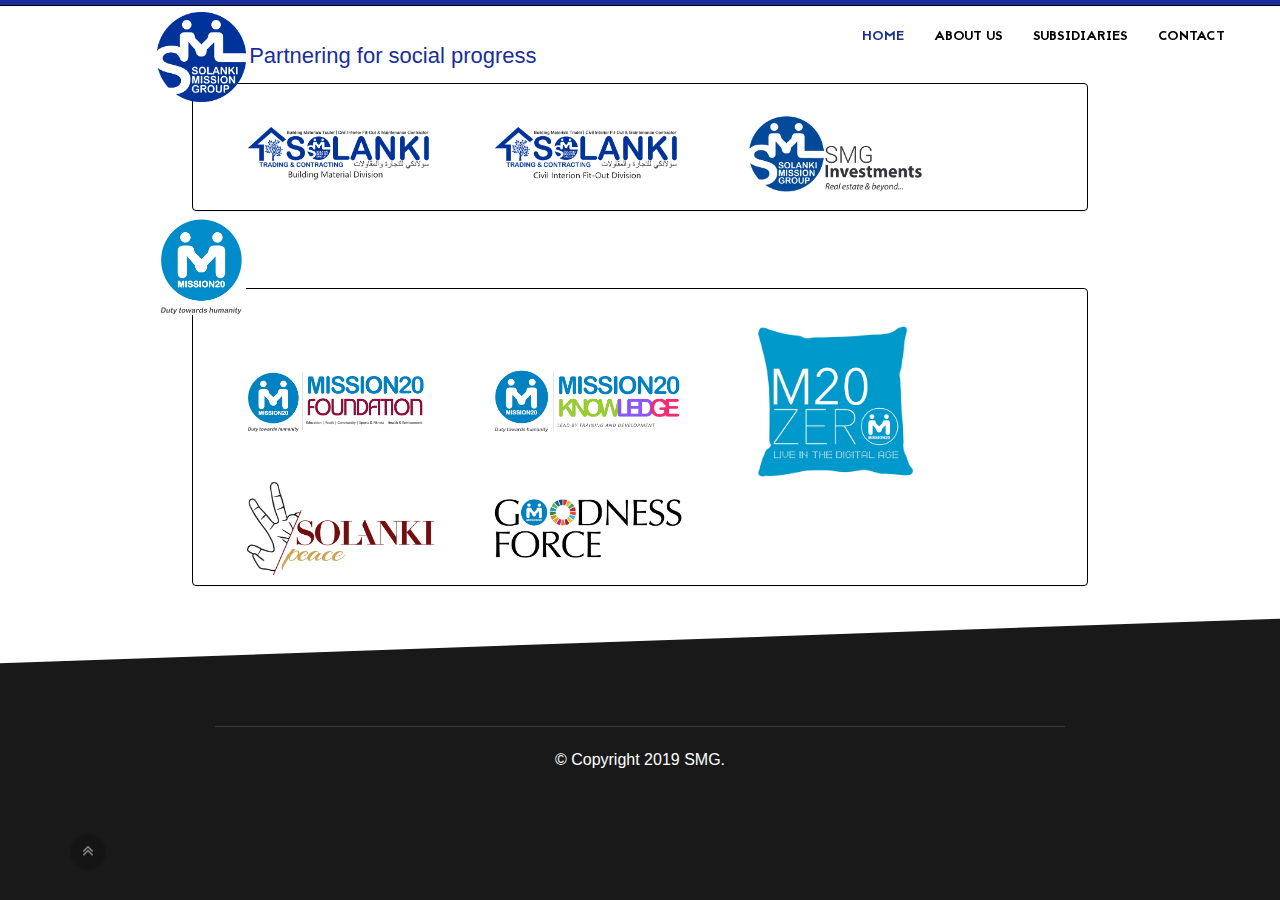
<file: index.html>
<!DOCTYPE html>
<html lang="en">
<head>

	<!-- Basic Page Needs
	================================================== -->
	<meta charset="utf-8">
    <title>SMG Home</title>
    <meta name="description" content="">	
	<meta name="author" content="">

	<!-- Mobile Specific Metas
	================================================== -->
	<meta name="viewport" content="width=device-width, initial-scale=1, maximum-scale=1">

	<!-- Favicons -->
	  <link href="images/favicon.png" rel="icon">
	  <link href="images/apple-touch-icon.png" rel="apple-touch-icon">
	
	<!-- CSS
	================================================== -->
	
	<!-- Bootstrap -->
	<link rel="stylesheet" href="css/bootstrap.min.css">
	<!-- Template styles-->
	<link rel="stylesheet" href="css/style.css">
	<!-- Responsive styles-->
	<link rel="stylesheet" href="css/responsive.css">
	<!-- FontAwesome -->
	<link rel="stylesheet" href="css/font-awesome.min.css">
	<!-- Animation -->
	<link rel="stylesheet" href="css/animate.css">
	<!-- Prettyphoto -->
	<link rel="stylesheet" href="css/prettyPhoto.css">
	<!-- Owl Carousel -->
	<link rel="stylesheet" href="css/owl.carousel.css">
	<link rel="stylesheet" href="css/owl.theme.css">
	<!-- Flexslider -->
	<link rel="stylesheet" href="css/flexslider.css">
	<!-- Flexslider -->
	<link rel="stylesheet" href="css/cd-hero.css">
	<!-- Style Swicther -->
	<link id="style-switch" href="css/presets/preset3.css" media="screen" rel="stylesheet" type="text/css">

	<!-- HTML5 shim, for IE6-8 support of HTML5 elements. All other JS at the end of file. -->
    <!--[if lt IE 9]>
      <script src="js/html5shiv.js"></script>
      <script src="js/respond.min.js"></script>
    <![endif]-->

</head>
	
<body>


	<div class="body-inner">

<!-- Header start -->
	<header id="header" class="navbar-fixed-top header" role="banner">
		<div class="container">
			<div class="row">
				<!-- Logo start -->
				<div class="navbar-header">
				    <button type="button" class="navbar-toggle" data-toggle="collapse" data-target=".navbar-collapse">
				        <span class="sr-only">Toggle navigation</span>
				        <span class="icon-bar"></span>
				        <span class="icon-bar"></span>
				        <span class="icon-bar"></span>
				    </button>
				                     
				</div><!--/ Logo end -->
				<nav class="collapse navbar-collapse clearfix" role="navigation">
					<ul class="nav navbar-nav navbar-right">
						<li class="dropdown active">
                       		<a href="index.html" >Home <i class="fa fa-angle-down"></i></a>
	                    </li>
						<li class="dropdown">
                       		<a href="about.html">About Us</a>
                       		
	                    </li>
						
	                    <li class="dropdown">
                       		<a href="#" class="dropdown-toggle" data-toggle="dropdown">Subsidiaries  <i class="fa fa-angle-down"></i></a>
                       		<div class="dropdown-menu">
								<ul>
		                           	<li><a href="http://stc.solankimission.com" target="_blank">Solanki Contracting</a></li>
		                           	<li><a href="http://stc.solankimission.com/trading" target="_blank">Solanki Trading</a></li>
		                           	<li><a href="https://m20zero.com/" target="_blank">M20Zero</a></li>
		                           	<li><a href="https://solankipeace.com/" target="_blank">Solanki Peace </a></li>
		                           	<li><a href="https://m20knowledge.org/" target="_blank">Mission20 Foundation </a></li>
		                           	<li><a href="https://m20knowledge.org/" target="_blank">MISSION20 KNOWLEDGE </a></li>
		                           	<li><a href="http://goodnessforce.org/" target="_blank">Goodness Force </a></li>
		                           	<li><a href="smg_i.html" target="_blank">SMG Investments  </a></li>
		                        </ul>
	                    	</div>
	                    </li>
	                    
            			<li><a href="contact.html">Contact</a></li>
                    </ul>
				</nav><!--/ Navigation end -->
			</div><!--/ Row end -->
		</div><!--/ Container end -->
	</header><!--/ Header end -->


	<!-- Slider start -->
		<section id="main-container" style="padding-top: 0px;">

			<div class="panel1">  
				
			</div>
			<div class="home_div">
			    <a href="index.html">
			    	<img src="images/logo.png" alt="logo"><span>Partnering for social progress</span>
			    </a> 
		    </div>   
			<div class="panel">  
				<div class="panel-body">
					<a href="http://stc.solankimission.com/trading" target="_blank"><img src="images/logos/stc2.png"></a>
					<a href="http://stc.solankimission.com" target="_blank"><img src="images/logos/stc3.png"></a>
					<a href="smg_i.html" target="_blank"><img class="home_img"src="images/logos/smg_i.jpg"></a>
				</div>
			</div>



			<div class="home_div">
			    <a href="https://mission20.org/"target="_blank">
			    	<img src="images/logos/m20.jpg" alt="logo">
			    </a> 
		    </div>   
			<div class="panel">  
				<div class="panel-body">
					<a href="https://m20knowledge.org/" target="_blank"><img src="images/logos/mission20_f.jpg"></a>
					<a href="https://m20knowledge.org/" target="_blank"><img src="images/logos/mission20_kn.png"></a>
					<a href="https://m20zero.com/" target="_blank"><img src="images/logos/m20zero.jpg"></a>
					<a href="https://solankipeace.com/" target="_blank"><img src="images/logos/sp.jpg"></a>
					<a href="http://goodnessforce.org/" target="_blank"><img src="images/logos/m20gf.jpg"></a>
				</div>
			</div>
			
<!--/ Main slider end -->    	
    </section> <!--/ Slider end -->

	

	<!-- Copyright start -->
	<section id="copyright" class="copyright angle">
		<div class="container">

			<div class="row">
				<div class="col-md-12 text-center">
					<div class="copyright-info">
         			 &copy; Copyright 2019 SMG.
        			</div>
				</div>
			</div><!--/ Row end -->
		   <div id="back-to-top" data-spy="affix" data-offset-top="10" class="back-to-top affix">
				<button class="btn btn-primary" title="Back to Top"><i class="fa fa-angle-double-up"></i></button>
			</div>
		</div><!--/ Container end -->
	</section><!--/ Copyright end -->

	<!-- Javascript Files
	================================================== -->

	<!-- initialize jQuery Library -->
	<script type="text/javascript" src="js/jquery.js"></script>
	<!-- Bootstrap jQuery -->
	<script type="text/javascript" src="js/bootstrap.min.js"></script>
	<!-- Owl Carousel -->
	<script type="text/javascript" src="js/owl.carousel.js"></script>
	<!-- PrettyPhoto -->
	<script type="text/javascript" src="js/jquery.prettyPhoto.js"></script>
	<!-- Bxslider -->
	<script type="text/javascript" src="js/jquery.flexslider.js"></script>
	<!-- CD Hero slider -->
	<script type="text/javascript" src="js/cd-hero.js"></script>
	<!-- Isotope -->
	<script type="text/javascript" src="js/isotope.js"></script>
	<script type="text/javascript" src="js/ini.isotope.js"></script>
	<!-- Wow Animation -->
	<script type="text/javascript" src="js/wow.min.js"></script>
	<!-- SmoothScroll -->
	<script type="text/javascript" src="js/smoothscroll.js"></script>
	<!-- Eeasing -->
	<script type="text/javascript" src="js/jquery.easing.1.3.js"></script>
	<!-- Counter -->
	<script type="text/javascript" src="js/jquery.counterup.min.js"></script>
	<!-- Waypoints -->
	<script type="text/javascript" src="js/waypoints.min.js"></script>
	<!-- Template custom -->
	<script type="text/javascript" src="js/custom.js"></script>
	</div><!-- Body inner end -->
</body>
</html>
</file>
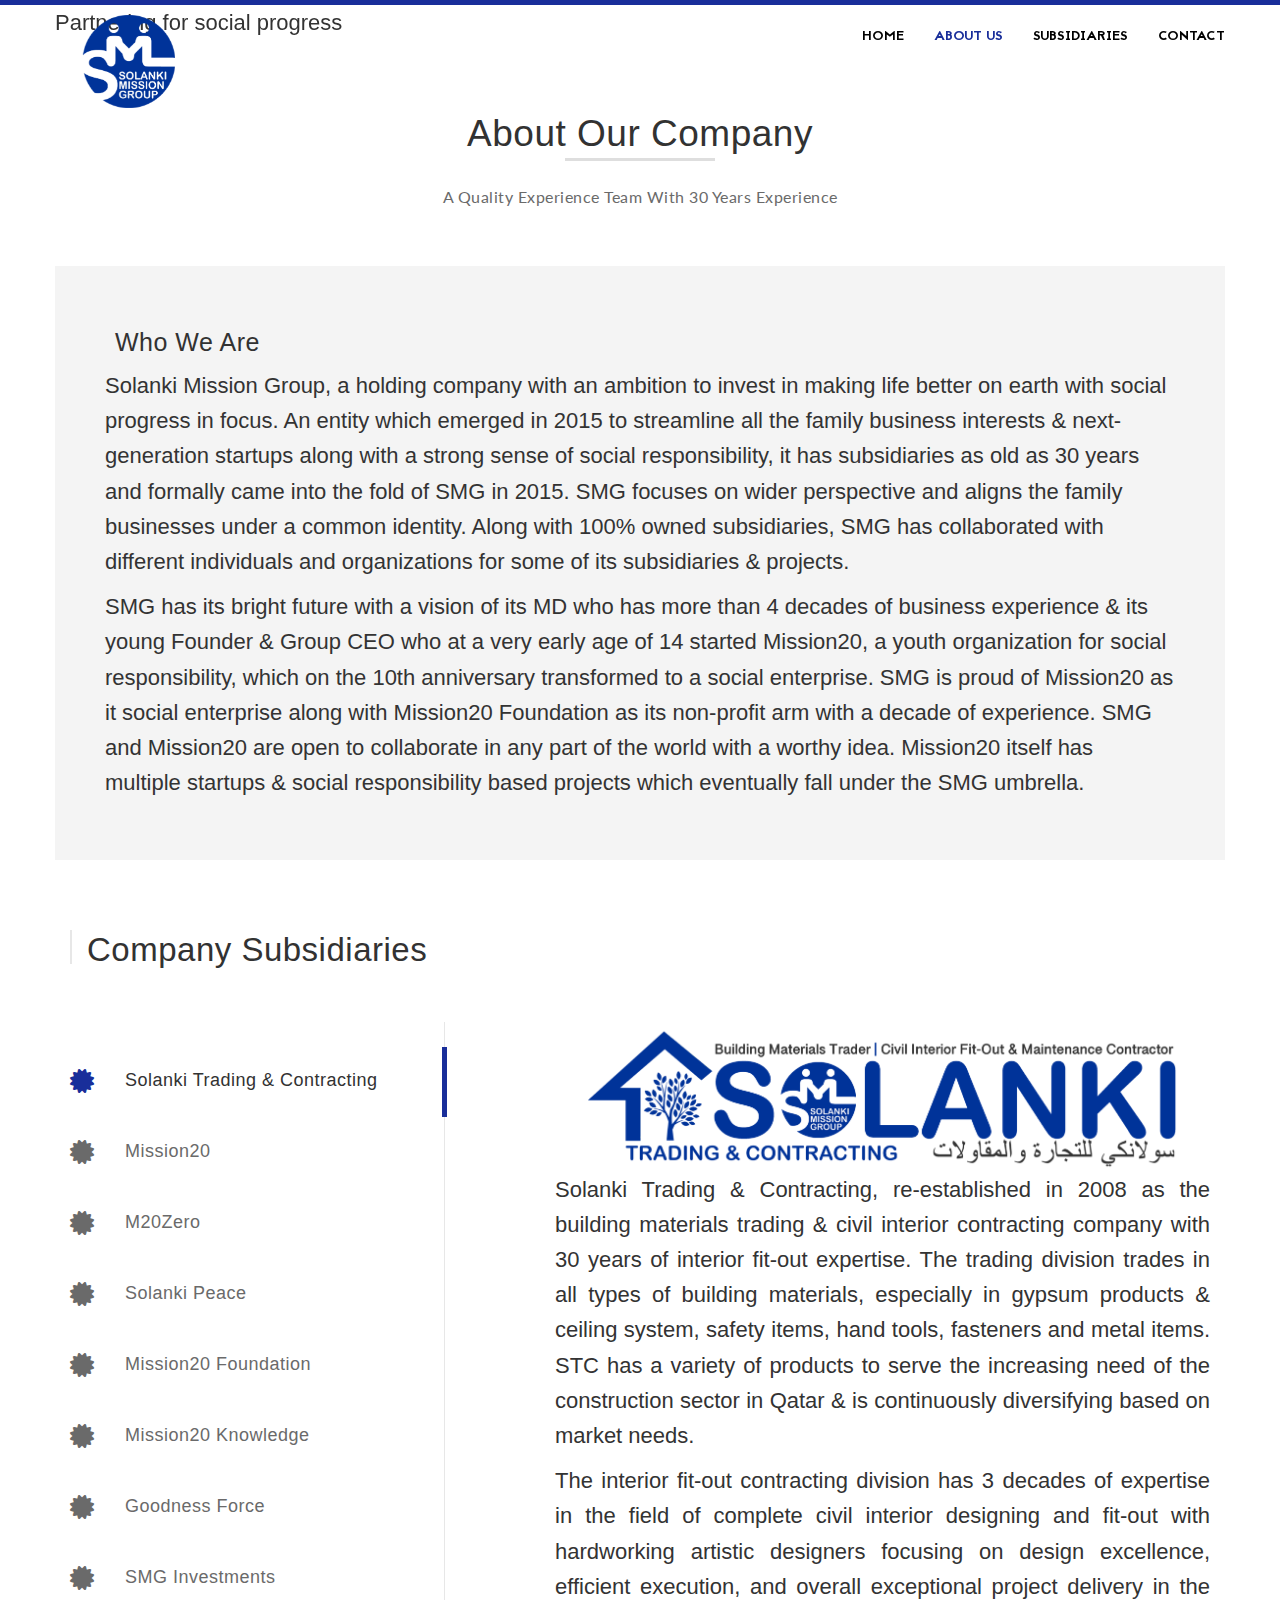
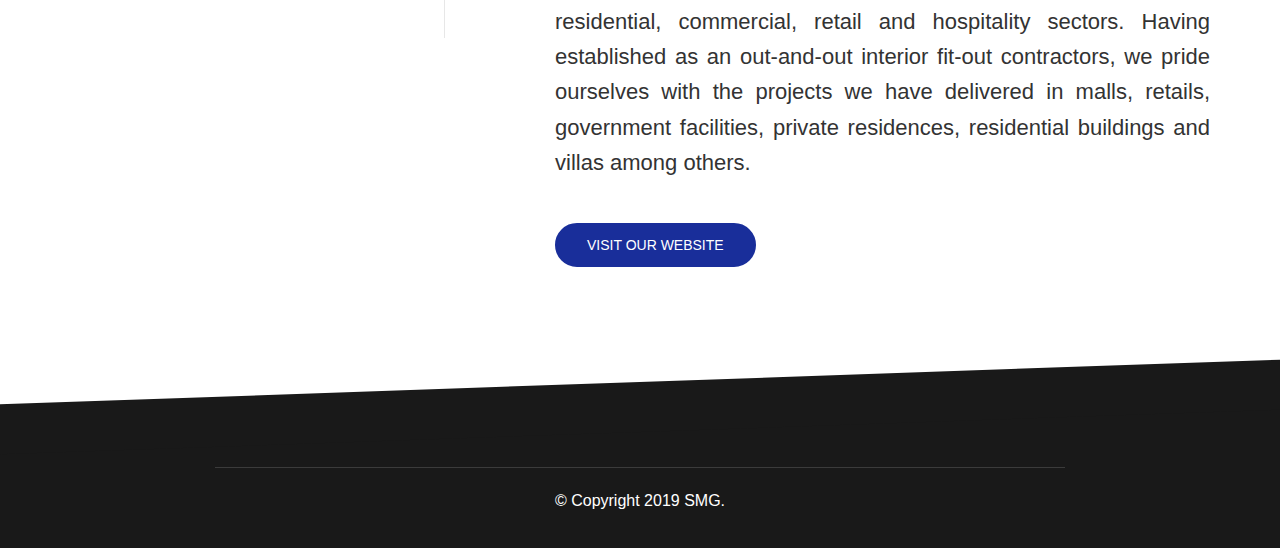
<file: about.html>
<!DOCTYPE html>
<html lang="en">
<head>

	<!-- Basic Page Needs
	================================================== -->
	<meta charset="utf-8">
    <title>About SMG</title>
    <meta name="description" content="">	
	<meta name="author" content="">

	<!-- Mobile Specific Metas
	================================================== -->
	<meta name="viewport" content="width=device-width, initial-scale=1, maximum-scale=1">

	<!-- Favicons -->
	  <link href="images/favicon.png" rel="icon">
	  <link href="images/apple-touch-icon.png" rel="apple-touch-icon">
	
	<!-- CSS
	================================================== -->
	
	<!-- Bootstrap -->
	<link rel="stylesheet" href="css/bootstrap.min.css">
	<!-- Template styles-->
	<link rel="stylesheet" href="css/style.css">
	<!-- Responsive styles-->
	<link rel="stylesheet" href="css/responsive.css">
	<!-- FontAwesome -->
	<link rel="stylesheet" href="css/font-awesome.min.css">
	<!-- Animation -->
	<link rel="stylesheet" href="css/animate.css">
	<!-- Prettyphoto -->
	<link rel="stylesheet" href="css/prettyPhoto.css">
	<!-- Owl Carousel -->
	<link rel="stylesheet" href="css/owl.carousel.css">
	<link rel="stylesheet" href="css/owl.theme.css">
	<!-- Flexslider -->
	<link rel="stylesheet" href="css/flexslider.css">
	<!-- Flexslider -->
	<link rel="stylesheet" href="css/cd-hero.css">
	<!-- Style Swicther -->
	<link id="style-switch" href="css/presets/preset3.css" media="screen" rel="stylesheet" type="text/css">

	<!-- HTML5 shim, for IE6-8 support of HTML5 elements. All other JS at the end of file. -->
    <!--[if lt IE 9]>
      <script src="js/html5shiv.js"></script>
      <script src="js/respond.min.js"></script>
    <![endif]-->

</head>
	
<body>
	<div class="body-inner">
	<!-- Header start -->
	<header id="header" class="navbar-fixed-top header" role="banner">
		<div class="container">
			<div class="row">
				<!-- Logo start -->
				<div class="navbar-header">
				    <button type="button" class="navbar-toggle" data-toggle="collapse" data-target=".navbar-collapse">
				        <span class="sr-only">Toggle navigation</span>
				        <span class="icon-bar"></span>
				        <span class="icon-bar"></span>
				        <span class="icon-bar"></span>
				    </button>
				    <div class="navbar-brand navbar-bg">
					    <a href="index.html">
					    	<img class="img-responsive" src="images/logo.png" alt="logo">
					    </a> 
				    </div> 
				    <span id="logo_span">Partnering for social progress</span>             
				</div><!--/ Logo end -->
				<nav class="collapse navbar-collapse clearfix" role="navigation">
					<ul class="nav navbar-nav navbar-right">
						<li class="dropdown">
                       		<a href="index.html" >Home </a>
	                    </li>
						<li class="dropdown active">
                       		<a href="about.html">About Us<i class="fa fa-angle-down"></i></a>
                       		
	                    </li>
						
	                    <li class="dropdown">
                       		<a href="#" class="dropdown-toggle" data-toggle="dropdown">Subsidiaries  <i class="fa fa-angle-down"></i></a>
                       		<div class="dropdown-menu">
								<ul>
		                           	<li><a href="http://stc.solankimission.com" target="_blank">Solanki Contracting</a></li>
		                           	<li><a href="http://stc.solankimission.com/trading" target="_blank">Solanki Trading</a></li>
		                           	<li><a href="https://m20zero.com/" target="_blank">M20Zero</a></li>
		                           	<li><a href="https://solankipeace.com/" target="_blank">Solanki Peace </a></li>
		                           	<li><a href="https://m20knowledge.org/" target="_blank">Mission20 Foundation </a></li>
		                           	<li><a href="https://m20knowledge.org/" target="_blank">MISSION20 KNOWLEDGE </a></li>
		                           	<li><a href="http://goodnessforce.org/" target="_blank">Goodness Force </a></li>
		                           	<li><a href="smg_i.html" target="_blank">SMG Investments  </a></li>
		                        </ul>
	                    	</div>
	                    </li>
	                    
            			<li><a href="contact.html">Contact</a></li>
                    </ul>
				</nav><!--/ Navigation end -->
			</div><!--/ Row end -->
		</div><!--/ Container end -->
	</header><!--/ Header end -->


	<!-- Main container start -->

	<section id="main-container">
		<div class="container">
						<div class="row">
				<div class="col-md-12 heading text-center">
					<h1 class="title2">About Our Company
						<span class="title-desc">A Quality Experience Team with 30 years experience</span>
					</h1>
				</div>
			</div><!-- Title row end -->

			<div class="row about-wrapper-top">
				
				

				<div class="col-md-12 ts-padding about-message">
					<h3>Who We Are</h3>
					<p>Solanki Mission Group, a holding company with an ambition to invest in making life better on earth with social progress in focus. An entity which emerged in 2015 to streamline all the family business interests & next-generation startups along with a strong sense of social responsibility, it has subsidiaries as old as 30 years and formally came into the fold of SMG in 2015. SMG focuses on wider perspective and aligns the family businesses under a common identity. Along with 100% owned subsidiaries, SMG has collaborated with different individuals and organizations for some of its subsidiaries & projects. </p>
					<p>SMG has its bright future with a vision of its MD who has more than 4 decades of business experience & its young Founder & Group CEO who at a very early age of 14 started Mission20, a youth organization for social responsibility, which on the 10th anniversary transformed to a social enterprise. SMG is proud of Mission20 as it social enterprise along with Mission20 Foundation as its non-profit arm with a decade of experience. SMG and Mission20 are open to collaborate in any part of the world with a worthy idea. Mission20 itself has multiple startups & social responsibility based projects which eventually fall under the SMG umbrella.</p>

				</div><!--/ About message end -->

			</div><!--/ Content row end -->
			<div class="gap-60"></div>

			<!-- Company Profile -->
			<div class="row">
				<div class="col-md-12 heading">
					
					<h2 class="title classic">Company Subsidiaries </h2>
				</div>
			</div><!-- Title row end -->

			<div class="row">
				<div class="landing-tab clearfix">
					<ul class="nav nav-tabs nav-stacked col-md-4 col-sm-5">
					  	<li class="active">
					  		<a class="animated fadeIn" href="#tab_a" data-toggle="tab">
					  			<span class="tab-icon"><i class="fa fa-certificate"></i></span>
					  			<div class="tab-info">
						  			<h3>Solanki Trading & Contracting</h3>
					  			</div>
					  		</a>
					  	</li>
					 	<li>
						  	<a class="animated fadeIn" href="#tab_b" data-toggle="tab">
						  		<span class="tab-icon"><i class="fa fa-certificate"></i></span>
					  			<div class="tab-info">
						  			<h3>Mission20 </h3>
					  			</div>
						  	</a>
						</li>
						<li>
						  	<a class="animated fadeIn" href="#tab_g" data-toggle="tab">
						  		<span class="tab-icon"><i class="fa fa-certificate"></i></span>
					  			<div class="tab-info">
						  			<h3>M20Zero </h3>
					  			</div>
						  	</a>
						</li>
						<li>
						  	<a class="animated fadeIn" href="#tab_f" data-toggle="tab">
						  		<span class="tab-icon"><i class="fa fa-certificate"></i></span>
					  			<div class="tab-info">
						  			<h3>Solanki Peace  </h3>
					  			</div>
						  	</a>
						</li>
						<li>
						  	<a class="animated fadeIn" href="#tab_c" data-toggle="tab">
						  		<span class="tab-icon"><i class="fa fa-certificate"></i></span>
					  			<div class="tab-info">
						  			<h3>Mission20 Foundation </h3>
					  			</div>
						  	</a>
						</li>
						<li>
						  	<a class="animated fadeIn" href="#tab_e" data-toggle="tab">
						  		<span class="tab-icon"><i class="fa fa-certificate"></i></span>
					  			<div class="tab-info">
						  			<h3>Mission20 Knowledge</h3>
					  			</div>
						  	</a>
						</li>
						<li>
						  	<a class="animated fadeIn" href="#tab_d" data-toggle="tab">
						  		<span class="tab-icon"><i class="fa fa-certificate"></i></span>
					  			<div class="tab-info">
						  			<h3>Goodness Force </h3>
					  			</div>
						  	</a>
						</li>
						
						<li>
						  	<a class="animated fadeIn" href="#tab_h" data-toggle="tab">
						  		<span class="tab-icon"><i class="fa fa-certificate"></i></span>
					  			<div class="tab-info">
						  			<h3>SMG Investments </h3>
					  			</div>
						  	</a>
						</li>
					</ul>
					<div class="tab-content col-md-8 col-sm-7">
				        <div class="tab-pane active animated fadeInRight" id="tab_a">
				        	<div class="about_img" ><img id="about_img1" src="images/logos/stc.png"></div>
				            <p>Solanki Trading & Contracting, re-established in 2008 as the building materials trading & civil interior contracting company with 30 years of interior fit-out expertise.
							The trading division trades in all types of building materials, especially in gypsum products & ceiling system, safety items, hand tools, fasteners and metal items. STC has a variety of products to serve the increasing need of the construction sector in Qatar & is continuously diversifying based on market needs.</p>
							<p>The interior fit-out contracting division has 3 decades of expertise in the field of complete civil interior designing and fit-out with hardworking artistic designers focusing on design excellence, efficient execution, and overall exceptional project delivery in the residential, commercial, retail and hospitality sectors. Having established as an out-and-out interior fit-out contractors, we pride ourselves with the projects we have delivered in malls, retails, government facilities, private residences, residential buildings and villas among others. 
							</p><a href="http://stc.solankimission.com" target="_blank" class="btn btn-primary solid cd-btn">Visit Our Website</a>

				        </div>
				        <div class="tab-pane animated fadeInLeft" id="tab_b"> 
				        	<div class="about_img"><img src="images/logos/m20.jpg"><h3>A social enterprise </h3> </div>
				        	
							<p>Mission20, a youth social enterprise with subsidiaries & initiatives that independently focus on humanitarian and social responsibility projects and other independent for-profit start-ups focusing on innovation, youth engagement & social progress along with contributing part of net profit towards purely charitable projects and the functioning of Mission20 Foundation.</p>
							<p>The first startup of Mission20 is Mission20 Knowledge, a platform which seeks to provide training and development through unique non-formal educational programs by subject-matter experts. The second startup is Solanki Peace, a fashion-targeted brand for clothing and apparels with a special focus on helping the homeless & refugees through the sales. The third startup is M20Zero, a technological and digital transformation enterprise for creating ICT-based solutions.
							</p>
							<p>After a decade of functioning as a non-profit youth organization for social responsibility, Mission20 takes bold new steps in the direction of sustainability through business operations that will help improve investment in social responsibility projects over the next 10 years - Amanat Solanki, Founder & Chairman on 10th Anniversary.
							</p>	
							<h4>Vision</h4> 
							<p>“An ideal social enterprise focusing on core humanitarian duties and leading ways for profit making businesses to provide for a better tomorrow by being one” </p>
							<h4>Mission</h4> 
							<p>“Focus on ventures which bring positive impact to the lives of people and re-invest along with engaging whole society for our duty towards humanity” </p>	
								<a href="https://mission20.org/" target="_blank" class="btn btn-primary solid cd-btn">Visit Our Website</a>			 
				        </div>
				        <div class="tab-pane animated fadeIn" id="tab_c">
				            <div class="about_img"><img src="images/logos/mission20_f.jpg"></div>
							<p>Mission20 Foundation is a rebranded version of Mission20, retaining its decade old value of being a non-profit youth organization for social responsibility and volunteering. Mission20 Foundation separates itself from other new profitable division of Mission20 with the aim and focus of continuing charitable activities with the support from its profitable division along with partnership with other organizations and individuals. Mission20 Foundation believes in partnering with every segment of community, one of them is the corporate & business community, Mission20 Foundation is the most favourable youth organization for Corporate Social Responsibility projects of any business, enabling the involvement of youth from its Goodness Force, NGOs & community leaders for a single goal of benefitting the beneficiaries of the social projects.  </p>
							
							<h4>Objectives</h4> 
							<p>The basic pillar of Mission20 has always been the following, which covers wide range of duties towards humanity & reflects the Sustainable Development Goals of the 

							Education for Underprivileged | Youth Empowerment | Community Development | Sports & Fitness | Health & Environmental Awareness 
							</p>
							<a href="https://m20knowledge.org/" target="_blank" class="btn btn-primary solid cd-btn">Visit Our Website</a>
				        </div>
				        <div class="tab-pane animated fadeIn" id="tab_d">
				            <div class="about_img"><img  src="images/logos/m20gf.jpg"></div>
				        	<h3>Global Volunteer Program by Mission20 & Solanki Peace </h3> 
							<p>Mission20’s Goodness Force (GF) is the army of young global citizens with core motive of youth engagement, empowerment & promoting goodness through implementation of UN’s Sustainable Development Goals in partnership with various non-profit & non-governmental organizations and corporate organizations. As the world’s youth population is increasing, it’s crucial to train, educate & mobilize them towards social responsibility at the tender age with the aim of transforming the world & creating real leaders by 2030 & further. The Goodness Force volunteer program for the age group between 13-35 will spread out in various cities & countries as chapters with chapter head as the Goodness Force Ambassador & chapter members/volunteers as the Goodness Force Captains & Officers. The chapter can be represented by the cities, regions, communities, institutions & organizations.</p>
							<a href="http://goodnessforce.org/" target="_blank" class="btn btn-primary solid cd-btn">Visit Our Website</a>
				        </div>
				        <div class="tab-pane animated fadeIn" id="tab_e">
				            <div class="about_img"><img  src="images/logos/mission20_kn.png">
				        	<h3>For a knowledge-based ecosystem </h3> </div>
							<p>Mission20 Knowledge, the first startup of Mission20, a decade-old youth social enterprise is a platform for personal & professional development through non-formal educational programs with a focus on youth development & entrepreneurship. The platform also includes corporate training & development programs through partnerships with internationally reputed and accredited institutions, training providers & subject-matter experts, which complement existing sources of knowledge & education.</p>
							<h4>Program Offerings </h4> 
							<p>Educational Field Trips | Retreat Trips (COMING SOON) | Annual Summits | Corporate Trainings | Talks by Celebrity Speakers (COMING SOON) | Seminar & Workshop | Recounts – Talk show series (COMING SOON) | Social Responsibility for Education</p>
							<a href="https://m20knowledge.org/" target="_blank" class="btn btn-primary solid cd-btn">Visit Our Website</a>
				        </div>
				        <div class="tab-pane animated fadeIn" id="tab_f">
				            <div class="about_img"><img  src="images/logos/sp.jpg"></div>
							<p>Solanki Peace is a fashion-targeted brand for clothing and apparels, the brand proudly born in Qatar comes with a strong sense of responsibility and seeks to add a value to our very basic need of clothing. It fulfills all the fashion needs of an individual, by helping them look good, trendy, classic, and versatile. Every time someone buys a Solanki Peace product, part of the profit will be donated towards implementation of United Nations’ Sustainable Development Goals with a focus of Solanki Peace on No Poverty, Zero Hunger, Good Health and Well-Being, Quality Education & Peace, Justice and Institutions primarily for homeless & refugees through contributions from the sales & engaging Mission20’s Goodness Force, an army of young global citizens. Different models such as “buy-two-donate-one”, “$1 or $2” on each product and many others will be adapted to add a purpose to every purchase that you make. </p>
							<a href="https://solankipeace.com/" target="_blank" class="btn btn-primary solid cd-btn">Visit Our Website</a>
							
				        </div>
				        <div class="tab-pane animated fadeIn" id="tab_g">
				            <div class="about_img"><img  src="images/logos/m20zero.jpg"></div>
				        	
							<p>M20Zero is a technological and digital transformation startup, subsidiary of the decade-old social enterprise, Mission20. M20Z is poised to provide specialized and complete digital transformation to various types of enterprises and businesses, enabling the clients to carve out easier and impactful route to total management efficiency, accountability, productivity and eventual success.  </p>
							<h4>Services and Solutions </h4> 
							<p>Enterprise Software | Web Services | Mobile Apps | Business Automation Consultancy | Branding & Designing </p>
							<a href="https://m20zero.com/" target="_blank" class="btn btn-primary solid cd-btn">Visit Our Website</a>
				        </div>
				        <div class="tab-pane animated fadeIn" id="tab_h">
				           <div class="about_img"> <img  src="images/logos/smg_i.jpg"></div>
				        	
							<p>SMG Investments is the private real estate investment division with focus on real estate developments for the purpose of selling & leasing out in Oman and India along with purchasing of readymade residential & commercial properties.</p>
							<a href="smg_i.html" target="_blank" class="btn btn-primary solid cd-btn">Visit Our Website</a>
				        </div>
					</div><!-- tab content -->
	    		</div><!-- Overview tab end -->
			</div><!--/ Content row end -->

			<!-- Company Profile -->

		</div><!--/ 1st container end -->

			
		<div class="gap-60"></div>
		</div>



	<!-- Copyright start -->
	<section id="copyright" class="copyright angle">
		<div class="container">

			<div class="row">
				<div class="col-md-12 text-center">
					<div class="copyright-info">
         			 &copy; Copyright 2019 SMG.
        			</div>
				</div>
			</div><!--/ Row end -->
		</div><!--/ Container end -->
	</section><!--/ Copyright end -->

	<!-- Javascript Files
	================================================== -->

	<!-- initialize jQuery Library -->
	<script type="text/javascript" src="js/jquery.js"></script>
	<!-- Bootstrap jQuery -->
	<script type="text/javascript" src="js/bootstrap.min.js"></script>
	<!-- Style Switcher -->
	<script type="text/javascript" src="js/style-switcher.js"></script>
	<!-- Owl Carousel -->
	<script type="text/javascript" src="js/owl.carousel.js"></script>
	<!-- PrettyPhoto -->
	<script type="text/javascript" src="js/jquery.prettyPhoto.js"></script>
	<!-- Bxslider -->
	<script type="text/javascript" src="js/jquery.flexslider.js"></script>
	<!-- CD Hero slider -->
	<script type="text/javascript" src="js/cd-hero.js"></script>
	<!-- Isotope -->
	<script type="text/javascript" src="js/isotope.js"></script>
	<script type="text/javascript" src="js/ini.isotope.js"></script>
	<!-- Wow Animation -->
	<script type="text/javascript" src="js/wow.min.js"></script>
	<!-- SmoothScroll -->
	<script type="text/javascript" src="js/smoothscroll.js"></script>
	<!-- Eeasing -->
	<script type="text/javascript" src="js/jquery.easing.1.3.js"></script>
	<!-- Counter -->
	<script type="text/javascript" src="js/jquery.counterup.min.js"></script>
	<!-- Waypoints -->
	<script type="text/javascript" src="js/waypoints.min.js"></script>
	<!-- Template custom -->
	<script type="text/javascript" src="js/custom.js"></script>
	</div><!-- Body inner end -->
</body>
</html>
</file>
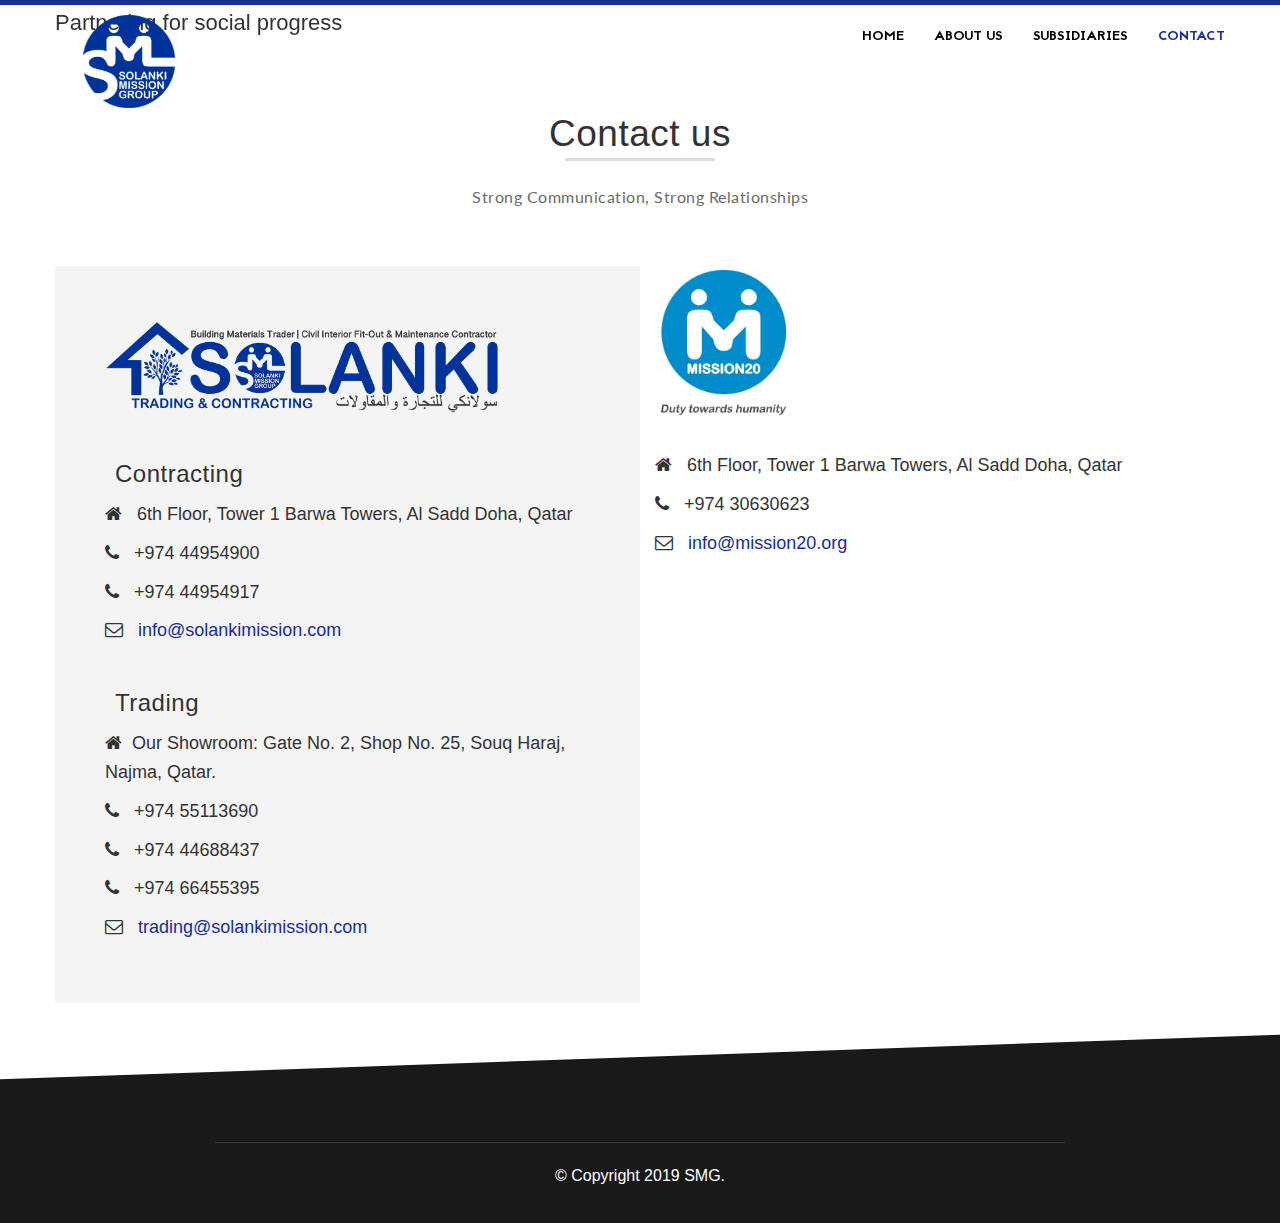
<file: contact.html>
<!DOCTYPE html>
<html lang="en">
<head>

	<!-- Basic Page Needs
	================================================== -->
	<meta charset="utf-8">
    <title>Contact SMG</title>
    <meta name="description" content="">	
	<meta name="author" content="">

	<!-- Mobile Specific Metas
	================================================== -->
	<meta name="viewport" content="width=device-width, initial-scale=1, maximum-scale=1">

	<!-- Favicons -->
	  <link href="images/favicon.png" rel="icon">
	  <link href="images/apple-touch-icon.png" rel="apple-touch-icon">
	
	<!-- CSS
	================================================== -->
	
	<!-- Bootstrap -->
	<link rel="stylesheet" href="css/bootstrap.min.css">
	<!-- Template styles-->
	<link rel="stylesheet" href="css/style.css">
	<!-- Responsive styles-->
	<link rel="stylesheet" href="css/responsive.css">
	<!-- FontAwesome -->
	<link rel="stylesheet" href="css/font-awesome.min.css">
	<!-- Animation -->
	<link rel="stylesheet" href="css/animate.css">
	<!-- Prettyphoto -->
	<link rel="stylesheet" href="css/prettyPhoto.css">
	<!-- Owl Carousel -->
	<link rel="stylesheet" href="css/owl.carousel.css">
	<link rel="stylesheet" href="css/owl.theme.css">
	<!-- Flexslider -->
	<link rel="stylesheet" href="css/flexslider.css">
	<!-- Flexslider -->
	<link rel="stylesheet" href="css/cd-hero.css">
	<!-- Style Swicther -->
	<link id="style-switch" href="css/presets/preset3.css" media="screen" rel="stylesheet" type="text/css">

	<!-- HTML5 shim, for IE6-8 support of HTML5 elements. All other JS at the end of file. -->
    <!--[if lt IE 9]>
      <script src="js/html5shiv.js"></script>
      <script src="js/respond.min.js"></script>
    <![endif]-->

</head>
	
<body>
	<div class="body-inner">
	<!-- Header start -->
	<header id="header" class="navbar-fixed-top header" role="banner">
		<div class="container">
			<div class="row">
				<!-- Logo start -->
				<div class="navbar-header">
				    <button type="button" class="navbar-toggle" data-toggle="collapse" data-target=".navbar-collapse">
				        <span class="sr-only">Toggle navigation</span>
				        <span class="icon-bar"></span>
				        <span class="icon-bar"></span>
				        <span class="icon-bar"></span>
				    </button>
				    <div class="navbar-brand navbar-bg">
					    <a href="index.html">
					    	<img class="img-responsive" src="images/logo.png" alt="logo">
					    </a> 
				    </div> 
				    <span id="logo_span">Partnering for social progress</span>                  
				</div><!--/ Logo end -->
				<nav class="collapse navbar-collapse clearfix" role="navigation">
					<ul class="nav navbar-nav navbar-right">
						<li class="dropdown">
                       		<a href="index.html" >Home </a>
	                    </li>
						<li class="dropdown">
                       		<a href="about.html">About Us</a>
                       		
	                    </li>
						
	                    <li class="dropdown">
                       		<a href="#" class="dropdown-toggle" data-toggle="dropdown">Subsidiaries  <i class="fa fa-angle-down"></i></a>
                       		<div class="dropdown-menu">
								<ul>
		                           	<li><a href="http://stc.solankimission.com" target="_blank">Solanki Contracting</a></li>
		                           	<li><a href="http://stc.solankimission.com/trading" target="_blank">Solanki Trading</a></li>
		                           	<li><a href="https://m20zero.com/" target="_blank">M20Zero</a></li>
		                           	<li><a href="https://solankipeace.com/" target="_blank">Solanki Peace </a></li>
		                           	<li><a href="https://m20knowledge.org/" target="_blank">Mission20 Foundation </a></li>
		                           	<li><a href="https://m20knowledge.org/" target="_blank">MISSION20 KNOWLEDGE </a></li>
		                           	<li><a href="http://goodnessforce.org/" target="_blank">Goodness Force </a></li>
		                           	<li><a href="smg_i.html" target="_blank">SMG Investments  </a></li>
		                        </ul>
	                    	</div>
	                    </li>
	                    
            			<li class="dropdown active"><a href="contact.html">Contact<i class="fa fa-angle-down"></i></a></li>
                    </ul>
				</nav><!--/ Navigation end -->
			</div><!--/ Row end -->
		</div><!--/ Container end -->
	</header><!--/ Header end -->


	<!-- Main container start -->

	<section id="main-container">
		<div class="container">

			<div class="row">
				<div class="col-md-12 heading text-center">
					<h1 class="title2">Contact us
						<span class="title-desc">Strong Communication, Strong Relationships</span>
					</h1>
				</div>
			</div><!-- Title row end -->
				<div class="row">
	    		<div class="col-md-6 ts-padding about-message">
	    			<div class="contact_img2">
			    <a href="https://mission20.org/"target="_blank">
			    	<img src="images/logos/stc.png" alt="logo">
			    </a> 
		    </div>   
	    			<div class="contact-info">
			    		<h3>Contracting</h3>
			    		<p><i class="fa fa-home info"></i> 6th Floor, Tower 1
							Barwa Towers, Al Sadd
							Doha, Qatar</p>
						<p><i class="fa fa-phone info"></i>  +974 44954900 </p>
						<p><i class="fa fa-phone info"></i>  +974 44954917</p>
						<p><i class="fa fa-envelope-o info"></i><a href="mailto:info@solankimission.com"> info@solankimission.com</a></p>

						<h3>Trading</h3>
			    		<p><i class="fa fa-home info"></i>Our Showroom: 
							Gate No. 2, Shop No. 25, Souq Haraj, Najma, Qatar.</p>
						<p><i class="fa fa-phone info"></i>  +974 55113690 </p>
						<p><i class="fa fa-phone info"></i>  +974 44688437</p>
						<p><i class="fa fa-phone info"></i>  +974 66455395 </p>
						<p><i class="fa fa-envelope-o info"></i><a href="mailto:trading@solankimission.com"> trading@solankimission.com</a></p>

    				</div>
	    		</div>
	    		<div class="col-md-6">
	    			<div class="contact_img1">
			    <a href="https://mission20.org/"target="_blank">
			    	<img src="images/logos/m20.jpg" alt="logo">
			    </a> 
		    </div>   
		     <br>
	    			<div class="contact-info">
			    		<p><i class="fa fa-home info"></i> 6th Floor, Tower 1
							Barwa Towers, Al Sadd
							Doha, Qatar</p>
						<p><i class="fa fa-phone info"></i>  +974 30630623</p>
						<p><i class="fa fa-envelope-o info"></i><a href="info@mission20.org"> info@mission20.org</a></p>
    				</div>
	    		</div>
	    	</div>
	    </div>
		</div><!--/ container end -->

	</section><!--/ Main container end -->

	<!-- Copyright start -->
	<section id="copyright" class="copyright angle">
		<div class="container">

			<div class="row">
				<div class="col-md-12 text-center">
					<div class="copyright-info">
         			 &copy; Copyright 2019 SMG.
        			</div>
				</div>
			</div><!--/ Row end -->
		</div><!--/ Container end -->
	</section><!--/ Copyright end -->

	<!-- Javascript Files
	================================================== -->

	<!-- initialize jQuery Library -->
	<script type="text/javascript" src="js/jquery.js"></script>
	<!-- Bootstrap jQuery -->
	<script type="text/javascript" src="js/bootstrap.min.js"></script>
	<!-- Style Switcher -->
	<script type="text/javascript" src="js/style-switcher.js"></script>
	<!-- Owl Carousel -->
	<script type="text/javascript" src="js/owl.carousel.js"></script>
	<!-- PrettyPhoto -->
	<script type="text/javascript" src="js/jquery.prettyPhoto.js"></script>
	<!-- Bxslider -->
	<script type="text/javascript" src="js/jquery.flexslider.js"></script>
	<!-- CD Hero slider -->
	<script type="text/javascript" src="js/cd-hero.js"></script>
	<!-- Isotope -->
	<script type="text/javascript" src="js/isotope.js"></script>
	<script type="text/javascript" src="js/ini.isotope.js"></script>
	<!-- Wow Animation -->
	<script type="text/javascript" src="js/wow.min.js"></script>
	<!-- SmoothScroll -->
	<script type="text/javascript" src="js/smoothscroll.js"></script>
	<!-- Eeasing -->
	<script type="text/javascript" src="js/jquery.easing.1.3.js"></script>
	<!-- Counter -->
	<script type="text/javascript" src="js/jquery.counterup.min.js"></script>
	<!-- Waypoints -->
	<script type="text/javascript" src="js/waypoints.min.js"></script>
	<!-- Template custom -->
	<script type="text/javascript" src="js/custom.js"></script>
	</div><!-- Body inner end -->
</body>
</html>
</file>
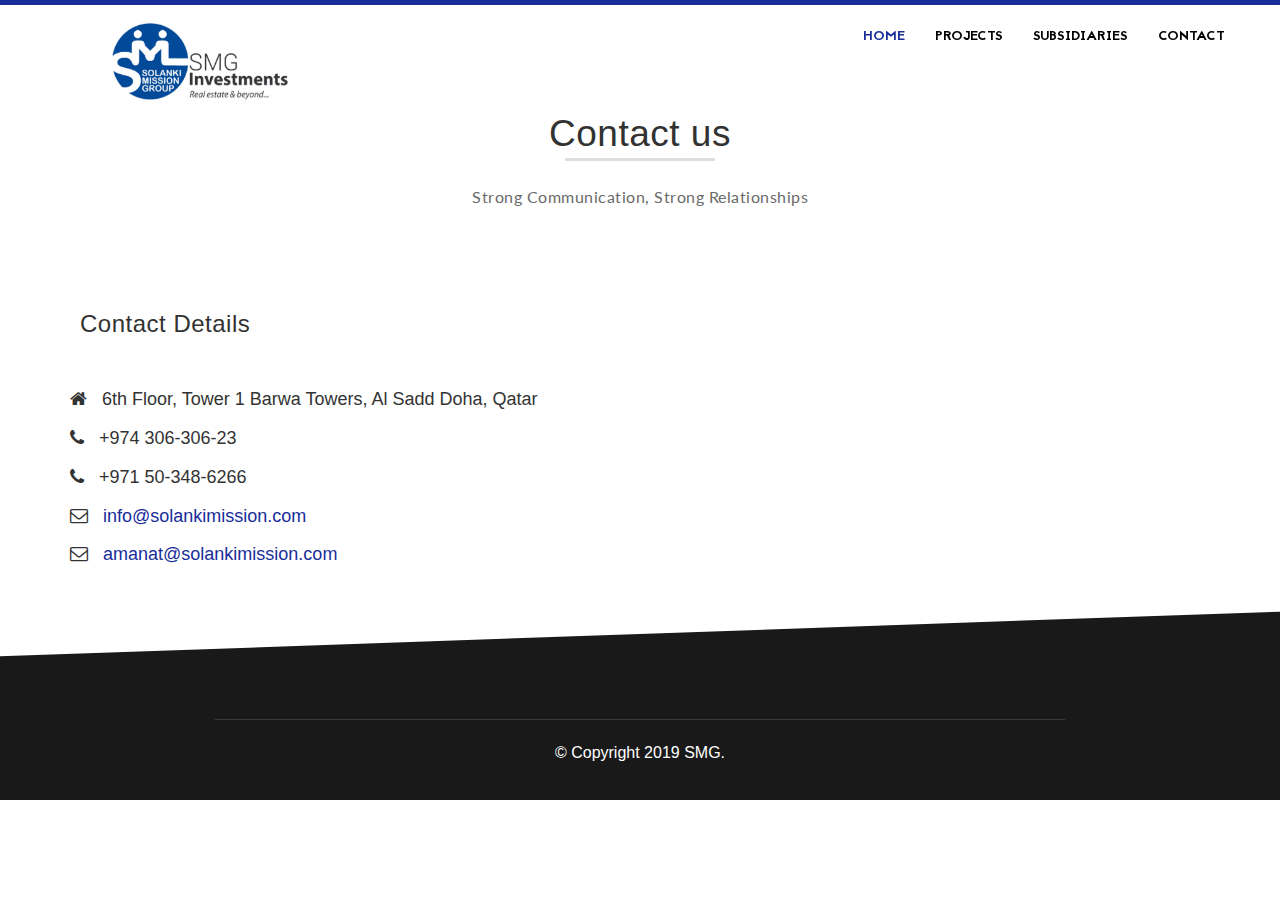
<file: contact_smg_i.html>
<!DOCTYPE html>
<html lang="en">
<head>

	<!-- Basic Page Needs
	================================================== -->
	<meta charset="utf-8">
    <title>BizCraft - Responsive Html5 Template</title>
    <meta name="description" content="">	
	<meta name="author" content="">

	<!-- Mobile Specific Metas
	================================================== -->
	<meta name="viewport" content="width=device-width, initial-scale=1, maximum-scale=1">

	  <!-- Favicons -->
	  <link href="images/favicon.png" rel="icon">
	  <link href="images/apple-touch-icon.png" rel="apple-touch-icon">

	
	<!-- CSS
	================================================== -->
	
	<!-- Bootstrap -->
	<link rel="stylesheet" href="css/bootstrap.min.css">
	<!-- Template styles-->
	<link rel="stylesheet" href="css/style.css">
	<!-- Responsive styles-->
	<link rel="stylesheet" href="css/responsive.css">
	<!-- FontAwesome -->
	<link rel="stylesheet" href="css/font-awesome.min.css">
	<!-- Animation -->
	<link rel="stylesheet" href="css/animate.css">
	<!-- Prettyphoto -->
	<link rel="stylesheet" href="css/prettyPhoto.css">
	<!-- Owl Carousel -->
	<link rel="stylesheet" href="css/owl.carousel.css">
	<link rel="stylesheet" href="css/owl.theme.css">
	<!-- Flexslider -->
	<link rel="stylesheet" href="css/flexslider.css">
	<!-- Flexslider -->
	<link rel="stylesheet" href="css/cd-hero.css">
	<!-- Style Swicther -->
	<link id="style-switch" href="css/presets/preset3.css" media="screen" rel="stylesheet" type="text/css">

	<!-- HTML5 shim, for IE6-8 support of HTML5 elements. All other JS at the end of file. -->
    <!--[if lt IE 9]>
      <script src="js/html5shiv.js"></script>
      <script src="js/respond.min.js"></script>
    <![endif]-->

</head>
	
<body>
	<div class="body-inner">
	<!-- Header start -->
	<header id="header" class="navbar-fixed-top header" role="banner">
		<div class="container">
			<div class="row">
				<!-- Logo start -->
				<div class="navbar-header">
				    <button type="button" class="navbar-toggle" data-toggle="collapse" data-target=".navbar-collapse">
				        <span class="sr-only">Toggle navigation</span>
				        <span class="icon-bar"></span>
				        <span class="icon-bar"></span>
				        <span class="icon-bar"></span>
				    </button>
				    <div class="navbar-brand navbar-bg" style="width:300px;">
					    <a href="#">
					    	<img class="img-responsive" src="images/logos/smg_i.jpg" alt="logo">
					    </a> 
				    </div>                   
				</div><!--/ Logo end -->
				<nav class="collapse navbar-collapse clearfix" role="navigation">
					<ul class="nav navbar-nav navbar-right">
						<li class="dropdown active">
                       		<a href="smg_i.html" >Home <i class="fa fa-angle-down"></i></a>
	                    </li>
						<li class="dropdown">
                       		<a href="smg_i.html#projects">Projects</a>
                       		
	                    </li>
						
	                    <li class="dropdown">
                       		<a href="#" class="dropdown-toggle" data-toggle="dropdown">Subsidiaries  <i class="fa fa-angle-down"></i></a>
                       		<div class="dropdown-menu">
								<ul>
									<li><a href="index.html" target="_blank">SMG</a></li>
		                           	<li><a href="http://stc.solankimission.com" target="_blank">Solanki Contracting</a></li>
		                           	<li><a href="http://stc.solankimission.com/trading" target="_blank">Solanki Trading</a></li>
		                           	<li><a href="https://m20zero.com/" target="_blank">M20Zero</a></li>
		                           	<li><a href="https://solankipeace.com/" target="_blank">Solanki Peace </a></li>
		                           	<li><a href="https://m20knowledge.org/" target="_blank">Mission20 Foundation </a></li>
		                           	<li><a href="https://m20knowledge.org/" target="_blank">MISSION20 KNOWLEDGE </a></li>
		                           	<li><a href="http://goodnessforce.org/" target="_blank">Goodness Force </a></li>
		                           	
		                        </ul>
	                    	</div>
	                    </li>
	                    
            			<li><a href="contact_smg_i.html">Contact</a></li>
                    </ul>
				</nav><!--/ Navigation end -->
			</div><!--/ Row end -->
		</div><!--/ Container end -->
	</header><!--/ Header end -->


	<!-- Main container start -->

	<section id="main-container">
		<div class="container">
		<div class="row">

			<div class="row">
				<div class="col-md-12 heading text-center">
					<h1 class="title2">Contact us
						<span class="title-desc">Strong Communication, Strong Relationships</span>
					</h1>
				</div>
			</div><!-- Title row end -->
			

	    		<div class="col-md-12">
	    			<div class="contact-info">
		    			<h3>Contact Details</h3>
			    		<br>
			    		<p><i class="fa fa-home info"></i> 6th Floor, Tower 1
							Barwa Towers, Al Sadd
							Doha, Qatar</p>
						<p><i class="fa fa-phone info"></i>  +974 306-306-23</p>
						<p><i class="fa fa-phone info"></i>  +971 50-348-6266	 </p>
						<p><i class="fa fa-envelope-o info"></i> <a href="info@solankimission.com.org"> info@solankimission.com</a></p>
						<p><i class="fa fa-envelope-o info"></i> 
						<a href="amanat@solankimission.com<"> amanat@solankimission.com</a></p>
    				</div>
	    		</div>
	    	</div>

		</div><!--/ container end -->

	</section><!--/ Main container end -->
	

	<!-- Copyright start -->
	<section id="copyright" class="copyright angle">
		<div class="container">

			<div class="row">
				<div class="col-md-12 text-center">
					<div class="copyright-info">
         			 &copy; Copyright 2019 SMG.
        			</div>
				</div>
			</div><!--/ Row end -->
		</div><!--/ Container end -->
	</section><!--/ Copyright end -->

	<!-- Javascript Files
	================================================== -->

	<!-- initialize jQuery Library -->
	<script type="text/javascript" src="js/jquery.js"></script>
	<!-- Bootstrap jQuery -->
	<script type="text/javascript" src="js/bootstrap.min.js"></script>
	<!-- Style Switcher -->
	<script type="text/javascript" src="js/style-switcher.js"></script>
	<!-- Owl Carousel -->
	<script type="text/javascript" src="js/owl.carousel.js"></script>
	<!-- PrettyPhoto -->
	<script type="text/javascript" src="js/jquery.prettyPhoto.js"></script>
	<!-- Bxslider -->
	<script type="text/javascript" src="js/jquery.flexslider.js"></script>
	<!-- CD Hero slider -->
	<script type="text/javascript" src="js/cd-hero.js"></script>
	<!-- Isotope -->
	<script type="text/javascript" src="js/isotope.js"></script>
	<script type="text/javascript" src="js/ini.isotope.js"></script>
	<!-- Wow Animation -->
	<script type="text/javascript" src="js/wow.min.js"></script>
	<!-- SmoothScroll -->
	<script type="text/javascript" src="js/smoothscroll.js"></script>
	<!-- Eeasing -->
	<script type="text/javascript" src="js/jquery.easing.1.3.js"></script>
	<!-- Counter -->
	<script type="text/javascript" src="js/jquery.counterup.min.js"></script>
	<!-- Waypoints -->
	<script type="text/javascript" src="js/waypoints.min.js"></script>

	

	<script type="text/javascript">

		$(function () {
	       $('#map')
	         .gmap3({
	           address:"14600 Goldenwest St #101A, Westminster, California 92683",
	           zoom: 17,
	           mapTypeId : google.maps.MapTypeId.ROADMAP,
	           scrollwheel: false
	         })
	         .marker(function (map) {
	           return {
	             position: map.getCenter(),
	             icon: 'http://themewinter.com/html/marker.png'
	           };
	         });
	     });

	</script>

	
	<!-- Template custom -->
	<script type="text/javascript" src="js/custom.js"></script>
	</div><!-- Body inner end -->
</body>
</html>
</file>
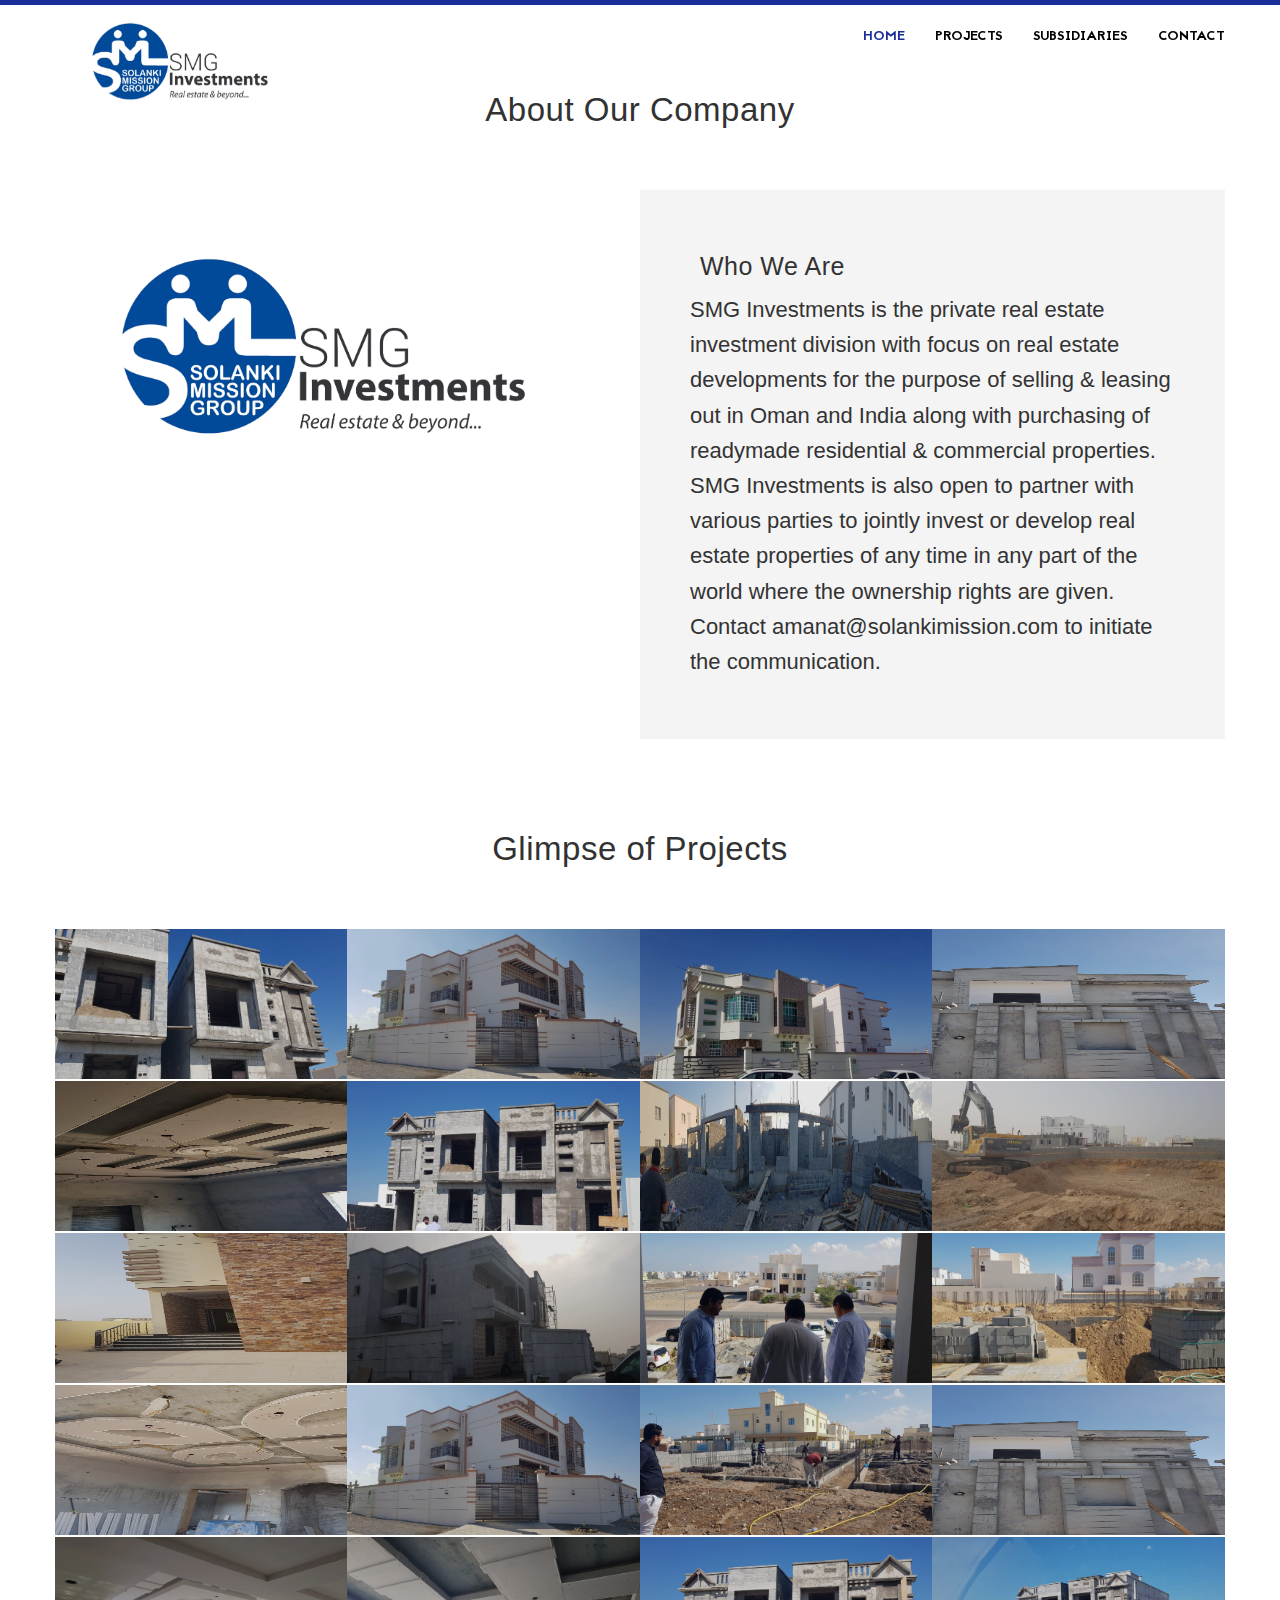
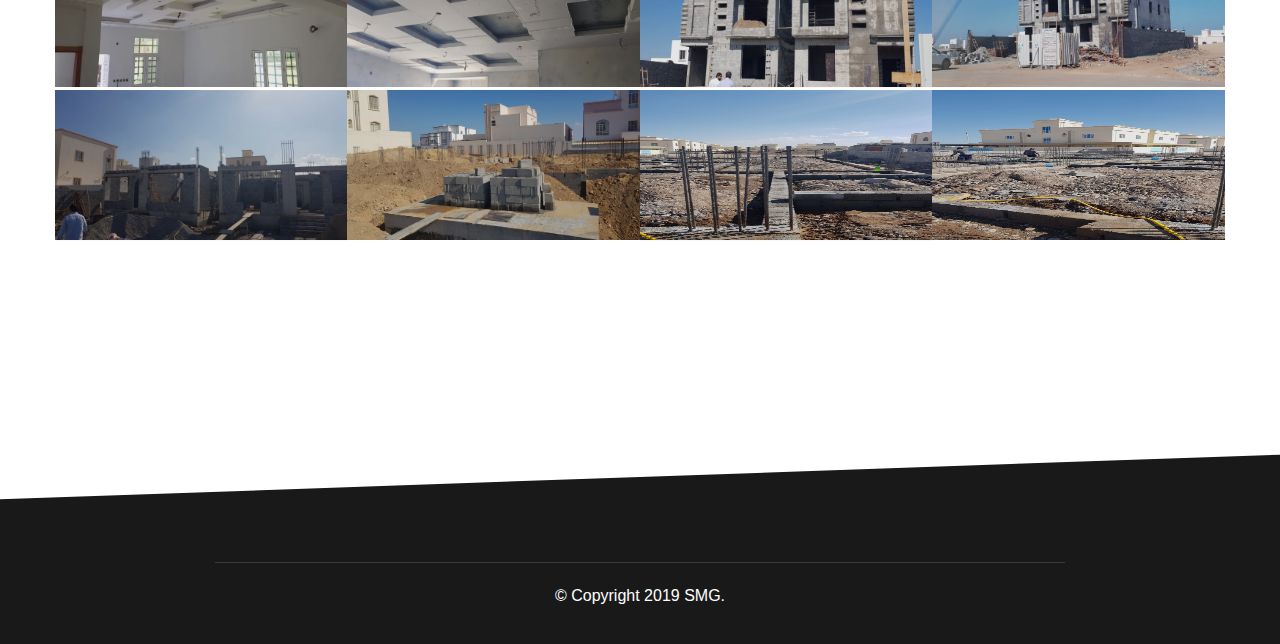
<file: smg_i.html>
<!DOCTYPE html>
<html lang="en">
<head>

	<!-- Basic Page Needs
	================================================== -->
	<meta charset="utf-8">
    <title>SMG Investments</title>
    <meta name="description" content="">	
	<meta name="author" content="">

	<!-- Mobile Specific Metas
	================================================== -->
	<meta name="viewport" content="width=device-width, initial-scale=1, maximum-scale=1">

	<!-- Favicons -->
	  <link href="images/favicon.png" rel="icon">
	  <link href="images/apple-touch-icon.png" rel="apple-touch-icon">
	
	<!-- CSS
	================================================== -->
	
	<!-- Bootstrap -->
	<link rel="stylesheet" href="css/bootstrap.min.css">
	<!-- Template styles-->
	<link rel="stylesheet" href="css/style.css">
	<!-- Responsive styles-->
	<link rel="stylesheet" href="css/responsive.css">
	<!-- FontAwesome -->
	<link rel="stylesheet" href="css/font-awesome.min.css">
	<!-- Animation -->
	<link rel="stylesheet" href="css/animate.css">
	<!-- Prettyphoto -->
	<link rel="stylesheet" href="css/prettyPhoto.css">
	<!-- Owl Carousel -->
	<link rel="stylesheet" href="css/owl.carousel.css">
	<link rel="stylesheet" href="css/owl.theme.css">
	<!-- Flexslider -->
	<link rel="stylesheet" href="css/flexslider.css">
	<!-- Flexslider -->
	<link rel="stylesheet" href="css/cd-hero.css">
	<!-- Style Swicther -->
	<link id="style-switch" href="css/presets/preset3.css" media="screen" rel="stylesheet" type="text/css">

	<!-- HTML5 shim, for IE6-8 support of HTML5 elements. All other JS at the end of file. -->
    <!--[if lt IE 9]>
      <script src="js/html5shiv.js"></script>
      <script src="js/respond.min.js"></script>
    <![endif]-->

</head>
	
<body>
	<div class="body-inner">
	<!-- Header start -->
	<header id="header" class="navbar-fixed-top header" role="banner">
		<div class="container">
			<div class="row">
				<!-- Logo start -->
				<div class="navbar-header">
				    <button type="button" class="navbar-toggle" data-toggle="collapse" data-target=".navbar-collapse">
				        <span class="sr-only">Toggle navigation</span>
				        <span class="icon-bar"></span>
				        <span class="icon-bar"></span>
				        <span class="icon-bar"></span>
				    </button>
				    <div class="navbar-brand navbar-bg"id="navbar_lo" >
					    <a href="#">
					    	<img class="img-responsive" src="images/logos/smg_i.jpg" alt="logo">
					    </a> 
				    </div>                   
				</div><!--/ Logo end -->
				<nav class="collapse navbar-collapse clearfix" role="navigation">
					<ul class="nav navbar-nav navbar-right">
						<li class="dropdown active">
                       		<a href="#main-container" >Home <i class="fa fa-angle-down"></i></a>
	                    </li>
						<li class="dropdown">
                       		<a href="#projects">Projects</a>
                       		
	                    </li>
						
	                    <li class="dropdown">
                       		<a href="#" class="dropdown-toggle" data-toggle="dropdown">Subsidiaries  <i class="fa fa-angle-down"></i></a>
                       		<div class="dropdown-menu">
								<ul>
									<li><a href="index.html" target="_blank">SMG</a></li>
		                           	<li><a href="http://stc.solankimission.com" target="_blank">Solanki Contracting</a></li>
		                           	<li><a href="http://stc.solankimission.com/trading" target="_blank">Solanki Trading</a></li>
		                           	<li><a href="https://m20zero.com/" target="_blank">M20Zero</a></li>
		                           	<li><a href="https://solankipeace.com/" target="_blank">Solanki Peace </a></li>
		                           	<li><a href="https://m20knowledge.org/" target="_blank">Mission20 Foundation </a></li>
		                           	<li><a href="https://m20knowledge.org/" target="_blank">MISSION20 KNOWLEDGE </a></li>
		                           	<li><a href="http://goodnessforce.org/" target="_blank">Goodness Force </a></li>
		                           	
		                        </ul>
	                    	</div>
	                    </li>
	                    
            			<li><a href="contact_smg_i.html">Contact</a></li>
                    </ul>
				</nav><!--/ Navigation end -->
			</div><!--/ Row end -->
		</div><!--/ Container end -->
	</header><!--/ Header end -->

	<!-- Main container start -->

	<section id="main-container">
		<div class="container">
				<div class="row">
				<div class="col-md-12 heading text-center">
					<h2>About Our Company
					</h2>
				</div>
			</div><!-- Title row end -->

			<div class="row about-wrapper-top">
				
				<div class="col-md-6 ts-padding about-img">
					<img style="width: 90%;" src="images/logos/smg_i.jpg">
				</div><!--/ About image end -->

				<div class="col-md-6 ts-padding about-message">
					<h3>Who We Are</h3>
					<p>SMG Investments is the private real estate investment division with focus on real estate developments for the purpose of selling & leasing out in Oman and India along with purchasing of readymade residential & commercial properties. SMG Investments is also open to partner with various parties to jointly invest or develop real estate properties of any time in any part of the world where the ownership rights are given. Contact amanat@solankimission.com to initiate the communication.</p>
				</div><!--/ About message end -->

			<!-- Company Profile -->


		</div><!--/ 1st container end -->

		<section id="projects">
		<div class="row">
				<div class="col-md-12 heading text-center">
					<h2>Glimpse of Projects
					</h2>
				</div>
			</div><!-- Title row end -->

		<div class="row">
				<div id="isotope" class="isotope">
										<div class="col-sm-3 web-design isotope-item">
						<div class="grid">
							<figure class="effect-oscar">
								<img src="images/smg_investments/1.jpeg" alt="">
								<figcaption>
									<a class="view icon-pentagon" data-rel="prettyPhoto" href="images/smg_investments/1.jpeg"><i class="fa fa-search"></i></a>            
								</figcaption>			
							</figure>
						</div>
					</div><!-- Isotope item end -->

					<div class="col-sm-3 web-design isotope-item">
						<div class="grid">
							<figure class="effect-oscar">
								<img src="images/smg_investments/2.jpeg" alt="">
								<figcaption>
									<a class="view icon-pentagon" data-rel="prettyPhoto" href="images/smg_investments/2.jpeg"><i class="fa fa-search"></i></a>            
								</figcaption>			
							</figure>
						</div>
					</div><!-- Isotope item end -->

					<div class="col-sm-3 web-design isotope-item">
						<div class="grid">
							<figure class="effect-oscar">
								<img src="images/smg_investments/3.jpeg" alt="">
								<figcaption>
									<a class="view icon-pentagon" data-rel="prettyPhoto" href="images/smg_investments/3.jpeg"><i class="fa fa-search"></i></a>            
								</figcaption>			
							</figure>
						</div>
					</div><!-- Isotope item end -->

					<div class="col-sm-3 web-design isotope-item">
						<div class="grid">
							<figure class="effect-oscar">
								<img src="images/smg_investments/4.jpeg" alt="">
								<figcaption>
									<a class="view icon-pentagon" data-rel="prettyPhoto" href="images/smg_investments/4.jpeg"><i class="fa fa-search"></i></a>            
								</figcaption>			
							</figure>
						</div>
					</div><!-- Isotope item end -->

					<div class="col-sm-3 web-design isotope-item">
						<div class="grid">
							<figure class="effect-oscar">
								<img src="images/smg_investments/5.jpeg" alt="">
								<figcaption>
									<a class="view icon-pentagon" data-rel="prettyPhoto" href="images/smg_investments/5.jpeg"><i class="fa fa-search"></i></a>            
								</figcaption>			
							</figure>
						</div>
					</div><!-- Isotope item end -->

					<div class="col-sm-3 web-design isotope-item">
						<div class="grid">
							<figure class="effect-oscar">
								<img src="images/smg_investments/6.jpeg" alt="">
								<figcaption>
									<a class="view icon-pentagon" data-rel="prettyPhoto" href="images/smg_investments/6.jpeg"><i class="fa fa-search"></i></a>            
								</figcaption>			
							</figure>
						</div>
					</div><!-- Isotope item end -->

					<div class="col-sm-3 web-design isotope-item">
						<div class="grid">
							<figure class="effect-oscar">
								<img src="images/smg_investments/7.jpeg" alt="">
								<figcaption>
									<a class="view icon-pentagon" data-rel="prettyPhoto" href="images/smg_investments/7.jpeg"><i class="fa fa-search"></i></a>            
								</figcaption>			
							</figure>
						</div>
					</div><!-- Isotope item end -->

					<div class="col-sm-3 web-design isotope-item">
						<div class="grid">
							<figure class="effect-oscar">
								<img src="images/smg_investments/8.jpeg" alt="">
								<figcaption>
									<a class="view icon-pentagon" data-rel="prettyPhoto" href="images/smg_investments/8.jpeg"><i class="fa fa-search"></i></a>            
								</figcaption>			
							</figure>
						</div>
					</div><!-- Isotope item end -->

					<div class="col-sm-3 web-design isotope-item">
						<div class="grid">
							<figure class="effect-oscar">
								<img src="images/smg_investments/9.jpeg" alt="">
								<figcaption>
									<a class="view icon-pentagon" data-rel="prettyPhoto" href="images/smg_investments/9.jpeg"><i class="fa fa-search"></i></a>            
								</figcaption>			
							</figure>
						</div>
					</div><!-- Isotope item end -->

					<div class="col-sm-3 web-design isotope-item">
						<div class="grid">
							<figure class="effect-oscar">
								<img src="images/smg_investments/10.jpeg" alt="">
								<figcaption>
									<a class="view icon-pentagon" data-rel="prettyPhoto" href="images/smg_investments/10.jpeg"><i class="fa fa-search"></i></a>            
								</figcaption>			
							</figure>
						</div>
					</div><!-- Isotope item end -->

					<div class="col-sm-3 web-design isotope-item">
						<div class="grid">
							<figure class="effect-oscar">
								<img src="images/smg_investments/11.jpeg" alt="">
								<figcaption>
									<a class="view icon-pentagon" data-rel="prettyPhoto" href="images/smg_investments/11.jpeg"><i class="fa fa-search"></i></a>            
								</figcaption>			
							</figure>
						</div>
					</div><!-- Isotope item end -->

					<div class="col-sm-3 web-design isotope-item">
						<div class="grid">
							<figure class="effect-oscar">
								<img src="images/smg_investments/12.jpeg" alt="">
								<figcaption>
									<a class="view icon-pentagon" data-rel="prettyPhoto" href="images/smg_investments/12.jpeg"><i class="fa fa-search"></i></a>            
								</figcaption>			
							</figure>
						</div>
					</div><!-- Isotope item end -->

					<div class="col-sm-3 web-design isotope-item">
						<div class="grid">
							<figure class="effect-oscar">
								<img src="images/smg_investments/13.jpeg" alt="">
								<figcaption>
									<a class="view icon-pentagon" data-rel="prettyPhoto" href="images/smg_investments/13.jpeg"><i class="fa fa-search"></i></a>            
								</figcaption>			
							</figure>
						</div>
					</div><!-- Isotope item end -->

					<div class="col-sm-3 web-design isotope-item">
						<div class="grid">
							<figure class="effect-oscar">
								<img src="images/smg_investments/14.jpeg" alt="">
								<figcaption>
									<a class="view icon-pentagon" data-rel="prettyPhoto" href="images/smg_investments/14.jpeg"><i class="fa fa-search"></i></a>            
								</figcaption>			
							</figure>
						</div>
					</div><!-- Isotope item end -->

					<div class="col-sm-3 web-design isotope-item">
						<div class="grid">
							<figure class="effect-oscar">
								<img src="images/smg_investments/15.jpeg" alt="">
								<figcaption>
									<a class="view icon-pentagon" data-rel="prettyPhoto" href="images/smg_investments/15.jpeg"><i class="fa fa-search"></i></a>            
								</figcaption>			
							</figure>
						</div>
					</div><!-- Isotope item end -->

					<div class="col-sm-3 web-design isotope-item">
						<div class="grid">
							<figure class="effect-oscar">
								<img src="images/smg_investments/16.jpeg" alt="">
								<figcaption>
									<a class="view icon-pentagon" data-rel="prettyPhoto" href="images/smg_investments/16.jpeg"><i class="fa fa-search"></i></a>            
								</figcaption>			
							</figure>
						</div>
					</div><!-- Isotope item end -->

					<div class="col-sm-3 web-design isotope-item">
						<div class="grid">
							<figure class="effect-oscar">
								<img src="images/smg_investments/17.jpeg" alt="">
								<figcaption>
									<a class="view icon-pentagon" data-rel="prettyPhoto" href="images/smg_investments/17.jpeg"><i class="fa fa-search"></i></a>            
								</figcaption>			
							</figure>
						</div>
					</div><!-- Isotope item end -->

					<div class="col-sm-3 web-design isotope-item">
						<div class="grid">
							<figure class="effect-oscar">
								<img src="images/smg_investments/18.jpeg" alt="">
								<figcaption>
									<a class="view icon-pentagon" data-rel="prettyPhoto" href="images/smg_investments/18.jpeg"><i class="fa fa-search"></i></a>            
								</figcaption>			
							</figure>
						</div>
					</div><!-- Isotope item end -->

					<div class="col-sm-3 web-design isotope-item">
						<div class="grid">
							<figure class="effect-oscar">
								<img src="images/smg_investments/19.jpeg" alt="">
								<figcaption>
									<a class="view icon-pentagon" data-rel="prettyPhoto" href="images/smg_investments/19.jpeg"><i class="fa fa-search"></i></a>            
								</figcaption>			
							</figure>
						</div>
					</div><!-- Isotope item end -->

					<div class="col-sm-3 web-design isotope-item">
						<div class="grid">
							<figure class="effect-oscar">
								<img src="images/smg_investments/20.jpeg" alt="">
								<figcaption>
									<a class="view icon-pentagon" data-rel="prettyPhoto" href="images/smg_investments/20.jpeg"><i class="fa fa-search"></i></a>            
								</figcaption>			
							</figure>
						</div>
					</div><!-- Isotope item end -->

					<div class="col-sm-3 web-design isotope-item">
						<div class="grid">
							<figure class="effect-oscar">
								<img src="images/smg_investments/21.jpeg" alt="">
								<figcaption>
									<a class="view icon-pentagon" data-rel="prettyPhoto" href="images/smg_investments/21.jpeg"><i class="fa fa-search"></i></a>            
								</figcaption>			
							</figure>
						</div>
					</div><!-- Isotope item end -->

					<div class="col-sm-3 web-design isotope-item">
						<div class="grid">
							<figure class="effect-oscar">
								<img src="images/smg_investments/22.jpeg" alt="">
								<figcaption>
									<a class="view icon-pentagon" data-rel="prettyPhoto" href="images/smg_investments/22.jpeg"><i class="fa fa-search"></i></a>            
								</figcaption>			
							</figure>
						</div>
					</div><!-- Isotope item end -->

					<div class="col-sm-3 web-design isotope-item">
						<div class="grid">
							<figure class="effect-oscar">
								<img src="images/smg_investments/23.jpeg" alt="">
								<figcaption>
									<a class="view icon-pentagon" data-rel="prettyPhoto" href="images/smg_investments/23.jpeg"><i class="fa fa-search"></i></a>            
								</figcaption>			
							</figure>
						</div>
					</div><!-- Isotope item end -->

					<div class="col-sm-3 web-design isotope-item">
						<div class="grid">
							<figure class="effect-oscar">
								<img src="images/smg_investments/24.jpeg" alt="">
								<figcaption>
									<a class="view icon-pentagon" data-rel="prettyPhoto" href="images/smg_investments/24.jpeg"><i class="fa fa-search"></i></a>            
								</figcaption>			
							</figure>
						</div>
					</div><!-- Isotope item end -->


				</div>
			</div>
		</section>
		</div>
<div class="gap-60"></div>
</div><!--/ Container end -->
	</section>
<div class="gap-40"></div>
	<!-- Copyright start -->
	<section id="copyright" class="copyright angle">
		<div class="container">

			<div class="row">
				<div class="col-md-12 text-center">
					<div class="copyright-info">
         			 &copy; Copyright 2019 SMG.
        			</div>
				</div>
			</div><!--/ Row end -->
		</div><!--/ Container end -->
	</section><!--/ Copyright end -->

	<!-- Javascript Files
	================================================== -->

	<!-- initialize jQuery Library -->
	<script type="text/javascript" src="js/jquery.js"></script>
	<!-- Bootstrap jQuery -->
	<script type="text/javascript" src="js/bootstrap.min.js"></script>
	<!-- Style Switcher -->
	<script type="text/javascript" src="js/style-switcher.js"></script>
	<!-- Owl Carousel -->
	<script type="text/javascript" src="js/owl.carousel.js"></script>
	<!-- PrettyPhoto -->
	<script type="text/javascript" src="js/jquery.prettyPhoto.js"></script>
	<!-- Bxslider -->
	<script type="text/javascript" src="js/jquery.flexslider.js"></script>
	<!-- CD Hero slider -->
	<script type="text/javascript" src="js/cd-hero.js"></script>
	<!-- Isotope -->
	<script type="text/javascript" src="js/isotope.js"></script>
	<script type="text/javascript" src="js/ini.isotope.js"></script>
	<!-- Wow Animation -->
	<script type="text/javascript" src="js/wow.min.js"></script>
	<!-- SmoothScroll -->
	<script type="text/javascript" src="js/smoothscroll.js"></script>
	<!-- Eeasing -->
	<script type="text/javascript" src="js/jquery.easing.1.3.js"></script>
	<!-- Counter -->
	<script type="text/javascript" src="js/jquery.counterup.min.js"></script>
	<!-- Waypoints -->
	<script type="text/javascript" src="js/waypoints.min.js"></script>
	<!-- Template custom -->
	<script type="text/javascript" src="js/custom.js"></script>
	</div><!-- Body inner end -->
</body>
</html>
</file>
<file: css/responsive.css>
/* Responsive styles
================================================== */

/* Large Devices, Wide Screens */
@media (min-width : 1200px) {

	/* Dropdown animation */
	.navbar-nav .dropdown-menu,
	.navbar-nav .dropdown.megamenu div.dropdown-menu{
		background: none;
		border: 0;
		box-shadow: none;
		display: block;
		opacity: 0;
		z-index:1;
		visibility:hidden;
		-webkit-transform: scale(.8);
		-moz-transform: scale(.8);
		-ms-transform: scale(.8);
		-o-transform: scale(.8);
		transform: scale(.8);
		-webkit-transition: visibility 500ms, opacity 500ms, -webkit-transform 500ms cubic-bezier(.43, .26, .11, .99);
		-moz-transition: visibility 500ms, opacity 500ms, -moz-transform 500ms cubic-bezier(.43, .26, .11, .99);
		-o-transition: visibility 500ms, opacity 500ms, -o-transform 500ms cubic-bezier(.43, .26, .11, .99);
		-ms-transition: visibility 500ms, opacity 500ms, -ms-transform 500ms cubic-bezier(.43, .26, .11, .99);
		transition: visibility 500ms, opacity 500ms, transform 500ms cubic-bezier(.43, .26, .11, .99);
	}

	.navbar-nav .dropdown:hover div.dropdown-menu,
	.navbar-nav .dropdown.megamenu:hover div.dropdown-menu{
		opacity: 1;
		visibility:visible;
		color: #777;
		-webkit-transform: scale(1);
		-moz-transform: scale(1);
		-ms-transform: scale(1);
		-o-transform: scale(1);
		transform: scale(1);
	 }
	 .navbar-nav .dropdown-backdrop {
		visibility: hidden;
	}
	
}


/* Medium Devices, Desktops */
@media (min-width : 992px) {

	.flexslider .slides img,
	.ts-flex-slider .flexSlideshow{
		height: 750px;
	}

	.dropdown i{
		display: none;
	}

}

/* Small Devices, Tablets */
@media (min-width : 768px) and (max-width: 991px) {

	/* Dropdown animation */
	.navbar-nav .dropdown-menu,
	.navbar-nav .dropdown.megamenu div.dropdown-menu{
		background: none;
		border: 0;
		box-shadow: none;
		display: block;
		opacity: 0;
		z-index:1;
		visibility:hidden;
		-webkit-transform: scale(.8);
		-moz-transform: scale(.8);
		-ms-transform: scale(.8);
		-o-transform: scale(.8);
		transform: scale(.8);
		-webkit-transition: visibility 500ms, opacity 500ms, -webkit-transform 500ms cubic-bezier(.43, .26, .11, .99);
		-moz-transition: visibility 500ms, opacity 500ms, -moz-transform 500ms cubic-bezier(.43, .26, .11, .99);
		-o-transition: visibility 500ms, opacity 500ms, -o-transform 500ms cubic-bezier(.43, .26, .11, .99);
		-ms-transition: visibility 500ms, opacity 500ms, -ms-transform 500ms cubic-bezier(.43, .26, .11, .99);
		transition: visibility 500ms, opacity 500ms, transform 500ms cubic-bezier(.43, .26, .11, .99);
	}

	.navbar-nav .dropdown:hover div.dropdown-menu,
	.navbar-nav .dropdown.megamenu:hover div.dropdown-menu{
		opacity: 1;
		visibility:visible;
		color: #777;
		-webkit-transform: scale(1);
		-moz-transform: scale(1);
		-ms-transform: scale(1);
		-o-transform: scale(1);
		transform: scale(1);
	 }
	 .navbar-nav .dropdown-backdrop {
		visibility: hidden;
	}


	/* Common */
	.parallax{
		padding: 60px 0;
	}

	/* Logo */
	.navbar-brand{
		width: auto;
	}

	.navbar-brand.navbar-bg{
		width: 25%;
	}

	.header2 .navbar-brand, .header3 .navbar-brand,
	.header4 .navbar-brand{
		padding-right: 0;
		padding-left: 0;
	}

	/* Navigation */
	ul.navbar-nav > li > a {
		padding: 21px 8px;
		font-size: 12px;
	}

	ul.navbar-nav > li:last-child a{
		padding-right: 8px;
	}

	/* Slideshow */

	#main-slide .slider-content h2{
		font-size: 36px;
	}
	#main-slide .slider-content h3{
		font-size: 22px;
		margin: 20px 0;
	}

	.slider.btn{
		padding: 5px 25px;
		margin-top: 5px;
		font-size: 16px;
	}

	#main-slide .carousel-indicators {
		bottom: 20px;
	}

	/* Cd Hero Slider */

	.cd-hero-slider .cd-btn{
		margin-top: 15px !important;
		font-size: 12px !important;
	}
	.cd-slider-nav ul li.video{
		display: none;
	}

	.cd-slider-nav{
		bottom: 40px !important;
	}

	/* Portfolio */

	.isotope-nav{
		margin: 0 auto 40px;
	}

	figure.effect-oscar figcaption{
		padding: 1.5em;
	}
	figure.effect-oscar figcaption::before{
		top: 15px;
		right: 15px;
		bottom: 15px;
		left: 15px;
	}
	figure.effect-oscar h3{
		margin-top: 0;
		font-size: 16px;
	}


	/* Feature */

	.feature-content h3,
	.feature-center-content h3{
		font-size: 14px;
		line-height: normal;
	}

	/* Featured tab */
	.featured-tab .tab-pane img{
		width: 45%;
	}

	.featured-tab .tab-pane i.big {
		font-size: 150px;
	}

	.featured-tab .tab-pane,
	.landing-tab .tab-pane{
		text-align: left;
	}

	/* Team */

	.team{
		padding-bottom: 50px;
	}

	/* Pricing */

	.plan{
		margin-bottom: 60px;
	}

	/* Testimonial */

	.testimonial-content{
		padding: 0 30px;
	}

	/* Recent post */
	.recent-post{
		padding-bottom: 40px;
	}

	/* Back to top */

	#back-to-top.affix {
		bottom: 35px;
	}

	/* Video block */

	.video-block-head{
		margin-top: 30px;
	}

	/* Call to action */

	.call-to-action .btn.btn-primary{
		font-size: 12px;
	}

	/*-- Landing ---*/

	.hero-text{
		width: 95%;
	}
	.hero-title{
		font-size: 36px;
	}
	.hero-buttons a.btn {
		padding: 10px 20px;
	}

	.app-gallery figure.effect-oscar a{
		margin-top: 105px;
	}

	/* Blog single */
	.blog-post{
		padding-bottom: 40px;
	}


}

/* Small Devices Potrait */
@media (max-width : 767px){

	
	/* Common */
	.parallax{
		padding: 60px 0;
	}
	.style-switch-button{
		display: none;
	}

	.heading{
		text-align: center;
	}

	.heading .title-icon{
		float: none !important;
		margin: 0 0 20px;
		display: inline-block;
	}

	h2.title{
		font-size: 28px;
		border-left: 0;
	}

	.title-desc{
		line-height: normal;
		padding: 6px 55px 0;
	}

	.btn.btn-primary{
		padding: 8px 22px;
	}

	h2{
		font-size: 28px;
	}

	/* Logo */
	.navbar-brand.navbar-bg{
		height: 50px;
  		line-height: 50px;
  		width: auto;
	}
	.navbar-brand.navbar-bg img{
		background-size: contain;
		width: 160px;
	}

	/* Navigation */
	ul.navbar-nav > li > a {
		padding: 21px 10px;
	}

	.navbar-collapse{
		background: #333333;
	}

	.navbar-collapse ul.navbar-nav > li > a{
		color: #fff;
	}

	.navbar-collapse ul.navbar-nav > li.active > a,
	.navbar-collapse ul.navbar-nav > li:hover > a{
		color: #ee3b24;
	}

	/* Slideshow */

	#main-slide .slider-content{
		margin-top: -35px;
	}

	#main-slide .slider-content h2{
		font-size: 18px;
		line-height: normal;
	}
	#main-slide .slider-content h3{
		font-size: 12px;
		line-height: normal;
		margin: 0;
	}

	.slider.btn{
		display: none;
	}

	#main-slide .carousel-control{
		display: none;
	}

	#main-slide .carousel-indicators {
		bottom: 0;
	}


	/* About */

	.about{
		padding-top: 40px;
	}

	.about.angle:before{
		position: relative;
	}


	/* Service */

	.service-content{
		display: inline-block;
		margin-bottom: 30px;
	}

	/* Portfolio */

	.isotope-nav{
		margin: 0 auto 40px;
	}

	.isotope-nav ul li a{
		padding: 5px 10px;
		margin-bottom: 10px;
		display: inline-block;
	}

	figure.effect-oscar h3{
		margin-top: 25%;
	}

	#isotope .isotope-item .grid{
		padding-left: 10px;
		padding-right: 10px;
	}


	/* Image block */

	.img-block-right {
  		padding-right: 50px;
	}

	.img-block-head h2{
		font-size: 16px;
	}

	.img-block-head h3{
		font-size: 28px;
	}

	.image-block-content{
		padding: 0;
	}

	/* Featured tab */
	.featured-tab{
		padding: 0 30px;
	}

	.featured-tab .tab-pane i.big {
		font-size: 150px;
	}

	.featured-tab .tab-pane,
	.landing-tab .tab-pane{
		text-align: left;
		padding-left: 0;
		padding-top: 30px;
	}

	/* Facts */

	.facts{
		padding-bottom: 20px;
	}

	.facts-num span{
		font-size: 48px;
		margin-top: 20px;
	}

	.facts i {
		font-size: 32px;
	}

	/* Team */

	.team{
		padding-bottom: 50px;
	}

	/* Pricing */

	.plan{
		margin-bottom: 60px;
	}

	/* Testimonial */

	.testimonial-content{
		padding: 0 30px;
	}

	/* Recent post */
	.recent-post{
		padding-bottom: 40px;
	}

	/* Footer */

	.footer-widget{
		display: inline-block;
	}

	/* Copyright */
	.copyright-info{
		font-size: 13px;
	}

	#back-to-top{
		right: 20px;
	}
	#back-to-top.affix {
		bottom: 20px;
	}

	/* Call action */

	.call-to-action .btn.btn-primary{
		float: none !important;
		margin-top: 20px;
	}

	/*-- Landing ---*/

	.hero-section{
		padding-top: 90px;
	}

	.hero-text{
		width: 100%;
		padding-right: 0;
	}
	.hero-title{
		font-size: 36px;
	}
	.hero-buttons a.btn {
		padding: 10px 20px;
	}

	.app-gallery figure.effect-oscar a{
		margin-top: 105px;
	}

	.hero-images img{
		display: none;
	}

	.landing_facts .facts-num span {
		font-size: 48px;
		margin-top: 20px;
	}

	.landing_facts .facts i{
		font-size: 30px;
	}

	/* Blog single */
	.blog-post{
		padding-bottom: 40px;
	}


}

/* Extra Small Devices, Phones */ 
@media (max-width : 479px) {

	/* Slideshow */

	#main-slide .slides img{
		height: 230px;
	}

	#main-slide .item img{
		height: 250px;
	}

}

/* Custom, iPhone Retina */ 
@media (max-width : 320px) and (max-width: 478px)  {



}
</file>
<file: css/prettyPhoto.css>
div.pp_default .pp_top,div.pp_default .pp_top .pp_middle,div.pp_default .pp_top .pp_left,div.pp_default .pp_top .pp_right,div.pp_default .pp_bottom,div.pp_default .pp_bottom .pp_left,div.pp_default .pp_bottom .pp_middle,div.pp_default .pp_bottom .pp_right{height:13px}
div.pp_default .pp_top .pp_left{background:url(../images/prettyPhoto/default/sprite.png) -78px -93px no-repeat}
div.pp_default .pp_top .pp_middle{background:url(../images/prettyPhoto/default/sprite_x.png) top left repeat-x}
div.pp_default .pp_top .pp_right{background:url(../images/prettyPhoto/default/sprite.png) -112px -93px no-repeat}
div.pp_default .pp_content .ppt{color:#f8f8f8}
div.pp_default .pp_content_container .pp_left{background:url(../images/prettyPhoto/default/sprite_y.png) -7px 0 repeat-y;padding-left:13px}
div.pp_default .pp_content_container .pp_right{background:url(../images/prettyPhoto/default/sprite_y.png) top right repeat-y;padding-right:13px}
div.pp_default .pp_next:hover{background:url(../images/prettyPhoto/default/sprite_next.png) center right no-repeat;cursor:pointer}
div.pp_default .pp_previous:hover{background:url(../images/prettyPhoto/default/sprite_prev.png) center left no-repeat;cursor:pointer}
div.pp_default .pp_expand{background:url(../images/prettyPhoto/default/sprite.png) 0 -29px no-repeat;cursor:pointer;width:28px;height:28px}
div.pp_default .pp_expand:hover{background:url(../images/prettyPhoto/default/sprite.png) 0 -56px no-repeat;cursor:pointer}
div.pp_default .pp_contract{background:url(../images/prettyPhoto/default/sprite.png) 0 -84px no-repeat;cursor:pointer;width:28px;height:28px}
div.pp_default .pp_contract:hover{background:url(../images/prettyPhoto/default/sprite.png) 0 -113px no-repeat;cursor:pointer}
div.pp_default .pp_close{width:30px;height:30px;background:url(../images/prettyPhoto/default/sprite.png) 2px 1px no-repeat;cursor:pointer}
div.pp_default .pp_gallery ul li a{background:url(../images/prettyPhoto/default/default_thumb.png) center center #f8f8f8;border:1px solid #aaa}
div.pp_default .pp_social{margin-top:7px}
div.pp_default .pp_gallery a.pp_arrow_previous,div.pp_default .pp_gallery a.pp_arrow_next{position:static;left:auto}
div.pp_default .pp_nav .pp_play,div.pp_default .pp_nav .pp_pause{background:url(../images/prettyPhoto/default/sprite.png) -51px 1px no-repeat;height:30px;width:30px}
div.pp_default .pp_nav .pp_pause{background-position:-51px -29px}
div.pp_default a.pp_arrow_previous,div.pp_default a.pp_arrow_next{background:url(../images/prettyPhoto/default/sprite.png) -31px -3px no-repeat;height:20px;width:20px;margin:4px 0 0}
div.pp_default a.pp_arrow_next{left:52px;background-position:-82px -3px}
div.pp_default .pp_content_container .pp_details{margin-top:5px}
div.pp_default .pp_nav{clear:none;height:30px;width:110px;position:relative}
div.pp_default .pp_nav .currentTextHolder{font-family:Georgia;font-style:italic;color:#999;font-size:11px;left:75px;line-height:25px;position:absolute;top:2px;margin:0;padding:0 0 0 10px}
div.pp_default .pp_close:hover,div.pp_default .pp_nav .pp_play:hover,div.pp_default .pp_nav .pp_pause:hover,div.pp_default .pp_arrow_next:hover,div.pp_default .pp_arrow_previous:hover{opacity:0.7}
div.pp_default .pp_description{font-size:11px;font-weight:700;line-height:14px;margin:5px 50px 5px 0}
div.pp_default .pp_bottom .pp_left{background:url(../images/prettyPhoto/default/sprite.png) -78px -127px no-repeat}
div.pp_default .pp_bottom .pp_middle{background:url(../images/prettyPhoto/default/sprite_x.png) bottom left repeat-x}
div.pp_default .pp_bottom .pp_right{background:url(../images/prettyPhoto/default/sprite.png) -112px -127px no-repeat}
div.pp_default .pp_loaderIcon{background:url(../images/prettyPhoto/default/loader.gif) center center no-repeat}
div.light_rounded .pp_top .pp_left{background:url(../images/prettyPhoto/light_rounded/sprite.png) -88px -53px no-repeat}
div.light_rounded .pp_top .pp_right{background:url(../images/prettyPhoto/light_rounded/sprite.png) -110px -53px no-repeat}
div.light_rounded .pp_next:hover{background:url(../images/prettyPhoto/light_rounded/btnNext.png) center right no-repeat;cursor:pointer}
div.light_rounded .pp_previous:hover{background:url(../images/prettyPhoto/light_rounded/btnPrevious.png) center left no-repeat;cursor:pointer}
div.light_rounded .pp_expand{background:url(../images/prettyPhoto/light_rounded/sprite.png) -31px -26px no-repeat;cursor:pointer}
div.light_rounded .pp_expand:hover{background:url(../images/prettyPhoto/light_rounded/sprite.png) -31px -47px no-repeat;cursor:pointer}
div.light_rounded .pp_contract{background:url(../images/prettyPhoto/light_rounded/sprite.png) 0 -26px no-repeat;cursor:pointer}
div.light_rounded .pp_contract:hover{background:url(../images/prettyPhoto/light_rounded/sprite.png) 0 -47px no-repeat;cursor:pointer}
div.light_rounded .pp_close{width:75px;height:22px;background:url(../images/prettyPhoto/light_rounded/sprite.png) -1px -1px no-repeat;cursor:pointer}
div.light_rounded .pp_nav .pp_play{background:url(../images/prettyPhoto/light_rounded/sprite.png) -1px -100px no-repeat;height:15px;width:14px}
div.light_rounded .pp_nav .pp_pause{background:url(../images/prettyPhoto/light_rounded/sprite.png) -24px -100px no-repeat;height:15px;width:14px}
div.light_rounded .pp_arrow_previous{background:url(../images/prettyPhoto/light_rounded/sprite.png) 0 -71px no-repeat}
div.light_rounded .pp_arrow_next{background:url(../images/prettyPhoto/light_rounded/sprite.png) -22px -71px no-repeat}
div.light_rounded .pp_bottom .pp_left{background:url(../images/prettyPhoto/light_rounded/sprite.png) -88px -80px no-repeat}
div.light_rounded .pp_bottom .pp_right{background:url(../images/prettyPhoto/light_rounded/sprite.png) -110px -80px no-repeat}
div.dark_rounded .pp_top .pp_left{background:url(../images/prettyPhoto/dark_rounded/sprite.png) -88px -53px no-repeat}
div.dark_rounded .pp_top .pp_right{background:url(../images/prettyPhoto/dark_rounded/sprite.png) -110px -53px no-repeat}
div.dark_rounded .pp_content_container .pp_left{background:url(../images/prettyPhoto/dark_rounded/contentPattern.png) top left repeat-y}
div.dark_rounded .pp_content_container .pp_right{background:url(../images/prettyPhoto/dark_rounded/contentPattern.png) top right repeat-y}
div.dark_rounded .pp_next:hover{background:url(../images/prettyPhoto/dark_rounded/btnNext.png) center right no-repeat;cursor:pointer}
div.dark_rounded .pp_previous:hover{background:url(../images/prettyPhoto/dark_rounded/btnPrevious.png) center left no-repeat;cursor:pointer}
div.dark_rounded .pp_expand{background:url(../images/prettyPhoto/dark_rounded/sprite.png) -31px -26px no-repeat;cursor:pointer}
div.dark_rounded .pp_expand:hover{background:url(../images/prettyPhoto/dark_rounded/sprite.png) -31px -47px no-repeat;cursor:pointer}
div.dark_rounded .pp_contract{background:url(../images/prettyPhoto/dark_rounded/sprite.png) 0 -26px no-repeat;cursor:pointer}
div.dark_rounded .pp_contract:hover{background:url(../images/prettyPhoto/dark_rounded/sprite.png) 0 -47px no-repeat;cursor:pointer}
div.dark_rounded .pp_close{width:75px;height:22px;background:url(../images/prettyPhoto/dark_rounded/sprite.png) -1px -1px no-repeat;cursor:pointer}
div.dark_rounded .pp_description{margin-right:85px;color:#fff}
div.dark_rounded .pp_nav .pp_play{background:url(../images/prettyPhoto/dark_rounded/sprite.png) -1px -100px no-repeat;height:15px;width:14px}
div.dark_rounded .pp_nav .pp_pause{background:url(../images/prettyPhoto/dark_rounded/sprite.png) -24px -100px no-repeat;height:15px;width:14px}
div.dark_rounded .pp_arrow_previous{background:url(../images/prettyPhoto/dark_rounded/sprite.png) 0 -71px no-repeat}
div.dark_rounded .pp_arrow_next{background:url(../images/prettyPhoto/dark_rounded/sprite.png) -22px -71px no-repeat}
div.dark_rounded .pp_bottom .pp_left{background:url(../images/prettyPhoto/dark_rounded/sprite.png) -88px -80px no-repeat}
div.dark_rounded .pp_bottom .pp_right{background:url(../images/prettyPhoto/dark_rounded/sprite.png) -110px -80px no-repeat}
div.dark_rounded .pp_loaderIcon{background:url(../images/prettyPhoto/dark_rounded/loader.gif) center center no-repeat}
div.dark_square .pp_left,div.dark_square .pp_middle,div.dark_square .pp_right,div.dark_square .pp_content{background:#000}
div.dark_square .pp_description{color:#fff;margin:0 85px 0 0}
div.dark_square .pp_loaderIcon{background:url(../images/prettyPhoto/dark_square/loader.gif) center center no-repeat}
div.dark_square .pp_expand{background:url(../images/prettyPhoto/dark_square/sprite.png) -31px -26px no-repeat;cursor:pointer}
div.dark_square .pp_expand:hover{background:url(../images/prettyPhoto/dark_square/sprite.png) -31px -47px no-repeat;cursor:pointer}
div.dark_square .pp_contract{background:url(../images/prettyPhoto/dark_square/sprite.png) 0 -26px no-repeat;cursor:pointer}
div.dark_square .pp_contract:hover{background:url(../images/prettyPhoto/dark_square/sprite.png) 0 -47px no-repeat;cursor:pointer}
div.dark_square .pp_close{width:75px;height:22px;background:url(../images/prettyPhoto/dark_square/sprite.png) -1px -1px no-repeat;cursor:pointer}
div.dark_square .pp_nav{clear:none}
div.dark_square .pp_nav .pp_play{background:url(../images/prettyPhoto/dark_square/sprite.png) -1px -100px no-repeat;height:15px;width:14px}
div.dark_square .pp_nav .pp_pause{background:url(../images/prettyPhoto/dark_square/sprite.png) -24px -100px no-repeat;height:15px;width:14px}
div.dark_square .pp_arrow_previous{background:url(../images/prettyPhoto/dark_square/sprite.png) 0 -71px no-repeat}
div.dark_square .pp_arrow_next{background:url(../images/prettyPhoto/dark_square/sprite.png) -22px -71px no-repeat}
div.dark_square .pp_next:hover{background:url(../images/prettyPhoto/dark_square/btnNext.png) center right no-repeat;cursor:pointer}
div.dark_square .pp_previous:hover{background:url(../images/prettyPhoto/dark_square/btnPrevious.png) center left no-repeat;cursor:pointer}
div.light_square .pp_expand{background:url(../images/prettyPhoto/light_square/sprite.png) -31px -26px no-repeat;cursor:pointer}
div.light_square .pp_expand:hover{background:url(../images/prettyPhoto/light_square/sprite.png) -31px -47px no-repeat;cursor:pointer}
div.light_square .pp_contract{background:url(../images/prettyPhoto/light_square/sprite.png) 0 -26px no-repeat;cursor:pointer}
div.light_square .pp_contract:hover{background:url(../images/prettyPhoto/light_square/sprite.png) 0 -47px no-repeat;cursor:pointer}
div.light_square .pp_close{width:75px;height:22px;background:url(../images/prettyPhoto/light_square/sprite.png) -1px -1px no-repeat;cursor:pointer}
div.light_square .pp_nav .pp_play{background:url(../images/prettyPhoto/light_square/sprite.png) -1px -100px no-repeat;height:15px;width:14px}
div.light_square .pp_nav .pp_pause{background:url(../images/prettyPhoto/light_square/sprite.png) -24px -100px no-repeat;height:15px;width:14px}
div.light_square .pp_arrow_previous{background:url(../images/prettyPhoto/light_square/sprite.png) 0 -71px no-repeat}
div.light_square .pp_arrow_next{background:url(../images/prettyPhoto/light_square/sprite.png) -22px -71px no-repeat}
div.light_square .pp_next:hover{background:url(../images/prettyPhoto/light_square/btnNext.png) center right no-repeat;cursor:pointer}
div.light_square .pp_previous:hover{background:url(../images/prettyPhoto/light_square/btnPrevious.png) center left no-repeat;cursor:pointer}
div.facebook .pp_top .pp_left{background:url(../images/prettyPhoto/facebook/sprite.png) -88px -53px no-repeat}
div.facebook .pp_top .pp_middle{background:url(../images/prettyPhoto/facebook/contentPatternTop.png) top left repeat-x}
div.facebook .pp_top .pp_right{background:url(../images/prettyPhoto/facebook/sprite.png) -110px -53px no-repeat}
div.facebook .pp_content_container .pp_left{background:url(../images/prettyPhoto/facebook/contentPatternLeft.png) top left repeat-y}
div.facebook .pp_content_container .pp_right{background:url(../images/prettyPhoto/facebook/contentPatternRight.png) top right repeat-y}
div.facebook .pp_expand{background:url(../images/prettyPhoto/facebook/sprite.png) -31px -26px no-repeat;cursor:pointer}
div.facebook .pp_expand:hover{background:url(../images/prettyPhoto/facebook/sprite.png) -31px -47px no-repeat;cursor:pointer}
div.facebook .pp_contract{background:url(../images/prettyPhoto/facebook/sprite.png) 0 -26px no-repeat;cursor:pointer}
div.facebook .pp_contract:hover{background:url(../images/prettyPhoto/facebook/sprite.png) 0 -47px no-repeat;cursor:pointer}
div.facebook .pp_close{width:22px;height:22px;background:url(../images/prettyPhoto/facebook/sprite.png) -1px -1px no-repeat;cursor:pointer}
div.facebook .pp_description{margin:0 37px 0 0}
div.facebook .pp_loaderIcon{background:url(../images/prettyPhoto/facebook/loader.gif) center center no-repeat}
div.facebook .pp_arrow_previous{background:url(../images/prettyPhoto/facebook/sprite.png) 0 -71px no-repeat;height:22px;margin-top:0;width:22px}
div.facebook .pp_arrow_previous.disabled{background-position:0 -96px;cursor:default}
div.facebook .pp_arrow_next{background:url(../images/prettyPhoto/facebook/sprite.png) -32px -71px no-repeat;height:22px;margin-top:0;width:22px}
div.facebook .pp_arrow_next.disabled{background-position:-32px -96px;cursor:default}
div.facebook .pp_nav{margin-top:0}
div.facebook .pp_nav p{font-size:15px;padding:0 3px 0 4px}
div.facebook .pp_nav .pp_play{background:url(../images/prettyPhoto/facebook/sprite.png) -1px -123px no-repeat;height:22px;width:22px}
div.facebook .pp_nav .pp_pause{background:url(../images/prettyPhoto/facebook/sprite.png) -32px -123px no-repeat;height:22px;width:22px}
div.facebook .pp_next:hover{background:url(../images/prettyPhoto/facebook/btnNext.png) center right no-repeat;cursor:pointer}
div.facebook .pp_previous:hover{background:url(../images/prettyPhoto/facebook/btnPrevious.png) center left no-repeat;cursor:pointer}
div.facebook .pp_bottom .pp_left{background:url(../images/prettyPhoto/facebook/sprite.png) -88px -80px no-repeat}
div.facebook .pp_bottom .pp_middle{background:url(../images/prettyPhoto/facebook/contentPatternBottom.png) top left repeat-x}
div.facebook .pp_bottom .pp_right{background:url(../images/prettyPhoto/facebook/sprite.png) -110px -80px no-repeat}
div.pp_pic_holder a:focus{outline:none}
div.pp_overlay{background:#000;display:none;left:0;position:absolute;top:0;width:100%;z-index:9500}
div.pp_pic_holder{display:none;position:absolute;width:100px;z-index:10000}
.pp_content{height:40px;min-width:40px}
* html .pp_content{width:40px}
.pp_content_container{position:relative;text-align:left;width:100%}
.pp_content_container .pp_left{padding-left:20px}
.pp_content_container .pp_right{padding-right:20px}
.pp_content_container .pp_details{float:left;margin:10px 0 2px}
.pp_description{display:none;margin:0}
.pp_social{float:left;margin:0}
.pp_social .facebook{float:left;margin-left:5px;width:55px;overflow:hidden}
.pp_social .twitter{float:left}
.pp_nav{clear:right;float:left;margin:3px 10px 0 0}
.pp_nav p{float:left;white-space:nowrap;margin:2px 4px}
.pp_nav .pp_play,.pp_nav .pp_pause{float:left;margin-right:4px;text-indent:-10000px}
a.pp_arrow_previous,a.pp_arrow_next{display:block;float:left;height:15px;margin-top:3px;overflow:hidden;text-indent:-10000px;width:14px}
.pp_hoverContainer{position:absolute;top:0;width:100%;z-index:2000}
.pp_gallery{display:none;left:50%;margin-top:-50px;position:absolute;z-index:10000}
.pp_gallery div{float:left;overflow:hidden;position:relative}
.pp_gallery ul{float:left;height:35px;position:relative;white-space:nowrap;margin:0 0 0 5px;padding:0}
.pp_gallery ul a{border:1px rgba(0,0,0,0.5) solid;display:block;float:left;height:33px;overflow:hidden}
.pp_gallery ul a img{border:0}
.pp_gallery li{display:block;float:left;margin:0 5px 0 0;padding:0}
.pp_gallery li.default a{background:url(../images/prettyPhoto/facebook/default_thumbnail.gif) 0 0 no-repeat;display:block;height:33px;width:50px}
.pp_gallery .pp_arrow_previous,.pp_gallery .pp_arrow_next{margin-top:7px!important}
a.pp_next{background:url(../images/prettyPhoto/light_rounded/btnNext.png) 10000px 10000px no-repeat;display:block;float:right;height:100%;text-indent:-10000px;width:49%}
a.pp_previous{background:url(../images/prettyPhoto/light_rounded/btnNext.png) 10000px 10000px no-repeat;display:block;float:left;height:100%;text-indent:-10000px;width:49%}
a.pp_expand,a.pp_contract{cursor:pointer;display:none;height:20px;position:absolute;right:30px;text-indent:-10000px;top:10px;width:20px;z-index:20000}
a.pp_close{position:absolute;right:0;top:0;display:block;line-height:22px;text-indent:-10000px}
.pp_loaderIcon{display:block;height:24px;left:50%;position:absolute;top:50%;width:24px;margin:-12px 0 0 -12px}
#pp_full_res{line-height:1!important}
#pp_full_res .pp_inline{text-align:left}
#pp_full_res .pp_inline p{margin:0 0 15px}
div.ppt{color:#fff;display:none;font-size:17px;z-index:9999;margin:0 0 5px 15px}
div.pp_default .pp_content,div.light_rounded .pp_content{background-color:#fff}
div.pp_default #pp_full_res .pp_inline,div.light_rounded .pp_content .ppt,div.light_rounded #pp_full_res .pp_inline,div.light_square .pp_content .ppt,div.light_square #pp_full_res .pp_inline,div.facebook .pp_content .ppt,div.facebook #pp_full_res .pp_inline{color:#000}
div.pp_default .pp_gallery ul li a:hover,div.pp_default .pp_gallery ul li.selected a,.pp_gallery ul a:hover,.pp_gallery li.selected a{border-color:#fff}
div.pp_default .pp_details,div.light_rounded .pp_details,div.dark_rounded .pp_details,div.dark_square .pp_details,div.light_square .pp_details,div.facebook .pp_details{position:relative}
div.light_rounded .pp_top .pp_middle,div.light_rounded .pp_content_container .pp_left,div.light_rounded .pp_content_container .pp_right,div.light_rounded .pp_bottom .pp_middle,div.light_square .pp_left,div.light_square .pp_middle,div.light_square .pp_right,div.light_square .pp_content,div.facebook .pp_content{background:#fff}
div.light_rounded .pp_description,div.light_square .pp_description{margin-right:85px}
div.light_rounded .pp_gallery a.pp_arrow_previous,div.light_rounded .pp_gallery a.pp_arrow_next,div.dark_rounded .pp_gallery a.pp_arrow_previous,div.dark_rounded .pp_gallery a.pp_arrow_next,div.dark_square .pp_gallery a.pp_arrow_previous,div.dark_square .pp_gallery a.pp_arrow_next,div.light_square .pp_gallery a.pp_arrow_previous,div.light_square .pp_gallery a.pp_arrow_next{margin-top:12px!important}
div.light_rounded .pp_arrow_previous.disabled,div.dark_rounded .pp_arrow_previous.disabled,div.dark_square .pp_arrow_previous.disabled,div.light_square .pp_arrow_previous.disabled{background-position:0 -87px;cursor:default}
div.light_rounded .pp_arrow_next.disabled,div.dark_rounded .pp_arrow_next.disabled,div.dark_square .pp_arrow_next.disabled,div.light_square .pp_arrow_next.disabled{background-position:-22px -87px;cursor:default}
div.light_rounded .pp_loaderIcon,div.light_square .pp_loaderIcon{background:url(../images/prettyPhoto/light_rounded/loader.gif) center center no-repeat}
div.dark_rounded .pp_top .pp_middle,div.dark_rounded .pp_content,div.dark_rounded .pp_bottom .pp_middle{background:url(../images/prettyPhoto/dark_rounded/contentPattern.png) top left repeat}
div.dark_rounded .currentTextHolder,div.dark_square .currentTextHolder{color:#c4c4c4}
div.dark_rounded #pp_full_res .pp_inline,div.dark_square #pp_full_res .pp_inline{color:#fff}
.pp_top,.pp_bottom{height:20px;position:relative}
* html .pp_top,* html .pp_bottom{padding:0 20px}
.pp_top .pp_left,.pp_bottom .pp_left{height:20px;left:0;position:absolute;width:20px}
.pp_top .pp_middle,.pp_bottom .pp_middle{height:20px;left:20px;position:absolute;right:20px}
* html .pp_top .pp_middle,* html .pp_bottom .pp_middle{left:0;position:static}
.pp_top .pp_right,.pp_bottom .pp_right{height:20px;left:auto;position:absolute;right:0;top:0;width:20px}
.pp_fade,.pp_gallery li.default a img{display:none}
</file>
<file: css/cd-hero.css>
/* -------------------------------- 

Slider

-------------------------------- */

.cd-hero {
  position: relative;
  -webkit-font-smoothing: antialiased;
  -moz-osx-font-smoothing: grayscale;
}

.cd-hero-slider {
  position: relative;
  overflow: hidden;
  padding: 0;
  margin: 0;
  list-style: none;
}
.cd-hero-slider li {
  position: absolute;
  top: 0;
  left: 0;
  width: 100%;
  height: 100%;
  -webkit-transform: translateX(100%);
  -moz-transform: translateX(100%);
  -ms-transform: translateX(100%);
  -o-transform: translateX(100%);
  transform: translateX(100%);
}
.cd-hero-slider li.selected {
  /* this is the visible slide */
  position: relative;
  -webkit-transform: translateX(0);
  -moz-transform: translateX(0);
  -ms-transform: translateX(0);
  -o-transform: translateX(0);
  transform: translateX(0);
}
.cd-hero-slider li.move-left {
  /* slide hidden on the left */
  -webkit-transform: translateX(-100%);
  -moz-transform: translateX(-100%);
  -ms-transform: translateX(-100%);
  -o-transform: translateX(-100%);
  transform: translateX(-100%);
}
.cd-hero-slider li.is-moving, .cd-hero-slider li.selected {
  /* the is-moving class is assigned to the slide which is moving outside the viewport */
  -webkit-transition: -webkit-transform 0.5s;
  -moz-transition: -moz-transform 0.5s;
  transition: transform 0.5s;
}


@media only screen and (max-width: 768px) {

   .cd-hero-slider .cd-full-width,
  .cd-hero-slider .cd-half-width {
    padding-top: 100px;
  }
   .cd-hero-slider {
      height: 400px;
   }

  .overlay2 img {
      width: auto;
      height: 400px;
   }
   .cd-hero-slider h2 {
     font-size: 2em !important;
   }
   .cd-hero-slider h3, .cd-hero-slider p{
      display: none;
   }

   .cd-hero-slider .cd-half-width {
    width: 80%;
   }

   .cd-hero-slider .cd-img-container {
      display: none;
   }


   .cd-hero-slider .cd-btn{
      margin-top: 10px !important;
   }

   .cd-slider-nav a i {
     font-size: 20px !important;
   }

}

@media only screen and (min-width: 1170px) {
  .cd-hero-slider {
    height: 720px;
  }
}

/* -------------------------------- 

Single slide style

-------------------------------- */
.cd-hero-slider li {
  background-position: center center;
  background-size: cover;
  background-repeat: no-repeat;
}
.cd-hero-slider li:first-of-type {
  background-color: #2c343b;
}

/*
.cd-hero-slider li:nth-of-type(2) {
  background-color: #3d4952;
  background-image: url("../assets/tech-1-mobile.jpg");
}
.cd-hero-slider li:nth-of-type(3) {
  background-color: #586775;
  background-image: url("../assets/tech-2-mobile.jpg");
}
*/

.cd-hero-slider li:nth-of-type(4) {
  background-color: #2c343b;
  background-image: url("../images/slider/video-replace-mobile.jpg");
}

.cd-hero-slider .cd-full-width,
.cd-hero-slider .cd-half-width {
  position: absolute;
  width: 100%;
  height: 100%;
  z-index: 100;
  left: 0;
  top: 0;
  /* this padding is used to align the text */
  text-align: center;
  /* Force Hardware Acceleration in WebKit */
  -webkit-backface-visibility: hidden;
  backface-visibility: hidden;
  -webkit-transform: translateZ(0);
  -moz-transform: translateZ(0);
  -ms-transform: translateZ(0);
  -o-transform: translateZ(0);
  transform: translateZ(0);
}
.cd-hero-slider .cd-img-container {
  /* hide image on mobile device 
  display: block;*/
}
.cd-hero-slider .cd-img-container img {
  max-width: 100%;
  position: absolute;
  left: 40%;
  top: 50%;
  bottom: auto;
  right: auto;
  -webkit-transform: translateX(-50%) translateY(-50%);
  -moz-transform: translateX(-50%) translateY(-50%);
  -ms-transform: translateX(-50%) translateY(-50%);
  -o-transform: translateX(-50%) translateY(-50%);
  transform: translateX(-50%) translateY(-50%);
}

.cd-hero-slider .cd-img-container.img-right img{
   left: 50%;
}
.cd-hero-slider .cd-bg-video-wrapper {
  /* hide video on mobile device */
  display: none;
  position: absolute;
  top: 0;
  left: 0;
  width: 100%;
  height: 100%;
  overflow: hidden;
}
.cd-hero-slider .cd-bg-video-wrapper video {
  /* you won't see this element in the html, but it will be injected using js */
  display: block;
  min-height: 100%;
  min-width: 100%;
  max-width: none;
  height: auto;
  width: auto;
  position: absolute;
  left: 50%;
  top: 50%;
  bottom: auto;
  right: auto;
  -webkit-transform: translateX(-50%) translateY(-50%);
  -moz-transform: translateX(-50%) translateY(-50%);
  -ms-transform: translateX(-50%) translateY(-50%);
  -o-transform: translateX(-50%) translateY(-50%);
  transform: translateX(-50%) translateY(-50%);
}
.cd-hero-slider h2, .cd-hero-slider p {
  text-shadow: 0 1px 3px rgba(0, 0, 0, 0.1);
  line-height: 1.2;
  margin: 0 auto 14px;
  color: #ffffff;
  width: 90%;
  max-width: 400px;
}
.cd-hero-slider h2 {
  font-size: 48px;
}

.cd-hero-slider h3 {
  font-size: 24px;
  color: #fff;
}
.cd-hero-slider p {
  font-size: 1.4rem;
  line-height: 1.4;
}
.cd-hero-slider .cd-btn {
  display: inline-block;
  margin-top: 30px;
  color: #fff;
}

.cd-hero-slider .cd-btn.secondary {
  background-color: rgba(22, 26, 30, 0.8);
}

.cd-hero-slider .cd-btn:nth-of-type(2) {
  margin-left: 1em;
}

.no-touch .cd-hero-slider .cd-btn:hover {
  background-color: #d44457;
}

.no-touch .cd-hero-slider .cd-btn.secondary:hover {
  background-color: #161a1e;
}

@media only screen and (min-width: 768px) {

  .cd-hero-slider li:nth-of-type(2) {
    background-image: none;
  }
  .cd-hero-slider li:nth-of-type(3) {
    background-image: none;
  }
  .cd-hero-slider li:nth-of-type(4) {
    background-image: none;
  }
  .cd-hero-slider .cd-full-width,
  .cd-hero-slider .cd-half-width {
    padding-top: 100px;
  }
  .cd-hero-slider .cd-bg-video-wrapper {
    display: block;
  }
  .cd-hero-slider .cd-half-width {
    width: 40%;
  }
  .cd-hero-slider .cd-half-width:first-of-type {
    left: 10%;
  }
  .cd-hero-slider .cd-half-width:nth-of-type(2) {
    right: 10%;
    left: auto;
  }

  .cd-hero-slider .cd-half-width:nth-of-type(3) {
    left: 7%;
    right: auto;
  }
  .cd-hero-slider .cd-img-container {
    display: block;
  }
  .cd-hero-slider h2, .cd-hero-slider p {
    max-width: 750px;
  }
  .cd-hero-slider h2 {
    font-size: 2em;
  }
  .cd-hero-slider .cd-btn {
    font-size: 1.4rem;
  }
}
@media only screen and (min-width: 1170px) {
  .cd-hero-slider .cd-full-width,
  .cd-hero-slider .cd-half-width {
    padding-top: 220px;
  }
  .cd-hero-slider h2, .cd-hero-slider p {
    margin-bottom: 20px;
  }
  .cd-hero-slider h2 {
    font-size: 3.2em;
  }
  .cd-half-width h2{
   font-size: 2.5em;
  }
  .cd-hero-slider p {
    font-size: 1.2em;
  }
}

/* -------------------------------- 

Single slide animation

-------------------------------- */
@media only screen and (min-width: 768px) {
  .cd-hero-slider .cd-half-width {
    opacity: 0;
    -webkit-transform: translateX(40px);
    -moz-transform: translateX(40px);
    -ms-transform: translateX(40px);
    -o-transform: translateX(40px);
    transform: translateX(40px);
  }
  .cd-hero-slider .move-left .cd-half-width {
    -webkit-transform: translateX(-40px);
    -moz-transform: translateX(-40px);
    -ms-transform: translateX(-40px);
    -o-transform: translateX(-40px);
    transform: translateX(-40px);
  }
  .cd-hero-slider .selected .cd-half-width {
    /* this is the visible slide */
    opacity: 1;
    -webkit-transform: translateX(0);
    -moz-transform: translateX(0);
    -ms-transform: translateX(0);
    -o-transform: translateX(0);
    transform: translateX(0);
  }
  .cd-hero-slider .is-moving .cd-half-width {
    /* this is the slide moving outside the viewport 
    wait for the end of the transition on the <li> parent before set opacity to 0 and translate to 40px/-40px */
    -webkit-transition: opacity 0s 0.5s, -webkit-transform 0s 0.5s;
    -moz-transition: opacity 0s 0.5s, -moz-transform 0s 0.5s;
    transition: opacity 0s 0.5s, transform 0s 0.5s;
  }
  .cd-hero-slider li.selected.from-left .cd-half-width:nth-of-type(2),
  .cd-hero-slider li.selected.from-right .cd-half-width:first-of-type {
    /* this is the selected slide - different animation if it's entering from left or right */
    -webkit-transition: opacity 0.4s 0.2s, -webkit-transform 0.5s 0.2s;
    -moz-transition: opacity 0.4s 0.2s, -moz-transform 0.5s 0.2s;
    transition: opacity 0.4s 0.2s, transform 0.5s 0.2s;
  }
  .cd-hero-slider li.selected.from-left .cd-half-width:first-of-type,
  .cd-hero-slider li.selected.from-right .cd-half-width:nth-of-type(2) {
    /* this is the selected slide - different animation if it's entering from left or right */
    -webkit-transition: opacity 0.4s 0.4s, -webkit-transform 0.5s 0.4s;
    -moz-transition: opacity 0.4s 0.4s, -moz-transform 0.5s 0.4s;
    transition: opacity 0.4s 0.4s, transform 0.5s 0.4s;
  }
  .cd-hero-slider .cd-full-width h2,
  .cd-hero-slider .cd-full-width p,
  .cd-hero-slider .cd-full-width .cd-btn {
    opacity: 0;
    -webkit-transform: translateX(100px);
    -moz-transform: translateX(100px);
    -ms-transform: translateX(100px);
    -o-transform: translateX(100px);
    transform: translateX(100px);
  }
  .cd-hero-slider .move-left .cd-full-width h2,
  .cd-hero-slider .move-left .cd-full-width p,
  .cd-hero-slider .move-left .cd-full-width .cd-btn {
    opacity: 0;
    -webkit-transform: translateX(-100px);
    -moz-transform: translateX(-100px);
    -ms-transform: translateX(-100px);
    -o-transform: translateX(-100px);
    transform: translateX(-100px);
  }
  .cd-hero-slider .selected .cd-full-width h2,
  .cd-hero-slider .selected .cd-full-width p,
  .cd-hero-slider .selected .cd-full-width .cd-btn {
    /* this is the visible slide */
    opacity: 1;
    -webkit-transform: translateX(0);
    -moz-transform: translateX(0);
    -ms-transform: translateX(0);
    -o-transform: translateX(0);
    transform: translateX(0);
  }
  .cd-hero-slider li.is-moving .cd-full-width h2,
  .cd-hero-slider li.is-moving .cd-full-width p,
  .cd-hero-slider li.is-moving .cd-full-width .cd-btn {
    /* this is the slide moving outside the viewport 
    wait for the end of the transition on the li parent before set opacity to 0 and translate to 100px/-100px */
    -webkit-transition: opacity 0s 0.5s, -webkit-transform 0s 0.5s;
    -moz-transition: opacity 0s 0.5s, -moz-transform 0s 0.5s;
    transition: opacity 0s 0.5s, transform 0s 0.5s;
  }
  .cd-hero-slider li.selected h2 {
    -webkit-transition: opacity 0.4s 0.2s, -webkit-transform 0.5s 0.2s;
    -moz-transition: opacity 0.4s 0.2s, -moz-transform 0.5s 0.2s;
    transition: opacity 0.4s 0.2s, transform 0.5s 0.2s;
  }
  .cd-hero-slider li.selected p {
    -webkit-transition: opacity 0.4s 0.3s, -webkit-transform 0.5s 0.3s;
    -moz-transition: opacity 0.4s 0.3s, -moz-transform 0.5s 0.3s;
    transition: opacity 0.4s 0.3s, transform 0.5s 0.3s;
  }
  .cd-hero-slider li.selected .cd-btn {
    -webkit-transition: opacity 0.4s 0.4s, -webkit-transform 0.5s 0.4s, background-color 0.2s 0s;
    -moz-transition: opacity 0.4s 0.4s, -moz-transform 0.5s 0.4s, background-color 0.2s 0s;
    transition: opacity 0.4s 0.4s, transform 0.5s 0.4s, background-color 0.2s 0s;
  }
}
/* -------------------------------- 

Slider navigation

-------------------------------- */


.cd-slider-nav {
  position: absolute;
  width: 100%;
  bottom: 80px;
  z-index: 2;
  text-align: center;
  height: 200px;
}
.cd-slider-nav nav, .cd-slider-nav ul, .cd-slider-nav li, .cd-slider-nav a {
  height: 100%;
}
.cd-slider-nav nav {
  display: inline-block;
  position: relative;
}
.cd-slider-nav .cd-marker {
   position: absolute;
   bottom: 0;
   left: 38px;
   width: 60px;
   height: 100%;
  -webkit-transition: -webkit-transform 0.2s, box-shadow 0.2s;
  -moz-transition: -moz-transform 0.2s, box-shadow 0.2s;
  transition: transform 0.2s, box-shadow 0.2s;
}

.cd-slider-nav .cd-marker.item-2 {
  -webkit-transform: translateX(100%);
  -moz-transform: translateX(100%);
  -ms-transform: translateX(100%);
  -o-transform: translateX(100%);
  transform: translateX(100%);
}
.cd-slider-nav .cd-marker.item-3 {
  -webkit-transform: translateX(200%);
  -moz-transform: translateX(200%);
  -ms-transform: translateX(200%);
  -o-transform: translateX(200%);
  transform: translateX(200%);
}
.cd-slider-nav .cd-marker.item-4 {
  -webkit-transform: translateX(300%);
  -moz-transform: translateX(300%);
  -ms-transform: translateX(300%);
  -o-transform: translateX(300%);
  transform: translateX(300%);
}
.cd-slider-nav .cd-marker.item-5 {
  -webkit-transform: translateX(400%);
  -moz-transform: translateX(400%);
  -ms-transform: translateX(400%);
  -o-transform: translateX(400%);
  transform: translateX(400%);
}
.cd-slider-nav ul::after {
  clear: both;
  content: "";
  display: table;
}
.cd-slider-nav li {
  display: inline-block;
  width: 600px;
  float: left;
}
.cd-slider-nav li.selected a {
  color: #fff;
}
.no-touch .cd-slider-nav li.selected a:hover {
  background-color: transparent;
}




.cd-slider-nav ul li.selected a{
    background: rgba(0,0,0,.3);
}

.cd-slider-nav a {
  display: block;
  position: relative;
  padding-top: 35px;
  font-size: 1rem;
  font-weight: 700;
  color: #b8b8b8;
  -webkit-transition: background-color 0.2s;
  -moz-transition: background-color 0.2s;
  transition: background-color 0.2s;
}

.cd-slider-nav a{
   padding-top: 10px;
}

.cd-slider-nav a i{
  font-size: 32px;
  display: block;
}

.no-touch .cd-slider-nav a:hover {
  background-color: rgba(0, 1, 1, 0.5);
}
.cd-slider-nav li:first-of-type a::before {
  background-position: 0 0;
}
.cd-slider-nav li.selected:first-of-type a::before {
  background-position: 0 -24px;
}
.cd-slider-nav li:nth-of-type(2) a::before {
  background-position: -24px 0;
}
.cd-slider-nav li.selected:nth-of-type(2) a::before {
  background-position: -24px -24px;
}
.cd-slider-nav li:nth-of-type(3) a::before {
  background-position: -48px 0;
}
.cd-slider-nav li.selected:nth-of-type(3) a::before {
  background-position: -48px -24px;
}
.cd-slider-nav li:nth-of-type(4) a::before {
  background-position: -72px 0;
}
.cd-slider-nav li.selected:nth-of-type(4) a::before {
  background-position: -72px -24px;
}
.cd-slider-nav li:nth-of-type(5) a::before {
  background-position: -96px 0;
}
.cd-slider-nav li.selected:nth-of-type(5) a::before {
  background-position: -96px -24px;
}
  .cd-slider-nav {
    height: 90px;
  }
  .cd-slider-nav .cd-marker,
  .cd-slider-nav li {
    width: 180px;
  }
  .cd-slider-nav a {
    padding-top: 10px;
    text-transform: uppercase;
  }
  .cd-slider-nav a::before {
    top: 18px;
  }
  .cd-slider-nav a img {
    height: 90%;
    max-width: 90%;
  }


/* -------------------------------- 

Javascript disabled

-------------------------------- */
.no-js .cd-hero-slider li {
  display: none;
}
.no-js .cd-hero-slider li.selected {
  display: block;
}

.no-js .cd-slider-nav {
  display: none;
}
</file>
<file: css/style.css>
/*
	Template Name: BizCraft Responsive HTML5/CSS3 Template
	Author: tripples
	Author URI: http://shapebootstrap.net/user/tripples
	Description: BizCraft Responsive HTML5/CSS3 Template.
	Version: 1.0
*/

/* Table of Content
==================================================
1.	Global Styles
2. 	Typography
3. 	Common Styles
4.	Header area
5.	Slideshow
6.	Services and Features
7.	Image Block
6.	About (Landing and Featured Tab)
9.	Portfolio
10.	Counter
11.	Team
12.	Pricing
13.	Testimonial
14. Video block
15.	Recent Post
16. Clients
17. Twitter
18. Contact
19. Footer
20. Copyright
21. Sub pages
22. Blog
23. Landing page
24.	Style Swithcer (you can delete the css)
*/

@import url(http://fonts.googleapis.com/css?family=Lato:100,300,400,700,900);

@font-face {
  	font-family: 'JaapokkiRegular';
	src: url('../fonts/jaapokki/jaapokki-regular.eot');
    src: url('../fonts/jaapokki/jaapokki-regular.eot?#iefix') format('embedded-opentype'),
         url('../fonts/jaapokki/jaapokki-regular.woff') format('woff'),
         url('../fonts/jaapokki/jaapokki-regular.ttf') format('truetype'),
         url('../fonts/jaapokki/jaapokki-regular.svg#JaapokkiRegular') format('svg');
    font-weight: normal;
    font-style: normal;
}


/* Global styles
================================================== */

html{
	overflow-x: hidden !important;
	width: 100%;
	height: 100%;
	position: relative;
	-webkit-font-smoothing: antialiased;
	text-rendering: optimizeLegibility;
}

body{
	border: 0;
	margin: 0;
	padding: 0;
	font-size: 16px;
	background: #fff;
}

h1, h2, h3{
	color: #323232;
}
.home_div{
	width: 100%;
	margin: 3px;
	float: left;
}
.home_div img{
	width: 7%;
	margin: 3px;
	margin-left: 12%;

}
.panel {
	border: 1px solid black;
	width: 70%;
	margin: auto;
	margin-top: 6%;
	
}
.panel1 {
	border: solid black;	
}

.panel-body img{
	width: 21%;
	margin-left: 6%;
}

.panel-body {
	padding: 0px;
	padding-bottom: 10px;
}

.panel_text{
	margin-left: 8%;
	margin-right: 2%;
	padding-bottom: 10px;
}

.body-inner{
	position: relative;
	overflow: hidden;
}
.contact_img1 img{
	height: 150px;
}

.contact_img2 img{
	height: 100px;
}

a:link,
a:visited{
    text-decoration: none;
}


a:hover{
	text-decoration: none;
	color: #000;
}

a.read-more{
	color: #323232;
}

section{
	padding: 80px 0;
	position: relative;
}

.ts-padding {
  padding: 50px;
}

.no-padding{
	padding: 0;
}

.media>.pull-left{
	margin-right: 20px;
}

.heading{
	padding-bottom: 50px;
	margin-top: 10px;
	-webkit-transition: all 0.3s ease 0s;
	-moz-transition: all 0.3s ease 0s;
	-ms-transition: all 0.3s ease 0s;
	-o-transition: all 0.3s ease 0s;
	transition: all 0.3s ease 0s;
}

.gap-60 {
	clear: both;
	height: 60px;
}

.gap-40 {
	clear: both;
	height: 40px;
}

.gap-30 {
	clear: both;
	height: 30px;
}
.gap-20 {
	clear: both;
	height: 20px;
}

a:focus{
	outline: 0;
}

.s_logo{
	height: 200px;
	width: 300px;
}


/* Typography
================================================== */

body, p{
	font-weight: 400; 
	line-height: 1.6em;
}

h1, h2, h3, h4, h5, h6 {
	margin: 10px;

	letter-spacing: 0.5px;
}

h1{
    font-size: 37px;
    line-height: 48px;
}

h2{
    font-size: 33px;
    line-height: 40px;
    font-weight: 400;
}

h3{
    font-size: 25px;
    line-height: 32px;
    font-weight: 400;
}

h4{
    font-size: 21px;
}

h5{
    font-size: 15px;
    line-height: 24px;
}

/* Button variation */

.about_img{
	text-align: center;
}
.about_img img{
	height: 200px;
}
#about_img1{
	height: 150px;
}


.btn.btn-primary{
	color: #323232;
	border-radius: 50px;
	padding: 10px 30px;
	background: none;
	font-size: 14px;
	text-transform: uppercase;
	-webkit-transition: all 0.3s ease 0s;
	-moz-transition: all 0.3s ease 0s;
	-ms-transition: all 0.3s ease 0s;
	-o-transition: all 0.3s ease 0s;
	transition: all 0.3s ease 0s;
}

.btn.btn-primary:hover{
	color: #fff;
}

.btn.btn-primary.white{
	border: 2px solid #fff;
	color: #fff;
}

.btn.btn-primary.white:hover{
	border: 2px solid transparent;
}

.btn.btn-primary.square{
	border-radius: 0;
	color: #fff;
}

.btn.btn-primary.solid{
	color: #fff;
}


.btn.btn-primary.solid.blank:hover{
	color: #333;
}

.btn.btn-primary.solid:hover{
	background: none;
}

ul.circle, ul.check-list{
	list-style: none;
	margin: 0;
	padding: 0;
}

ul.circle li{
	position: relative;
	margin-left: 30px;
	padding-bottom: 20px;

}

ul.circle li:before{
	content: "\f111";
	font-family: FontAwesome;
	font-size: 8px;
	line-height: 8px;
	border: 2px solid rgba(0, 0, 0,.1);
	border-radius: 100%;
	position: absolute;
	left: -33px;
	top: 5px;
}

ul.unstyled{
	list-style: none;
	margin: 0;
	padding: 0;
}

ul.check-list li{
	margin-bottom: 5px;
}

ul.check-list li i{
	margin-right: 10px;
	font-size: 14px !important;
}

ul.arrow li:before{
	content: "\f105";
	font-family: FontAwesome;
	margin-right: 10px;
}

blockquote p{
	font-size: 14px;
	font-weight: 400;
	line-height: 18px;
	font-style: italic;
	color: #959595;
}

blockquote {
	margin: 20px 0;
}



/* Common styles
================================================== */

/* Angle */

.angle:before {
	background: #fff;
	content: "";
	height: 75px;
	top: -37px;
	position: absolute;
	width: 100%;
	z-index: 2;
	-webkit-transform: skew(0deg,2deg);
	-moz-transform: skew(0deg,2deg);
	-ms-transform: skewX(0deg) skewY(2deg);
	-o-transform: skew(0deg,2deg);
	transform: skew(0deg,2deg);
}

.portfolio.angle:before{
	background: #f5f5f5;
}

.portfolio.angle{
	padding-bottom: 120px;
}

.clients.angle{
	padding: 120px 0;
}

/* Parallax */

.parallax {
	background-size: cover !important;
	background-repeat: no-repeat;
	background-position: 50% 0;
	background-attachment: fixed !important;
	padding: 110px 0;
	color: #fff;
	position: relative;
}

.parallax h2, .parallax h3{
	color: #fff;
	margin-top: 0;
}
.parallax .btn{
	color: #fff;
}

.parallax-overlay{
	position: absolute;
	left: 0;
	top: 0;
	width: 100%;
	height: 100%;
	background: url(../images/overaly.png);
}

.parallax h3{
	margin-bottom: 30px;
}

.parallax1{
	background: url(../images/parallax/parallax1.jpg) no-repeat;
}

.parallax2{
	background: url(../images/parallax/parallax2.jpg) no-repeat;
}

.parallax3{
	background: url(../images/parallax/parallax3.jpg) no-repeat;
}

.parallax4{
	background: url(../images/parallax/parallax4.jpg) no-repeat;
}

.parallax .btn.solid {
	margin-left: 10px;
}


/* Deafult title */

.title-icon{
	font-size: 32px;
	margin-right: 15px;
	margin-top: 9px;
	color: #959595;
}

.title-icon.classic{
	margin-top: 0;
}

.title{
	position: relative;
	margin: 0;
	line-height: 32px;
	border-left: 2px solid #e7e7e7;
	display: inline-block;
	padding-left: 15px;
	-webkit-transition: all 0.3s ease 0s;
	-moz-transition: all 0.3s ease 0s;
	-ms-transition: all 0.3s ease 0s;
	-o-transition: all 0.3s ease 0s;
	transition: all 0.3s ease 0s;
 }

 .title.classic{
	line-height: 40px;
  	height: 34px;
}

 .title-desc{
 	font-family: 'Lato', serif;
 	font-size: 16px;
 	line-height: 18px;
 	font-weight: 400;
 	text-transform: capitalize;
 	display: block;
 	color: #6A6A6A
 }

/* Title style 2 */

.title2{
	position: relative;
	margin-top: 30px;
}

.title2:after{
	content: '';
	width: 150px;
	left: 50%;
	margin-left: -75px;
	top: 50%;
	height: 3px;
	background: #dedede;
	position: absolute;
}

.title2 .title-desc{
	padding-top: 30px;
}


/* Title border */

.title-border{
	line-height: normal;
	margin-top: 0;
}

.widget-title{
	margin-bottom: 25px;
	font-size: 20px;
}

.post-title{
	font-size: 24px;
	line-height: normal;
}

.post-title a{
	color: #323232;
}

.long-desc{
	font-size: 16px;
}


/* Icon pentagon */

.icon-pentagon{
	display: inline-block;
	height: 24px;
	width: 40px;
	position: relative;
	color: #fff;
	-webkit-transition: all 0.3s ease 0s;
	-moz-transition: all 0.3s ease 0s;
	-ms-transition: all 0.3s ease 0s;
	-o-transition: all 0.3s ease 0s;
	transition: all 0.3s ease 0s;
}

.icon-pentagon:hover{
	color: rgba(0,0,0,.5);
}

.icon-pentagon:before{
	border-left: 20px solid rgba(0, 0, 0, 0);
	border-right: 20px solid rgba(0, 0, 0, 0);
	top: -10px;
	content: "";
	height: 0;
	left: 0;
	position: absolute;
	width: 0;
}

.icon-pentagon:after {
	border-left: 20px solid rgba(0, 0, 0, 0);
	border-right: 20px solid rgba(0, 0, 0, 0);
	bottom: -10px;
	content: "";
	height: 0;
	left: 0;
	position: absolute;
	width: 0;
}

.icon-pentagon i{
	font-size: 20px;
	line-height: 24px;
}

.service-icon {
	height: 46px;
	width: 90px;
	margin-bottom: 30px;
}
.service-icon:before {
	border-left: 45px solid rgba(0, 0, 0, 0);
	border-right: 45px solid rgba(0, 0, 0, 0);
	top: -30px;
}
.service-icon:after {
	border-left: 45px solid rgba(0, 0, 0, 0);
	border-right: 45px solid rgba(0, 0, 0, 0);
	bottom: -30px;
}

.service-icon i {
	font-size: 36px;
	line-height: 46px;
}

/* Carousel controller */

.carousel-control{
	width: auto;
}
.ts-carousel-controller{
	text-align: center;
	padding-top: 50px;
	z-index: 1;
	position: relative;
}

.ts-carousel-controller .left,
.ts-carousel-controller .right, 
.owl-controls .owl-prev, 
.owl-controls .owl-next{
	cursor: pointer;
	background: #f6f6f6;
	width: 38px;
	height: 38px;
	line-height: 38px;
	color: #989898;
	opacity: 1;
	top: auto;
	text-shadow: none;
	display: inline-block;
	text-align: center;
	border-radius: 100%;
}
.owl-controls .owl-next{
	margin-left: 6px;
}

.ts-carousel-controller .left:hover,
.ts-carousel-controller .right:hover,
.owl-controls .owl-prev:hover, 
.owl-controls .owl-next:hover{
	color: #fff;
}

.owl-controls .owl-page, 
.owl-controls .owl-buttons div{
	display: inline-block;
}

/* Input form */

.form-control{
	box-shadow: none;
	border: 1px solid #dedede;
	padding: 6px 20px;
	height: 50px;
	background: none;
	color: #959595;
	font-size: 14px;
	border-radius: 0;
}

.form-control:focus{
	box-shadow: none;
}

/*-- Flex slider --*/

.portfolio-slider .flexslider,
.ts-flex-slider .flexslider{
	border: 0;
	box-shadow: none ;
}

.portfolio-slider .flex-direction-nav a,
.ts-flex-slider .flex-direction-nav a{
	opacity: 0;
	background: #000;
	color: #fff !important;
	text-align: center;
	text-shadow: none;
	line-height: 40px;
}

.portfolio-slider .flex-direction-nav a:before{
	font-size: 32px;
}

.portfolio-slider .flex-direction-nav a:hover,
.ts-flex-slider .flex-direction-nav a:hover {
	color: #fff;
	opacity: 1;
}

.flexportfolio.flexslider .slides img{
	height: auto;
}

/*-- Pagination --*/

.pagination li a{
	border-radius: 0 !important;
	margin-right: 8px;
}

.pagination>.active>a, .pagination>.active>a:hover,
.pagination>li>a:hover{
	color: #fff;
	border: 1px solid transparent;
}

/* Header area
================================================== */

/*-- Header style 1 --*/

.header-solid{
	background: #fff;
	box-shadow: 0px 1px 7px 0 rgba(0, 0, 0, 0.2); */
}

.header-solid ul.navbar-nav > li > a{
	color: black;
}

/*-- Logo --*/

.navbar-header{
	z-index: 9999;
}

.navbar-brand.navbar-bg{
	position: absolute;
	left: 0;
	padding: 3px 15px 10px;
	width: 20%;
	height: 62px;
	line-height: 62px;

}

.navbar-brand img{
	float: right;
	padding: 0 15px;

}


/* Main navigation */

.navbar{
	border-radius: 0;
	border: 0;
	margin-bottom: 0;
}

.navbar-right{
	padding-right: 0;
}

.navbar-right .dropdown-menu {
	right: auto;
	left: 0;
}

.navbar-toggle{
	border-radius: 0;
	margin-right: 5px;
}

.navbar-toggle .icon-bar{
	background: #fff;
}

ul.navbar-nav > li > a{
	font-family: 'JaapokkiRegular';
  	text-transform: uppercase;
  	font-size: 14px;
	color: black;
	padding-top: 22px;
	padding-bottom: 20px;
	line-height: 20px;
}

ul.navbar-nav > li:last-child a{
	padding-right: 0;
}

ul.navbar-nav > li.active > a,
ul.navbar-nav > li > a:hover{

}

ul.navbar-nav > li > a i{
	font-weight: 700;
}

.nav .open>a, .nav .open>a:hover, 
.nav .open>a:focus{
	background: transparent;
	border:0;
}

/* Dropdown */

.dropdown-menu{
	border: 0;
	border-radius: 0px;
	width: 100%;
	box-shadow: none;
	background: none;
	min-width: 180px;
}

.dropdown-menu > ul{
	list-style: none;
	padding: 0 15px;
	margin-left: auto;
	margin-right: auto;
	margin-bottom: 0;
	margin-top: -5px;
	background: #fff;
	background-color: rgba(255,255,255,0.95);
	box-shadow: 0 2px .09px rgba(0,0,0,0.15);
}

.dropdown-menu > ul > li > a{
	display: block;
	font-size: 14px;
	font-weight: 400;
	line-height: normal;
	text-decoration: none;
	padding: 15px;
	color: #333;
	border-bottom: 1px solid rgba(0,0,0,0.1);
}

.dropdown-menu > ul > li.active > a{
	
}

.dropdown-menu > ul > li:last-child > a{
	border-bottom: 0;
}

.dropdown-menu > ul > li>a:hover, 
.dropdown-menu > ul > li>a:focus{
	background: none;
}

.nav>li.megamenu{ 
	position: static;
}

.nav>li.megamenu .dropdown-menu {
	left: 0;
	right: 0;
	margin-left: auto;
	margin-right: auto;
	padding:20px !important;
	z-index: 1000;
	border-radius: 0;
	top: auto;
}

.nav>li.megamenu .dropdown-menu ul{
	margin-top: 4px;
	padding: 20px;
}


/* Header Style - 2
================================================== */

.header2{
	padding: 8px 0;
}

.header2 .navbar-brand{
	background: none;
	padding-top: 3px;
}

/*-- Header bgnone fixed --*/

.header-bgnone{
	padding: 5px 0;
	width: auto;
	box-shadow: 0px 1px 7px 0 rgba(0, 0, 0, 0.2);
}

.header-bgnone ul.navbar-nav > li:hover > a,
.header-bgnone ul.navbar-nav > li.active > a{
	color: #000;
}


/* Header Style - 3
================================================== */

.header3{
	background: #fff;
	border-radius: 0 0 5px 5px;
	box-shadow: 0px 1px 7px 0 rgba(0, 0, 0, 0.2);
}

.header3 .navbar-brand{
	padding-top: 10px;
}

.header3 ul.navbar-nav > li > a{
	padding-top: 30px;
	padding-bottom: 25px;
	color: #333;
}

.header3 ul.navbar-nav > li:last-child a{
	padding-right: 15px;
}

.header3 .navbar-collapse{
	padding-right: 30px;
}


/* Header Style - 4
================================================== */

.header4{
	background: #fff;
	box-shadow: 0px 1px 7px 0 rgba(0, 0, 0, 0.2);
}

.header4 .navbar-brand{
	padding-top: 10px;
}

.header4 ul.navbar-nav > li > a{
	padding-top: 30px;
	padding-bottom: 25px;
	color: #333;
}



/* Slideshow
================================================== */

/*-- Main slide --*/

.overlay {
	position: absolute;
	z-index: 1;
	top: 0;
	bottom: 0;
	left: 0;
	right: 0;
	background-image: url(../images/overaly.png);
}

#main-slide .item img{
	width: 100%;
	-webkit-backface-visibility: hidden;

}

#main-slide .item{
	-webkit-backface-visibility: hidden;
}

#main-slide .item .slider-content {
  z-index: 1;
  opacity: 0;
  -webkit-transition: opacity 500ms;
  -moz-transition: opacity 500ms;
  -o-transition: opacity 500ms;
  transition: opacity 500ms;
}
#main-slide .item.active .slider-content {
  opacity: 1;
  -webkit-transition: opacity 100ms;
  -moz-transition: opacity 100ms;
  -o-transition: opacity 100ms;
  transition: opacity 100ms;
}

#main-slide .slider-content{
	top: 50%;
	margin-top: -70px;
	left: 0;
	padding: 0;
	text-align: center;
	position: absolute;
	width: 100%;
	color: #fff;
}

#main-slide .carousel-indicators {
	bottom: 70px;
}

.carousel-indicators li{
	width: 30px !important;
	height: 10px !important;
	margin: 1px !important;
	border-radius: 0 !important;
	background: rgba(255,255,255,.5);
}

#main-slide .carousel-indicators li.active,
#main-slide .carousel-indicators li:hover {
    -moz-transition: all 300ms ease;
	-webkit-transition: all 300ms ease;
	-ms-transition: all 300ms ease;
	-o-transition: all 300ms ease;
	transition: all 300ms ease;
}


#main-slide .carousel-control.left,
#main-slide .carousel-control.right {
	opacity: 0;
	filter: alpha(opacity=0);
	background-image: none;
	background-repeat: no-repeat;
	text-shadow: none;
	-webkit-transition: all .25s ease;
	-moz-transition: all .25s ease;
	-ms-transition: all .25s ease;
	-o-transition: all .25s ease;
	transition: all .25s ease;
}

#main-slide:hover .carousel-control.left,
#main-slide:hover .carousel-control.right{
	opacity: 1;
	filter: alpha(opacity=100);
}

#main-slide:hover .carousel-control.left{
	left: 20px;
}

#main-slide:hover .carousel-control.right {
	right: 20px;
}

#main-slide .carousel-control.left span {
	padding: 15px;
}

#main-slide .carousel-control.right span {
	padding: 15px;
}

#main-slide .carousel-control .fa-angle-left, 
#main-slide .carousel-control .fa-angle-right{
	position: absolute;
	top: 50%;
	z-index: 5;
	display: inline-block;
}

#main-slide .carousel-control .fa-angle-left{
	left: 0;
}

#main-slide .carousel-control .fa-angle-right{
	right: 0;
}

#main-slide .carousel-control i{
	background: none;

	color: #fff;
	line-height: 56px;
	width: 56px;
	height: 56px;
	border: 1px solid #fff;
	border-radius: 100%;
	font-size: 36px;
	-moz-transition: all 500ms ease;
	-webkit-transition: all 500ms ease;
	-ms-transition: all 500ms ease;
	-o-transition: all 500ms ease;
	transition: all 500ms ease;
}

#main-slide .carousel-control i:hover{
	border: 1px solid rgba(0,0,0,.3);
}

#main-slide .slider-content h2{
	font-size: 52px;
	text-transform: uppercase;
	color: #fff;
}

#main-slide .slider-content h3{
	font-size: 28px;
	margin-top: 40px;
	color: #fff;
}

.slider.btn{
	padding: 10px 35px;
	margin-top: 40px;
	font-size: 16px;
	text-transform: uppercase;
	color: #fff;
}

.slider.btn.solid{
	margin-left: 15px;
}

.slider-content-left {
	position: relative;
	margin: 0 0 0 40px;
}

.slider-content-right{
	position: relative;
}

/*-- Animation */
.carousel .item.active .animated1 {
	
}

.carousel .item.active .animated2,
 .flex-active-slide .animated2{
	-webkit-animation: lightSpeedIn 1s ease-in 200ms both;
	animation: lightSpeedIn 1s ease-in 200ms both;
}

.carousel .item.active .animated3,
.flex-active-slide .animated3 {
	-webkit-animation: bounceInLeft 2s ease-in-out 800ms both;
	animation: bounceInLeft 1.5s ease-in-out 800ms both;
}

.carousel .item.active .animated4,
.flex-active-slide .animated4 {
	-webkit-animation: flipInX 2s ease-in 800ms both;
	animation: flipInX 2s ease-in 800ms both;
}

.carousel .item.active .animated5,
.flex-active-slide .animated5 {
	-webkit-animation: bounceInLeft 1s ease-in-out 100ms both;
	animation: bounceInLeft 1s ease-in-out 100ms both;
}

.carousel .item.active .animated6,
.flex-active-slide .animated6 {
	-webkit-animation: bounceIn 1s ease-in 500ms both;
	animation: bounceIn 1s ease-in 500ms both;
}

.carousel .item.active .animated7,
.flex-active-slide .animated7 {
	-webkit-animation: bounceIn 1s ease-in 500ms both;
	animation: bounceIn 1s ease-in 500ms both;
}

.carousel .item.active .animated8,
.flex-active-slide .animated8{
	-webkit-animation: bounceInDown 1s ease-in 800ms both;
	animation: bounceInDown 1s ease-in 800ms both;
}


/* Flex slider */

.ts-flex-slider{
    position: relative;
}

.ts-flex-slider .flexSlideshow{
	width: 100%;
	overflow: hidden;
}


.overlay2{
    position: relative;
}

.overlay2 img{
	width: 100%;
}

.overlay2::before {
    content: '';
    z-index: 3;
    top: 0;
    bottom: 0;
    left: 0;
    right: 0;
    background-image: url(../images/overaly.png);
}

.ts-flex-slider .flexslider .slides{
    z-index: 0;
}

.ts-flex-slider .slider-content{
    z-index: 3;
}


.ts-flex-slider .flex-direction-nav a {
	width: 55px;
	height: 60px;
	line-height: 60px;
	text-align: center;
	font-size: 32px;
}

.ts-flex-slider .flex-direction-nav a.flex-next{
	border-radius: 3px;
}

.ts-flex-slider .flex-direction-nav a.flex-prev{
	border-radius: 3px;
}


/* Services
================================================== */

.service{
	padding-top: 40px;
}

.service-heading {
	padding-bottom: 30px;
	text-align: center;
}

.service-content{
	margin-top: 30px;
}

.service-content h3{
	font-size: 16px;
}

/* Feature box
================================================== */

.feature-icon{
	font-size: 28px;
  	margin-top: 5px;
}

.feature-content{
	padding-right: 20px;
	padding-left: 55px;
}

.feature-content h3{
	margin-top: 0;
	font-size: 18px;
}


/* Feature center */

.feature-center-content .feature-center-icon{
	font-size: 72px;
	margin-bottom: 5px;
	display: inline-block;
}

.feature-center-content h3{
	font-size: 18px;
}


/* Image Block
================================================== */

.image-block{
	background: #f4f4f4;
}

.img-block-right{
	padding-right: 140px;
}

.img-block-head h2{
	font-size: 18px;
	line-height: normal;
	margin: 5px 0 0 0;
}

.img-block-head h3{
	font-size: 40px;
	line-height: 100%;
}

.image-block-content{
	padding: 0 50px;
	margin-bottom: 30px;
}

.image-block-content .feature-icon{
	width: 60px;
	height: 60px;
	line-height: 60px;
	color: #fff;
	border-radius: 100%;
	display: inline-block;
	text-align: center;
}

.image-block-content .feature-content{
	padding-left: 85px;
}

.image-block-content .feature-content h3{
	margin-bottom: 0;
}




/* About us
================================================== */


/* Landing Tab */

.landing-tab{
	position: relative;
	z-index: 10;
}

.landing-tab .nav-tabs{
	border-right: 1px solid #e7e7e7;
	padding: 25px 0;
	border-bottom: 0;
}

.landing-tab .nav-tabs>li.active{
	margin-right: -3px;
}

.landing-tab .nav-tabs>li.active .tab-info h3{
	color: #323232;
}

.landing-tab .nav-tabs>li{
	padding: 15px 0;
}

.landing-tab .nav-tabs>li>a{
	background: none !important;
	border-radius: 0;
	padding: 0 15px 0;
	color: #6A6A6A !important;
	position: relative;
	border: 0 !important;
	-moz-transition: all 300ms ease;
	-webkit-transition: all 300ms ease;
	-ms-transition: all 300ms ease;
	-o-transition: all 300ms ease;
	transition: all 300ms ease;
}


.landing-tab .nav-tabs>li>a:hover{
	background: none;
}


.landing-tab .tab-icon{
	font-size: 28px;
	display: inline-block;
}

.landing-tab .tab-info{
	display: inline-block;
	vertical-align: middle;
	position: absolute;
	left: 70px;
	top: 50%;
	margin-top: -12px;
}

.landing-tab .tab-info h3{
	font-size: 18px;
	line-height: normal;
	margin: 0;
	color: #6A6A6A
}


.landing-tab .tab-pane h3{
	margin-top: 0;
	line-height: normal;
}

.landing-tab .tab-pane h3.text-center{
	margin-bottom: 25px;
}

.landing-tab .tab-pane{
	padding-left: 95px;
	text-align: justify;
}

.landing-tab .tab-pane i.big{
	font-size: 200px;
	margin-bottom: 30px;
	display: block;
}



/* Featured Tab */


.featured-tab{
	padding: 30px 0;
}

.featured-tab .nav-tabs{
	border-bottom: 0;
}

.featured-tab .nav-tabs>li.active>a{
	color: #fff;
}

.featured-tab .nav-tabs>li.active>a:after{

}

.featured-tab .nav-tabs>li>a{
	background: #f2f2f2;
	border-radius: 0;
	padding: 0 15px 0;
	color: #323232;
	position: relative;
	border: 0 !important;
	line-height: 52px;
	height: 52px;
	margin-bottom: 3px;
	-moz-transition: all 300ms ease;
	-webkit-transition: all 300ms ease;
	-ms-transition: all 300ms ease;
	-o-transition: all 300ms ease;
	transition: all 300ms ease;
}

.featured-tab .nav-tabs>li>a:after{
	left: 100%;
	border: transparent solid;
	content: " ";
	position: absolute;
	border-width: 25px;
	top: 50%;
	border-left-color: #f2f2f2;
	margin-top: -25px;
		-moz-transition: all 300ms ease;
	-webkit-transition: all 300ms ease;
	-ms-transition: all 300ms ease;
	-o-transition: all 300ms ease;
	transition: all 300ms ease;
}

.featured-tab .nav-tabs>li>a:hover{
	color: #fff;
}
.featured-tab .nav-tabs>li>a:hover:after{

}

.featured-tab .nav-tabs>li.active>a,
.featured-tab .nav-tabs>li.active .tab-info h3,
.featured-tab .nav-tabs>li>a:hover .tab-info h3{
	color: #fff !important;
}

.featured-tab .tab-icon{
	font-size: 28px;
	display: inline-block;
}

.featured-tab .tab-info{
	display: inline-block;
	vertical-align: middle;
	position: absolute;
	left: 70px;
	top: 50%;
	margin-top: -12px;
}

.featured-tab .tab-info h3{
	font-size: 16px;
	line-height: normal;
	margin: 0;
}

.featured-tab .tab-pane img.pull-left{
	margin: 0 30px 10px 0;
}

.featured-tab .tab-pane img.pull-right{
	margin: 0 0 0 15px;
}
.featured-tab .tab-pane h3{
	margin-top: 0;
	line-height: normal;
	text-align: left;
	font-size: 20px;
}

.featured-tab .tab-pane h3.text-center{
	margin-bottom: 25px;
}

.featured-tab .tab-pane{
	padding-left: 25px;
	text-align: justify;
}

.featured-tab .tab-pane i.big{
	font-size: 230px;
}




/* Portfolio
================================================== */

.portfolio{
	background: #f5f5f5;
	padding-bottom: 0;
}

#main-container.portfolio{
	background: none;
}

/*-- Isotope Portfolio start --*/

#isotope .isotope-item{
	padding:0;
}

.isotope-nav {
  	margin: -80px auto 80px;
  	display: inline-block;
  	float: right;
  	position: relative;
  	z-index: 100;
}

.isotope-nav ul{
	list-style: none;
	margin: 0;
}

.isotope-nav ul li{
	float: left;
	margin-right: 10px;
}

.isotope-nav ul li a{
	color: #323232;
  	padding: 5px 15px 8px;
  	border: 1px solid #ddd;
  	-webkit-transition: all 0.3s;
  	-moz-transition: all 0.3s;
  	-o-transition: all 0.3s;
  	transition: all 0.3s;
}

.isotope-nav ul a.active, 
.isotope-nav ul a:hover{
	color: #fff;
	position: relative;
	border: 1px solid transparent;
}

.isotope-nav ul a.active:after, 
.isotope-nav ul a:hover:after{
  	position: absolute;
  	content: " ";
  	width: auto;
  	height: auto;
  	bottom: -13px;
  	margin-left: -8px;
  	left: 50%;
  	border-width: 7px;
  	border-style: solid;
}

#isotope .isotope-item .grid{
	position: relative;
	margin-bottom: -8px;
}

.grid figure {
	position: relative;
	z-index: 1;
	display: inline-block;
	overflow: hidden;
	background: #3085a3;
	text-align: center;
	width: 100%;
	height: 100%;
}
.grid figure figcaption{
	position: absolute;
	top: 0;
	left: 0;
	width: 100%;
	height: 100%;
}
.grid figure figcaption {
	padding: 2em;
	color: #fff;
	-webkit-backface-visibility: hidden;
	backface-visibility: hidden;
}
figure.effect-oscar {
	background: #000;
	background: rgba(0,0,0,.8);
}

figure.effect-oscar img {
	display: block;
	width: 100%;
	height: 150px;
	opacity: 1;
	-webkit-transition: opacity 0.35s;
	transition: opacity 0.35s;
	-webkit-backface-visibility: hidden;
	backface-visibility: hidden;
}

figure.effect-oscar figcaption {
	padding: 2.5em;
	background-color: rgba(0,0,0,0.1);
	-webkit-transition: background-color 0.35s;
	transition: background-color 0.35s;
}

figure.effect-oscar figcaption::before {
	position: absolute;
	top: 30px;
	right: 30px;
	bottom: 30px;
	left: 30px;
	border: 1px solid rgba(255,255,255,.3);
	content: '';
}

figure.effect-oscar h3 {
	font-size: 18px;
	color: #fff;
	opacity: 0;
	margin: 25% 0 10px 0;
	-webkit-transition: -webkit-transform 0.35s;
	transition: transform 0.35s;
	-webkit-transform: translate3d(0,100%,0);
	transform: translate3d(0,100%,0);
}

figure.effect-oscar a{
	color: #fff;
	font-size: 18px;
	margin: 20px 5px 0;
	display: inline-block;
	z-index: 1;
	position: relative;
	-webkit-transition: all 0.35s;
	-moz-transition: all 0.35s;
	-o-transition: all 0.35s;
	transition: all 0.35s;
}


figure.effect-oscar a.link i{
	-webkit-transform: rotate(90deg);
	transform: rotate(90deg);
}

figure.effect-oscar figcaption::before,
figure.effect-oscar a {
	opacity: 0;
	-webkit-transition: all 0.35s, -webkit-transform 0.35s;
	transition: all 0.35s, transform 0.35s;
	-webkit-transform: scale(0);
	transform: scale(0);
}

figure.effect-oscar:hover h3 {
	-webkit-transform: translate3d(0,0,0);
	transform: translate3d(0,0,0);
}

figure.effect-oscar:hover figcaption::before,
figure.effect-oscar:hover h3,
figure.effect-oscar:hover a {
	opacity: 1;
	-webkit-transform: scale(1);
	transform: scale(1);
}


figure.effect-oscar:hover figcaption {
	background-color: rgba(0,0,0,0.5);
}

figure.effect-oscar:hover img {
	opacity: 0.4;
}


/* Portfolio box */

.portfolio-box{
	padding-bottom: 80px;
}

.portfolio-box .isotope-nav{
	margin: 0 auto 60px;
	float: none;
}


/* Portfolio details */

.portfolio-static-item{
	padding-bottom: 20px;
}

.portfolio-static-item figure.effect-oscar a{
	margin-top: 70px;
}

.portfolio-static-desc h3{
	font-size: 16px;
	margin: 5px 0 -5px 0;
	line-height: normal;
}

.portfolio-static-desc a{
	color: #6A6A6A;
}


/* Portfolio details */

.portfolio-desc h3{
	margin-top: 0;
}
.portfolio-desc .project-btn{
	margin-top: 20px;
	padding: 8px 25px;
}



/* Counter
================================================== */


.facts-wrapper{
	background: #2a2d32;
	color: #fff;
}

.facts {
  	position: relative;
  	padding: 46px 40px 30px;
  	-moz-transition: all 300ms ease;
  	-webkit-transition: all 300ms ease;
  	-ms-transition: all 300ms ease;
  	-o-transition: all 300ms ease;
  	transition: all 300ms ease;
}

.facts:hover{
	background: #000 !important;
}

.facts.one{
	background: rgba(0,0,0,.3);
}

.facts.two{
	background: rgba(0,0,0,.2);
}

.facts.three{
	background: rgba(0,0,0,.15);
}

.facts.four{
	background: rgba(0,0,0,.09);
}

.facts i{
	font-size: 36px;
	text-shadow: 1px 3px 3px rgba(0,0,0,0.3);
}

.facts-num span{
	font-size: 42px;
  	font-weight: 700;
  	margin-top: 20px;
  	display: inline-block;
}

.facts h3{
	font-size: 18px;
	margin-top: 8px;
	color: #fff;
}


/* Counter parallax bg */

.ts_counter_bg .facts{
	padding: 0 15px;
}
.ts_counter_bg .facts:hover{
	background: none !important;
}

.ts_counter_bg .facts-num span{
	margin: 30px 0 20px;
}

.ts_counter.elements .facts{
	padding: 15px;
}

/* Team
================================================== */

.img-hexagon span {
    position: absolute;
    display: block;
    float:left;
	border-left: 120px solid #fff;
	border-right: 120px solid #fff;
}

.img-top {
	top: 0;
	border-top: 0px solid transparent;
 	border-bottom: 75px solid transparent;
}

.img-bottom{
	bottom: 0px;
	border-bottom: 0px solid transparent;
	border-top: 75px solid transparent;
}

.img-hexagon {
    width: 240px;
    height: 250px;
    position: relative;
    display: inline-block;
}
.img-hexagon img{
	width: 100%;
	height: 100%;
}


.team-content h3{
	margin-bottom: 0;
	font-size: 20px;
}

.team-content p{
	color: #959595;
}

.team-social a{
	background: #d5d5d5;
	color: #fff;
	width: 28px;
	height: 28px;
	line-height: 28px;
	border-radius: 100%;
	display: inline-block;
	text-align: center;
	-moz-transition: all 300ms ease;
	-webkit-transition: all 300ms ease;
	-ms-transition: all 300ms ease;
	-o-transition: all 300ms ease;
	transition: all 300ms ease;
}

.team-social a.fb:hover{
	background: #325c94;
}

.team-social a.twt:hover{
	background: #00abdc;
}

.team-social a.gplus:hover{
	background: #dd4b39;
}

.team-social a.linkdin:hover{
	background: #007bb6;
}

.team-social a.dribble:hover{
	background: #ea4c89;
}


/* Team list */

.team-list .img-hexagon{
	float: left;
	margin-right: 30px;
}


/* Team list square */

.team-list-square .img-square{
	float: left;
	margin-right: 30px;
}


/* Pricing table
================================================== */

.pricing{
	padding-bottom: 80px;
}

.plan {
	border: 1px solid #dedede;
}

.plan-name { 
	display: block; 
	font-size: 24px; 
	line-height: 30px; 
	font-weight: 700;  
	padding: 20px 0; 
	color: #959595;
}

.plan-price { 
	font-size: 48px; 
	padding: 30px 0;
	margin-bottom: 30px;
	position: relative;
	background: #f2f2f2;
}

.plan-price:after{
	bottom: -30px;
	border: solid transparent;
	content: " ";
	position: absolute;
	border-width: 15px;
	border-top-color: #f2f2f2;
	left: 50%;
	margin-left: -16px;
}

.plan.featured .plan-name{
	color: #323232;
}

.plan.featured .plan-price{
	color: #fff;
}
.plan.featured .plan-price:after{

}

.plan-price .currency { 
	top: -0.9em;
	font-size: 50%;
	left: -0.01em;
	font-weight: 700;
}

.plan-name small{
	display: block;
	font-size: 12px;
	font-weight: 700;
	line-height: normal;
}

.plan-price strong{
	
}

.plan-price sub{
	font-size: 18px;
	font-weight: 700;
}

.plan ul { 
	background: #fff; 
	padding: 0;
	margin-bottom: 0;
}

.plan ul li {
	border-top: 1px dashed #dedede;
	padding: 12px 29px;
	font-weight: 500;
}

.plan ul li:first-child { 
	border-top: 0 !important;
}

.plan a.btn { 
	color: #323232;
	background: #fff;
	margin-top: 25px;
	margin-bottom: -20px;
	padding: 8px 30px;
}
.plan a.btn:hover{
	color: #fff;
}


/* Testimonial
================================================== */

.testimonial-thumb img{
	border: 1px solid #8E8E8E;
	padding: 3px;
	width: 80px;
	height: 80px;
	border-radius: 100%;
}
.testimonial-slide .testimonial-content h3.name{
	font-size: 18px;
	color: #fff;
	margin: 10px 0;
}

.testimonial-slide .testimonial-content h3 span{
	display: block;
	font-size: 14px;
	color: #fff;
	font-weight: 400;
	margin-top: -10px;
}

.testimonial-slide .owl-buttons{
	display: none;
}

.testimonial-slide .testimonial-text{
	font-size: 16px;
	line-height: 24px;
	max-width: 800px;
	padding-top: 30px;
	display: inline-block;
	position: relative;
	color: #fff;
}

.testimonial-slide .testimonial-text:before{
	content: '\f10d';
	font-family: FontAwesome;
	padding-right: 10px;
}
.testimonial-slide .testimonial-text:after{
	content: '\f10e';
	font-family: FontAwesome;
	padding-left: 10px;
}

.testimonial-slide.owl-theme .owl-controls .owl-page span{
	background: none;
	border: 1px solid #fff;
	opacity: .7;
}

.testimonial-slide.owl-theme .owl-controls .owl-page.active span{
	border: 1px solid transparent;
}

/* Video block
================================================== */

.featured-video{
	background: #fff;
}

.video-block-head h2{
	font-size: 16px;
	margin: 0;
	line-height: normal;
}

.video-block-head h3{
	font-size: 24px;
	line-height: normal;
	margin: 0;
}

.video-block-content{
	padding: 10px 0;
}

.video-block-content h3{
	margin: 0;
	line-height: normal;
}

.video-block-content .btn.btn-primary{
	color: #fff;
	margin: 5px 0 0 40px;
	padding: 8px 25px;
}

.video-block-content .btn.btn-primary:hover{
	color: #333;
}


/* Recent Post
================================================== */

.post-img-wrapper{
	position: relative;
}

.post-img-overlay{
	position: relative;
	display: inline-block;
}

.post-img-overlay::before {
	position: absolute;
	border-radius: 1px;
	background-color:rgba(0,0,0,0);
	content: '';
	left: 0;
	right: 0;
	width: 100%;
	height: 100%;
	-webkit-transition: all 0.35s;
  	-moz-transition: all 0.35s;
  	-o-transition: all 0.35s;
  	transition: all 0.35s;
}

.post-img-overlay:hover::before{
	background-color:rgba(0,0,0,.5);
}	

.post-img-overlay a{
	position: absolute;
	right: 0;
	color: #fff;
	background: #666666;
	padding: 15px 20px;
  	opacity: 0;
  	-webkit-transition: all 0.35s;
  	-moz-transition: all 0.35s;
  	-o-transition: all 0.35s;
  	transition: all 0.35s;
}

.post-img-overlay a.link{
	right: 0;
	-webkit-transition:  -webkit-transform 0.35s;
	transition: transform 0.35s;
	-webkit-transform: translate3d(100%,0,0);
	transform: translate3d(100%,0,0);
}

.post-img-overlay:hover a.link{
	left: 0;
	right: auto;
	opacity: 1;
	-webkit-transform: translate3d(0,0,0);
	transform: translate3d(0,0,0);

}
.post-img-overlay a.view{
	-webkit-transition: -webkit-transform 0.35s;
	transition: transform 0.35s;
	-webkit-transform: translate3d(0,-100%,0);
	transform: translate3d(0,-100%,0);
}
.post-img-overlay:hover a.view{
	bottom:0;
	opacity: 1;
	-webkit-transform: translate3d(0,0,0);
	transform: translate3d(0,0,0);
}

.recent-post{
	padding: 0 15px;
}
.recent-post .post-body h3{
	font-size: 18px;
	margin-bottom: 3px;
	font-weight: 700;
}

.recent-post .post-body h3 a{
	color: #323232;
}

.recent-post .post-body .post-meta a{
	font-weight: 400;
	font-size: 13px;
}

.recent-post .post-body .post-meta span,
.recent-post .post-body .post-meta span i{
	padding-right: 5px;
}

.recent-post .post-excerpt{
	padding-top: 10px;
}

.recent-post .post-excerpt a.read-more{
	padding: 6px 18px;
	border-width: 1px;
	font-size: 12px;
	margin-top: 10px;
}


/* Clients
================================================== */

.clients{
	color: #fff;
	padding-bottom: 80px;
}
.clients-content{
	padding: 40px 0;
}

.clients h2.title{
	border-left: 0;
	color: #fff;
}

.client-carousel .item a{
	margin-right: 20px;
	border: 1px solid #e7e7e7;
	border-radius: 3px;
	display: inline-block;
	padding: 10px;
	-webkit-transition: all 350ms;
	-ms-transition: all 350ms;
	transition: all 350ms;
}


/* Twitter
================================================== */

.ts_twitter{
	padding: 100px 0;
}
.twitter-feed .twitter-icon{
	
}

.twitter-feed .twitter-icon i{
	font-size: 78px;
	color: #1dcaff;
}

.twitter-feed .tweet a{
	color: #1dcaff; 
}

.twitter-feed .tweet a:hover{
	color: #000;
}

.twitter-feed .tweet p{
	font-size: 18px;
	font-style: italic;
	padding-top: 20px;
}

/* Contact
================================================== */

#contact-form{
	margin-top: 25px;
}
#contact-form label{
	font-weight: normal;
}

.map-wrapper{
	position: relative;
}

.map {
	height: 400px;
	z-index: 1;
}

.contact-info-inner h3{
	margin-bottom: 25px;
	font-size: 24px;
	color: #fff;
}

.contact-info h3{
	margin-top: 42px;
	font-size: 24px;
}

.contact-info p{
	font-size: 18px;
}

.contact-info i{
	font-size: 18px;
	margin-right: 10px;
}

/* Contact inside Map */
.contact-info-inner {
	position: absolute;
	color: #fff;
	top: 0;
	bottom: 0;
	z-index: 2;
	background: rgba(0,0,0,.7);
	padding: 25px 30px;
	max-width: 400px;
	max-height: 400px;
	text-align: left;
}

.contact-info-inner p{
	overflow: hidden;
	margin-bottom: 25px;
}

.contact-info-inner p strong{
	display: block;
}

.contact-info-inner i{
	margin-right: 20px !important;
	font-size: 24px;
	margin-top: 5px;
}


/* Footer
================================================== */

.footer{
	padding: 60px 0 100px;
	background: #2e2e2e url(../images/footer-bg.jpg) no-repeat center 0;
	background-size: cover;
	color: #fff;
	font-size: 14px;  
}

.footer-logo{
	margin-bottom: 20px;
}

.footer-map{
	padding-bottom: 60px;
}

.footer2{
	background: #2e2e2e;
}

.footer .widget-title{
	color: #fff;
}

.footer .social-icon{
	padding: 10px 0 20px;
}


/* Latest Post */

.footer-widget .latest-post-image img{
  	width: 80px;
  	height: 80px;
  	border-radius: 100%;
  	border: 4px solid rgba(255,255,255,.5);

}

.footer-widget .latest-post-content h4 a{
	color: #fff;
}

.latest-post-items{
	margin-bottom: 10px;
}

.latest-post-image img{
	width: 70px;
	height: 60px;
}

.footer-widget .post-meta, .footer-widget .post-meta a{
	color: #fff;
}

.latest-post-content h4{
	font-size: 14px;
  	line-height: normal;
}


/* Image Gallery */

.footer-widget .img-gallery{
	margin-top: 5px;
	display: inline-block;
}

.img-gallery a.thumb-holder{
	overflow: hidden;
	position: relative;
}

.img-gallery a.thumb-holder img {
	margin: 0 15px 15px 0;
  	display: inline-block;
  	width: 95px;
  	height: 85px;
	-webkit-transition: opacity 0.35s;
	transition: opacity 0.35s;
	-webkit-backface-visibility: hidden;
	backface-visibility: hidden;
}

.img-gallery a.thumb-holder:hover img{
	opacity: 0.7;
}


.footer2 .img-gallery a.thumb-holder img{
	width: 90px;
  	height: 75px;
}


/* Footer about us */

.footer-about-us h4{
	font-size: 16px;
	margin-bottom: 0;
	line-height: normal;
}

.subscribe{
	margin-top: 20px;
}

.subscribe input.form-control{
	border: 1px solid rgba(255, 255, 255, .1);
}

.subscribe .input-group-addon{
	background: none;
	border-radius: 0;
	border: 0;
	padding: 0;
}

.subscribe button{
	padding: 13px 20px;
	color: #fff;
}

.subscribe button:hover{
	background: #222;
	color: #fff;
}

.subscribe button i{
	font-size: 20px;
}


/* Footer links */

.footer ul li{
	color: #fff;
	padding-bottom: 10px;
	margin-bottom: 10px;
}

.footer ul.arrow li{
	width: 50%;
	float: left;
}

ul.arrow li:before {
  content: "\f105";
  font-family: FontAwesome;
  margin-right: 10px;
}

.footer ul li a{
	color: #fff;
}

/* Copyright
================================================== */

#copyright{
	padding: 30px 0;
	background: #191919;
	color: #fff;
}

.copyright-info{
	font-size: 16px;
	border-top: 1px solid rgba(255,255,255,.15);
	max-width: 850px;
	margin: 30px auto 0;
	padding-top: 15px;
}

.copyright.angle:before{
	background: #191919;
	height: 50px;
  	top: -25px;
  	-webkit-transform: skew(0deg,-2deg);
  	-moz-transform: skew(0deg,-2deg);
  	-ms-transform: skewX(0deg) skewY(-2deg);
  	-o-transform: skew(0deg,-2deg);
  	transform: skew(0deg,-2deg);
}

.footer-social{
	position: relative;
	z-index: 10;
}

.footer-social .icon-pentagon i{
	font-size: 16px;
}

/* Footer sytle 2 */

.footer2 .social-icon{
	padding-bottom: 15px;
}

.footer2 .copyright-info{
	color: #323232;
	border-top: 1px solid #e7e7e7;
}


#back-to-top {
	right: 40px;
	top: auto;
	z-index: 10;
	-webkit-backface-visibility: hidden;
}

#back-to-top.affix {
	bottom: 60px;
}

#back-to-top .btn.btn-primary{
	border-radius: 100%;
	padding: 0;
	font-size: 18px;
	width: 36px;
	height: 36px;
	background: rgba(0,0,0,.3);
	border: 2px solid transparent;
	color: #fff;
	opacity: .5;
}

#back-to-top .btn.btn-primary:hover{
	color: #fff;
	opacity: 1;
}


/* Sub pages
================================================== */

/* Banner area */

#banner-area{
	position: relative;
}

.banner-title-content{
	position: absolute;
	top: 50%;
	width: 100%;
	height: 100%;
}

.banner-title-content h2{
	color: #fff;
	font-size: 36px;
}

.banner-title-content .breadcrumb{
	background: none;
	color: #fff;
	font-weight: 700;
	font-size: 16px;
}

.banner-title-content .breadcrumb a:hover{
	color: #ccc;
}

/* About Us */

.about-message{
	background: #f4f4f4;
	min-height: 374px;
}

.about-message ul li a{
	color: #6A6A6A;
}



/* Services */

/* Call to Action */

.call-to-action{
	color: #fff;
	padding: 40px 0;
}

.call-to-action.dark{
	background: #2a2d32;
}

.call-to-action h3{
	color: #fff;
	float: left;
	margin: 10px 0 0;
  	font-size: 20px;
}

.call-to-action .btn.btn-primary.white:hover{
	background: #000;
}

.call-to-action .btn.btn-primary.solid{
	margin-left: 15px;
}

/* Career */

.panel.panel-default{
	margin-top: 20px;
}

h4.panel-title{
	position: relative;
	padding-left: 30px;
}

h4.panel-title a:before,
h4.panel-title a.collapsed:before{
	font-family: FontAwesome;
	position: absolute;
	z-index: 0;
	font-size: 16px;
	left: 0;
	padding: 0 5px;
	text-align: center;
}

h4.panel-title a:before {
	content: "\f056";
}

h4.panel-title a.collapsed:before {
	content: "\f055";
}

.panel-body ul{
	padding-left: 35px;
}

.panel-group .btn.btn-primary.solid:hover{
	color: #333;
}


/* Testimonial */

.ts-testimonial-content {
	position: relative;
  	padding: 30px 30px 15px 30px;
  	border-width: 1px;
  	border-style: solid;
  	border-color: #e7e7e7;
  	margin-bottom: 40px;
}


.ts-testimonial-content:after {
	content: "";
	position: absolute;
	bottom: -40px;
	left: 45px;
	border-style: solid;
	border-width: 40px 0px 0 30px;
	border-color: #e7e7e7 transparent;
	display: block;
	width: 0;
	z-index: 1;
}


.ts-testimonial-content img {
	float: left;
	width: 80px;
	height: 80px;
	border-radius: 100%;
}

.ts-testimonial-text{
	padding-left: 110px;
}

.ts-testimonial-author{
	position: absolute;
	bottom: -60px;
	left: 90px;
}

.ts-testimonial-author h3.name {
	font-size: 14px;
	margin: 10px 0 0;
}

.ts-testimonial-author h3 span {
	display: block;
	font-size: 13px;
	margin-top: -10px;
	text-transform: capitalize;
  	color: #555;
}


/* Faq Page */

.faq-box{
	margin-bottom: 45px;
}

.faq-box h4{
	margin-bottom: 25px;
}

/* 404 page */

.error-page .error-code{
	display: block;
  	font-size: 150px;
  	line-height: 150px;
  	color: #333;
  	margin-bottom: 20px;
  	text-shadow: 5px 5px 1px rgba(0,0,0,.1);
}

.error-page .error-body .btn{
	margin-top: 30px;
	font-weight: 700;
}


/* Blog
================================================== */

/* Blog Listing */

.post{
  	margin: 0 0 40px;
  	padding: 0 0 40px;
  	border-bottom: 1px solid #F5F5F5;
}

.post.post-last{
	border-bottom: 0;
}

.post-image-wrapper{
	margin-bottom: 20px;
	position: relative;
}

.blog-date{
	position: absolute;
  	top: 50px;
  	left: 0;
  	color: #fff;
  	border-radius: 0 25px 25px 0;
  	padding: 5px 15px;
  	font-weight: 700;
}

.blog-date a{
	color: #fff;
}

.post-footer .btn.btn-primary{
	font-size: 12px;
	padding: 8px 20px;
	margin-top: 15px;
}


/* Blog Single */



.post-meta{
	color: #959595;
	font-weight: 400;
	font-size: 13px;
}
.post-meta span{
	padding-right: 10px;
}

.post-meta a{
	color:#959595
}

.post-meta-author a, 
.post-meta-cats a{
	color: #323232;
}

.entry-content{
	padding: 20px 0 10px;
}

/* Blog author */

.about-author{
	background: #f2f2f2;
	padding: 15px 20px;
	margin: 20px 0;
}

.author-img img{
	width: 120px;
	height: 120px;
	margin-right: 30px;
	border-radius: 100%;
	margin-top: 20px;
}

.author-url span a{
	color: #959595;
}

.author-info h3{
	margin-bottom: 10px;
	font-size: 20px;
	font-weight: normal;
}

.author-info h3 span{
	font-size: 14px;
	color: #959595;
	border-left: 1px solid #AFAFAF;
	padding-left: 8px;
	margin-left: 5px;
}

/* Blog post comments */

.comments-counter{
	font-size: 18px;
}
.comments-counter a{
	color: #323232;
}

.comments-list{
	list-style: none;
	margin: 0;
	padding: 20px 0;
}

.comments-list .comment{
	border-bottom: 1px solid #cecece;
	padding-bottom: 20px;
	margin-bottom: 20px;
}
.comments-list .comment.last{
	border-bottom: 0;
}
.comments-list img.comment-avatar{
	width: 84px;
	height: 84px;
	margin-right: 30px;
	border-radius: 100%;
}

.comments-list .comment-body{
	margin-left: 120px;
}

.comments-list .comment-author{
	margin-bottom: 0;
}

.comments-list .comment-date{
	font-style: italic;
	color: #959595;
	margin-bottom: 20px;
}

.comments-list .comment-reply{
	text-transform: uppercase;
	color: #323232;
}

.comments-reply{
	list-style: none;
	margin: 0 0 0 70px;
}

.comments-form .btn.btn-primary{
	padding: 10px 20px;
}

.comments-form label{
	font-weight: normal;
	color: #959595;
}

/* Sidebar */

.sidebar h3.widget-title{
	font-size: 18px;
	line-height: normal;
	margin-top: 0;
}

.sidebar .widget {
	margin-bottom: 40px;
}

.sidebar-right{
	padding-left: 20px;
}

/* Blog search */

.sidebar #search .input-group-btn .btn.btn-primary{
	padding: 11px 12px;
}


/*-- Blog tab widget --*/

.widget-tab .nav-tabs {
	margin: 0;
	text-align: center;
	border-bottom: 1px solid #e7e7e7;
}

.widget-tab .nav-tabs>li:first-child{
	margin-left: 10px;
}

.widget-tab .nav-tabs>li>a{
	background: #f2f2f2;
	color: #323232;
	font-size: 15px;
	font-weight: 700;
	text-transform: capitalize;
	border-radius: 3px 3px 0 0;
	margin-right: -1px;
  	border: 1px solid #e7e7e7;
  	border-bottom: 0;
}

.widget-tab .nav-tabs>li.active>a{
	background: #fff;
	color: #323232;
	border: 1px solid rgba(0,0,0,.1);
	border-bottom: 0;
}

.widget-tab .tab-content{
	border-top: 0;
	padding: 10px 0 0;
}

.widget-tab .posts-thumb img{
	display: block;
	width: 85px;
	height: 65px;
	margin-right: 20px;
}

.widget-tab .posts-avator img{
	display: block;
	width: 62px;
	height: 62px;
	margin-right: 20px;
	border-radius: 100%;
}

.widget-tab h4.entry-title{
	font-size: 11px;
	line-height: 15px;
	margin-bottom: 5px;
}
.widget-tab h4.entry-title a{
	color: #323232;
}

.widget-tab .post-meta span{
	padding-right: 5px;
}

.widget-tab ul.posts-list li{
	padding-bottom: 10px;
}


/*-- Blog category widget --*/

.widget-categories ul.category-list{
	list-style: none;
	margin: 0;
	padding: 0;
}

.widget-categories ul.category-list  li{
	padding-bottom: 10px;
	margin-bottom: 10px;
	border-bottom: 1px solid #dedede;
	-webkit-transition: all 0.3s ease 0s;
	-moz-transition: all 0.3s ease 0s;
	-ms-transition: all 0.3s ease 0s;
	-o-transition: all 0.3s ease 0s;
	transition: all 0.3s ease 0s;
}

.widget-categories ul.category-list  li:hover{
	padding-left: 10px;
}

.widget-categories ul.category-list  li a{
	color: #323232;
}

.widget-categories ul.category-list  li:last-child{
	border-bottom: 0;
}

.widget-categories ul.category-list  li .posts-count{
}

/*-- Blog tags widget --*/

.widget-tags ul > li {
	float: left;
	margin: 6px;
}

.widget-tags ul > li a{
	background: #f2f2f2;
	color: #6A6A6A;
	display: block;
	font-size: 14px;
	padding: 5px 15px;
	border-radius: 25px;
	-webkit-transition: all 0.3s ease 0s;
	-moz-transition: all 0.3s ease 0s;
	-ms-transition: all 0.3s ease 0s;
	-o-transition: all 0.3s ease 0s;
	transition: all 0.3s ease 0s;
}

.widget-tags ul > li a:hover{
	color: #fff;
}

/* Landing page
================================================== */


/* Header */

.landing-header.header-bgnone{
	background: rgba(0,0,0,.8);
}

.landing-header.header-bgnone ul.navbar-nav > li:hover > a, 
.landing-header.header-bgnone ul.navbar-nav > li.active > a {

}

.hero-section {
	height: 100%;
	background-image: url(../images/landing/main-bg.jpg);
	background-repeat: no-repeat;
	background-size: cover;
	background-attachment: fixed;
	background-position: top center;
	padding-bottom: 0;
	padding-top: 200px;
	overflow: hidden;
}
.hero-section .container {
	height: 100%;
}

.hero-content {
	position: relative;
	display: table;
	height: 100%;
	width: 100%;
}

.hero-text {
	display: table-cell;
	vertical-align: bottom;
	color: #fff;
	padding-right: 50%;
	width: 100%;
	padding-bottom: 10%;

}

.hero-title {
	font-size: 40px;
	line-height: 50px;
	color: #fff;
}

.hero-description {
	margin-bottom: 30px;
	font-size: 18px;
	line-height: 30px;
	color: #fff;
}

.hero-images {
	display: block;
	position: absolute;
	bottom: 80px;
	right: 0;
	width: 50%;
	max-height: 100%;
}

.hero-images img{
	display: block;
	position: relative;
	max-height: 100%;
	width: auto;
}

.hero-buttons a.btn{
	color: #fff;
	padding: 15px 50px;
}

.hero-buttons a.btn.solid{
	margin-left: 10px;
}

.hero-buttons a i{
	margin-left: 5px;
}


/* Facts */

.landing_facts{
	color: #fff;
	padding: 50px 0;
}

.landing_facts .facts i{
	font-size: 36px;
}

.landing_facts .facts-num span{
	font-size: 56px;
}



/* Video and video background */

.video-embed {
	position: relative;
	padding-top: 56.25%; /* 16:9 */
	height: 0;
	background-color: #000000;
	-webkit-box-shadow: 0 5px 15px rgba(0,0,0,0.2);
	box-shadow: 0 5px 15px rgba(0,0,0,0.2);
}
.video-embed iframe {
	position: absolute;
	top: 0;
	left: 0;
	width: 100%;
	height: 100%;
}

.video-background-container {
	position: absolute;
	top: 0;
	bottom: 0;
	left: 0;
	right: 0;
	height: 100%;
	width: 100%;
}

iframe{
	border: 0;
}

@media ( min-width: 768px ) {
	.video-section {
		padding: 100px 0;
	}
}
@media ( min-width: 992px ) {
	.video-section {
		padding: 120px 0;
	}
}

/* Screenshot image */

.app-gallery .grid{
	display: block;
	margin: 0 15px 20px;
	padding: 5px;
}

.app-gallery figure.effect-oscar a{
	margin: 125px 5px 0;
}

.app-gallery figure.effect-oscar figcaption::before{
	border: 0;
}


/* Subscribe Form */

.newsletter-form{
	position: relative;
}
.newsletter-form button{
	position: absolute;
	position: absolute;
	right: 0;
	top: 0;
	border-radius: 0 !important;
	color: #fff !important;
	padding: 14px 30px 12px !important;
}

.newsletter-form button:hover{
	color: #323232 !important;
}

/* Clients */

.landing_page_clients{
	padding-top: 30px;
}

/* Elements page
================================================== */

.testimonial.elements .testimonial-text, 
.testimonial.elements .testimonial-content h3.name, 
.testimonial.elements .testimonial-content h3 span{
	color: #323232;
	max-width: 500px;
	margin-left: auto;
	margin-right: auto;
}

.testimonial.elements .testimonial-slide.owl-theme 
.owl-controls .owl-page span{
	border: 1px solid #e7e7e7;
}



/* Style Swithcer
================================================== */

.style-switch-wrapper {
	position: fixed;
	top: 100px;
	right: -250px;
	width: 250px;
	height: auto;
	background-color:rgba(0,0,0,.75);
	border-bottom-right-radius: 4px;
	padding: 20px 20px;
	z-index: 1000;
	-webkit-transition: all 0.35s;
	-moz-transition:  all 0.35s;
	-o-transition:  all 0.35s;
	transition:  all 0.35s;
}

.style-switch-wrapper h3{
	color: #fff;
	margin-top: 0;
	margin-bottom: 20px;
}

.style-switch-wrapper.active {
	right: 0;
}

.style-switch-button {
	position: absolute;
	top: 0;
	right: 250px;
	width: 50px;
	height: 50px;
	background-color:rgba(0,0,0,.75);
	border-top-left-radius: 4px;
	border-bottom-left-radius: 4px;
	z-index: 1000;
	cursor: pointer;
}

.style-switch-button i {
	color: #FFF;
	position: relative;
	line-height: 1;
	top:15px;
	left: 15px;
	font-size: 20px;
}

.style-switch-wrapper button {
	width: 30px;
	height: 30px;
	border-radius: 100% !important;
	margin-bottom: 5px;
	color: #fff;
	display: inline-block;
	padding: 0 !important;
	margin-right: 2px;
	border: 0 !important;
}

a.close-styler{
	color: #fff !important;
	padding: 7px 20px !important;
	margin-right: 6px;
}

.style-switch-wrapper button:active, .style-switch-wrapper button:focus {
	border: 2px solid #FFF;
}

.style-switch-wrapper #preset1 {
	background-color: #49a2e7;
}

.style-switch-wrapper #preset2 {
	background-color: #81c83c;
}

.style-switch-wrapper #preset3 {
	background-color: #ee3b24;
}

.style-switch-wrapper #preset4 {
	background-color: #ffc400;
}

.style-switch-wrapper #preset5 {
	background-color: #334F96;
}

.style-switch-wrapper #preset6 {
	background-color: #8C42BA;
}
@media (max-width: 1400px) {
	body{
		font-size: 22px;
	}
}
@media (max-width: 768px) {
  .panel-body img{
	width: 40%;
	margin-left: 6%;
	}

.home_div{
	width: 100%;
	margin: 3px;
	float: left;
}
.home_div img{
	width: 16%;
	margin: 3px;
	margin-left: 12%;

}
.landing-tab .tab-pane{
	padding-left: 10px;
}
	
	.panel_text{
		margin-left: 8%;
		margin-right: 2%;
		padding-bottom: 10px;
	}

	#logo_span{
		margin-left: 100px;
		padding-top: 20px;
	}

	.about_img img{
		max-width: 90%;
		max-height: 150px;
	}

	#about_img1{
	height: 120px;
	}

	.contact_img2 img{
		width: 100%;
	}

	.contact_img1, .contact_img2{
		text-align: center;
	}

	.panel{
		margin-top: 50px;
		width:90%;
	}
	.home_div{
		margin: 0px
	}
	.home_div img{
		margin: 5px
	}

}
@media (max-width: 500px) {

	span{
		font-size: 10px;
	}
	.panel_text{
		font-size: 8px;
	}

	h1{
		font-size: 24px;
	}
	h2,h3{
		font-size: 19px;
	}
	h4{
		font-size: 13px;
	}
	body{
		font-size: 18px;
	}
}
</file>
<file: css/presets/preset3.css>
/* Global styles
================================================== */

a{
	color: #192e9a;
}

a.read-more:hover{
	color: #327cbc;
}


/* Typography
================================================== */

.btn.btn-primary{
	border: 2px solid #192e9a;
	margin-top: 5%;
}

.btn.btn-primary:hover{
	background: #192e9a;
}

.btn.btn-primary.solid{
	background: #192e9a;
}

ul.circle li:before{
	color: #192e9a;
}

ul.check-list li i{
	color: #192e9a;
}

blockquote {
	border-left: 5px solid #192e9a;
}
	#navbar_lo{
		width: 280px;
	}

/* Common styles
================================================== */

.heading:hover .title-icon{
	color: #192e9a;
}

h2.entry-title a:hover{
	color: #192e9a;
}

/* Icon pentagon */

.icon-pentagon{
	background: none repeat scroll 0 0 #192e9a;
}

.icon-pentagon:before{
	border-bottom: 10px solid #192e9a;
}

.icon-pentagon:after {
	border-top: 10px solid #192e9a;
}

.service-icon:before {
	border-bottom: 30px solid #192e9a;
}

.service-icon:after {
	border-top: 30px solid #192e9a;
}

/* Carousel controller */

.ts-carousel-controller .left:hover,
.ts-carousel-controller .right:hover,
.owl-controls .owl-prev:hover, 
.owl-controls .owl-next:hover{
	background: #192e9a;
}

/* Input form */

.form-control:focus{
	border: 1px solid #192e9a !important;
}

/* Flex Slider */

.portfolio-slider .flex-direction-nav a:hover,
.ts-flex-slider .flex-direction-nav a:hover {
	background: #192e9a;
}

/* Pagination */

.pagination>.active>a, .pagination>.active>a:hover,
.pagination>li>a:hover{
	background: #192e9a;
}

/* Header area
================================================== */

/*-- Header --*/
.header{
	border-top: 5px solid #192e9a;
}

.header-solid ul.navbar-nav > li:hover > a, .header-solid ul.navbar-nav > li.active > a {
  color: #192e9a;
}

/*-- Logo --*/

.navbar-brand.navbar-bg{
	width: 180px;
	height: 150px;
	/*-- border-radius: 50%; --*/
	border-radius: 0px 0px 50% 0px;
	padding: 5px;
	padding-right: 0px;
}

.navbar-brand.navbar-bg img{
	padding: 5px;
	padding-bottom: 0px;
}

.navbar-brand.navbar-bg img{
	height: 70%;
}


/*-- Main navigation --*/

ul.navbar-nav > li:hover > a, 
ul.navbar-nav > li.active > a{
	color: #192e9a;
}

.navbar-toggle{
	background: #192e9a;
}

.dropdown-menu > ul > li.active > a{
	color: #192e9a;
}

.dropdown-menu > ul > li>a:hover, 
.dropdown-menu > ul > li>a:focus{
	color: #192e9a;
}


/* Header area - 2
================================================== */

/*-- Header bgnone fixed --*/

.header-bgnone{
	background: #192e9a;
}


/* Slideshow
================================================== */

/*-- Main slide --*/

#main-slide .carousel-indicators li.active,
#main-slide .carousel-indicators li:hover {
    background-color: #192e9a;
}

#main-slide .carousel-control i:hover{
	background: #192e9a;
}

/* Image Block
================================================== */

.image-block-content .feature-icon{
	background: #192e9a;
}


/* Portfolio
================================================== */

.isotope-nav ul li a{
	border: 1px solid #192e9a;
}

.isotope-nav ul a.active, 
.isotope-nav ul a:hover{
	background: #192e9a;
}

.isotope-nav ul a.active:after, 
.isotope-nav ul a:hover:after{
	border-color: #192e9a rgba(0, 0, 0, 0) rgba(0, 0, 0, 0) rgba(0, 0, 0, 0);
}


/* Feature box
================================================== */
.feature-icon{
	color: #192e9a;
}

.feature-center-icon{
	color: #192e9a;
}

/* About us
================================================== */

/* Featured Tab */

.featured-tab .nav-tabs>li.active>a{
	background: #192e9a;
}

.featured-tab .nav-tabs>li.active>a:after{
	border-left-color: #192e9a;
}

.featured-tab .nav-tabs>li>a:hover{
	background: #192e9a;
	color: #fff;
}
.featured-tab .nav-tabs>li>a:hover:after{
	border-left-color: #192e9a;
}

/* Pricing table
================================================== */

.plan.featured .plan-price{
	background: #192e9a;
}
.plan.featured .plan-price:after{
	border-top-color: #192e9a;
}

/* Testimonial
================================================== */

.testimonial-slide .testimonial-text:before{
	color: #192e9a;
}

.testimonial-slide .testimonial-text:after{
	color: #192e9a;
}

.testimonial-slide.owl-theme .owl-controls .owl-page.active span{
	background: #192e9a;
}

/* Recent Post
================================================== */

.post-img-overlay a:hover{
	background: #192e9a;
}


/* Footer
================================================== */

.copyright-info a:hover{
	color: #192e9a;
}

.footer2 .copyright-info a{
	color: #192e9a;
}

#back-to-top .btn.btn-primary:hover{
	background: #192e9a;
}

.footer-about-us h4{
	color: #192e9a;
}

.footer-widget .latest-post-content h4 a:hover{
	color: #192e9a;
}

.subscribe button{
	background: #192e9a;
}

/* Blog Item page
================================================== */

.post-meta a:hover{
	color: #192e9a;
}

.author-url span a:hover{
	color: #192e9a;
}

.comments-counter a:hover{
	color: #192e9a;
}

.comments-list .comment-reply:hover{
	color: #192e9a;
}

/*-- Blog sidebar --*/


.widget-tab h4.entry-title a:hover{
	color: #192e9a;
}

.widget-tags ul > li a:hover{
	background: #192e9a;
}

/* Landing page
================================================== */

.landing-header.header-bgnone ul.navbar-nav > li:hover > a, 
.landing-header.header-bgnone ul.navbar-nav > li.active > a {
	color: #192e9a;
}

.features-content .features-icon{
	color: #192e9a;
}

.landing_facts{
	background: #192e9a;
}

.landing-tab .nav-tabs>li.active{
	border-right: 5px solid #192e9a;
}

.landing-tab .nav-tabs>li.active>a i{
	color: #192e9a;
}

.landing-tab .nav-tabs>li>a:hover{
	color: #192e9a !important;
}

.landing-tab .tab-pane i.big{
	color: #192e9a;
}

.app-gallery.owl-theme .owl-controls .owl-page.active span{
	background: #192e9a;
}

.landing_page_clients{
	background: #192e9a;
}

/* Misc */

.title-border{
	border-bottom: 2px solid #192e9a;
}

.post-title a:hover{
	color: #192e9a;
}

.portfolio-static-desc a:hover{
	color: #192e9a;
}

.client-carousel .item a:hover{
	border: 1px solid #192e9a;
}

.footer ul li a:hover{
	color: #192e9a;
}

.call-to-action{
	background: #192e9a;
}

.blog-date{
	background: #192e9a;
}

.widget-categories ul.category-list  li a:hover{
	color: #192e9a;
}

.about-message ul li a:hover{
	color: #192e9a;
}
@media (max-width: 768px) {
	/*-- Logo --*/

	.navbar-brand.navbar-bg{
		width: 110px;
		/*-- border-radius: 50%; --*/
		border-radius: 0px 0px 50% 0px;
		padding: 5px;
		padding-right: 0px;
	}

	#navbar_lo{
		width: 180px;
	}

	.navbar-brand.navbar-bg img{
		padding: 0px;
		padding-bottom: 0px;
	}

	.navbar-brand.navbar-bg img{
		max-height: 55%;
	}

}
</file>
